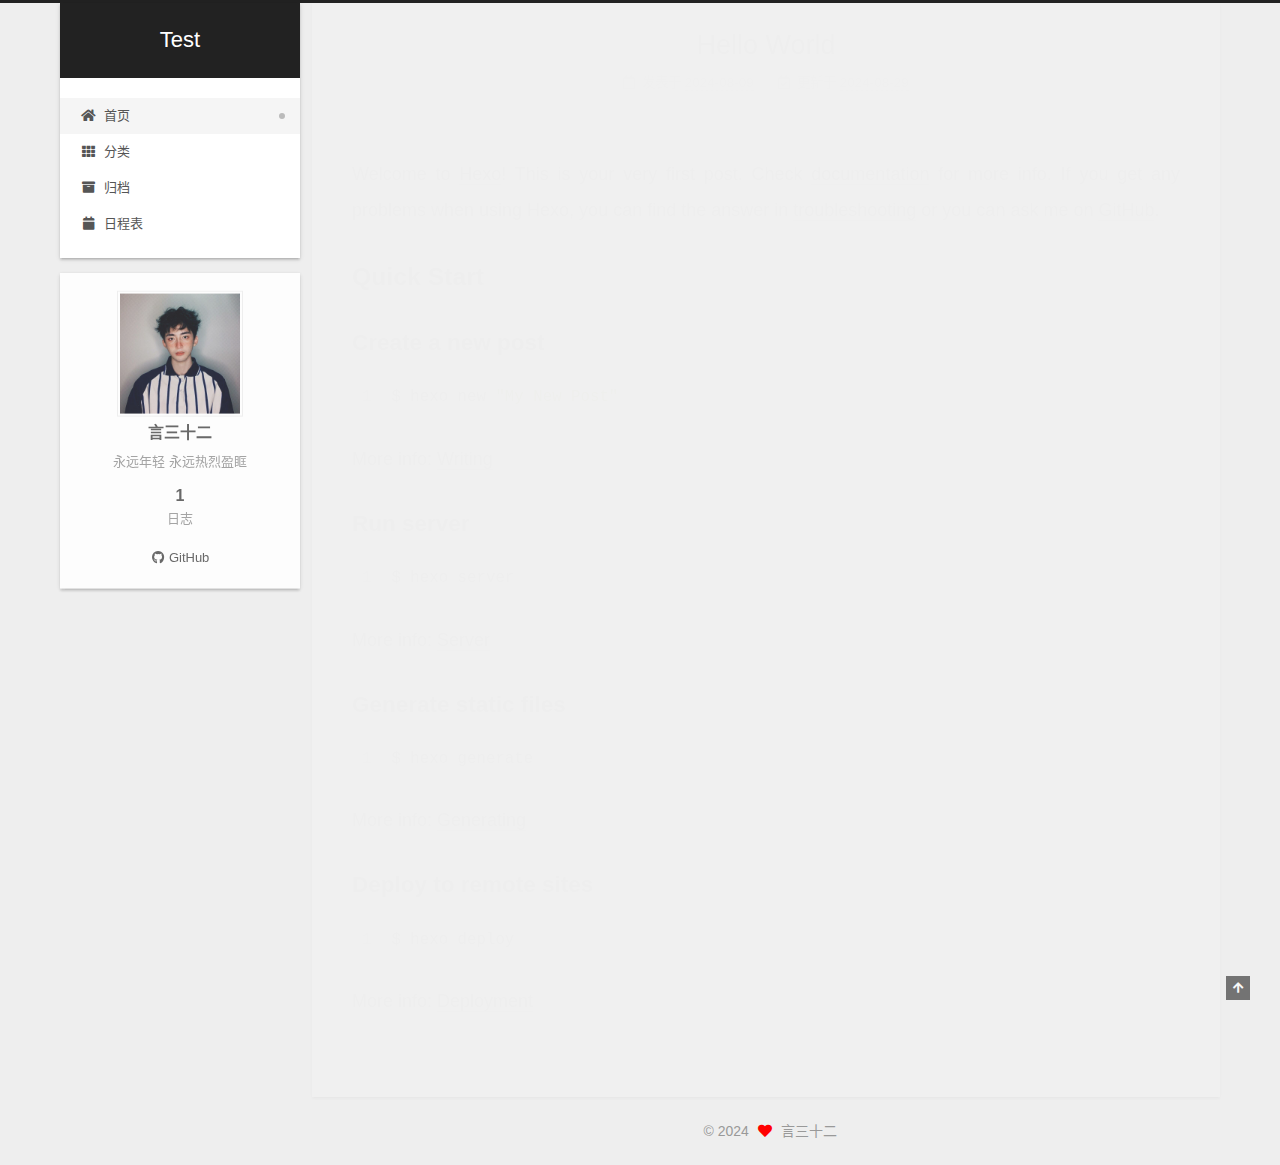
<file: index.html>
<!DOCTYPE html>
<html lang="zh-CN">
<head>
  <meta charset="UTF-8">
<meta name="viewport" content="width=device-width, initial-scale=1, maximum-scale=2">
<meta name="theme-color" content="#222">
<meta name="generator" content="Hexo 7.3.0">
  <link rel="apple-touch-icon" sizes="180x180" href="/images/apple-touch-icon-next.png">
  <link rel="icon" type="image/png" sizes="32x32" href="/images/favicon-32x32-next.png">
  <link rel="icon" type="image/png" sizes="16x16" href="/images/favicon-16x16-next.png">
  <link rel="mask-icon" href="/images/logo.svg" color="#222">

<link rel="stylesheet" href="/css/main.css">


<link rel="stylesheet" href="/lib/font-awesome/css/all.min.css">

<script id="hexo-configurations">
    var NexT = window.NexT || {};
    var CONFIG = {"hostname":"example.com","root":"/","scheme":"Gemini","version":"7.8.0","exturl":false,"sidebar":{"position":"left","display":"post","padding":18,"offset":12,"onmobile":false},"copycode":{"enable":false,"show_result":false,"style":null},"back2top":{"enable":true,"sidebar":false,"scrollpercent":false},"bookmark":{"enable":false,"color":"#222","save":"auto"},"fancybox":false,"mediumzoom":false,"lazyload":false,"pangu":false,"comments":{"style":"tabs","active":null,"storage":true,"lazyload":false,"nav":null},"algolia":{"hits":{"per_page":10},"labels":{"input_placeholder":"Search for Posts","hits_empty":"We didn't find any results for the search: ${query}","hits_stats":"${hits} results found in ${time} ms"}},"localsearch":{"enable":false,"trigger":"auto","top_n_per_article":1,"unescape":false,"preload":false},"motion":{"enable":true,"async":false,"transition":{"post_block":"fadeIn","post_header":"slideDownIn","post_body":"slideDownIn","coll_header":"slideLeftIn","sidebar":"slideUpIn"}}};
  </script>

  <meta name="description" content="永远年轻 永远热烈盈眶">
<meta property="og:type" content="website">
<meta property="og:title" content="Test">
<meta property="og:url" content="http://example.com/index.html">
<meta property="og:site_name" content="Test">
<meta property="og:description" content="永远年轻 永远热烈盈眶">
<meta property="og:locale" content="zh_CN">
<meta property="article:author" content="言三十二">
<meta name="twitter:card" content="summary">

<link rel="canonical" href="http://example.com/">


<script id="page-configurations">
  // https://hexo.io/docs/variables.html
  CONFIG.page = {
    sidebar: "",
    isHome : true,
    isPost : false,
    lang   : 'zh-CN'
  };
</script>

  <title>Test</title>
  






  <noscript>
  <style>
  .use-motion .brand,
  .use-motion .menu-item,
  .sidebar-inner,
  .use-motion .post-block,
  .use-motion .pagination,
  .use-motion .comments,
  .use-motion .post-header,
  .use-motion .post-body,
  .use-motion .collection-header { opacity: initial; }

  .use-motion .site-title,
  .use-motion .site-subtitle {
    opacity: initial;
    top: initial;
  }

  .use-motion .logo-line-before i { left: initial; }
  .use-motion .logo-line-after i { right: initial; }
  </style>
</noscript>

</head>

<body itemscope itemtype="http://schema.org/WebPage">
  <div class="container use-motion">
    <div class="headband"></div>

    <header class="header" itemscope itemtype="http://schema.org/WPHeader">
      <div class="header-inner"><div class="site-brand-container">
  <div class="site-nav-toggle">
    <div class="toggle" aria-label="切换导航栏">
      <span class="toggle-line toggle-line-first"></span>
      <span class="toggle-line toggle-line-middle"></span>
      <span class="toggle-line toggle-line-last"></span>
    </div>
  </div>

  <div class="site-meta">

    <a href="/" class="brand" rel="start">
      <span class="logo-line-before"><i></i></span>
      <h1 class="site-title">Test</h1>
      <span class="logo-line-after"><i></i></span>
    </a>
  </div>

  <div class="site-nav-right">
    <div class="toggle popup-trigger">
    </div>
  </div>
</div>




<nav class="site-nav">
  <ul id="menu" class="main-menu menu">
        <li class="menu-item menu-item-home">

    <a href="/" rel="section"><i class="fa fa-home fa-fw"></i>首页</a>

  </li>
        <li class="menu-item menu-item-categories">

    <a href="/categories/" rel="section"><i class="fa fa-th fa-fw"></i>分类</a>

  </li>
        <li class="menu-item menu-item-archives">

    <a href="/archives/" rel="section"><i class="fa fa-archive fa-fw"></i>归档</a>

  </li>
        <li class="menu-item menu-item-schedule">

    <a href="/schedule/" rel="section"><i class="fa fa-calendar fa-fw"></i>日程表</a>

  </li>
  </ul>
</nav>




</div>
    </header>

    
  <div class="back-to-top">
    <i class="fa fa-arrow-up"></i>
    <span>0%</span>
  </div>
  <div class="reading-progress-bar"></div>


    <main class="main">
      <div class="main-inner">
        <div class="content-wrap">
          

          <div class="content index posts-expand">
            
      
  
  
  <article itemscope itemtype="http://schema.org/Article" class="post-block" lang="zh-CN">
    <link itemprop="mainEntityOfPage" href="http://example.com/2024/08/09/hello-world/">

    <span hidden itemprop="author" itemscope itemtype="http://schema.org/Person">
      <meta itemprop="image" content="/images/Weeig.png">
      <meta itemprop="name" content="言三十二">
      <meta itemprop="description" content="永远年轻 永远热烈盈眶">
    </span>

    <span hidden itemprop="publisher" itemscope itemtype="http://schema.org/Organization">
      <meta itemprop="name" content="Test">
    </span>
      <header class="post-header">
        <h2 class="post-title" itemprop="name headline">
          
            <a href="/2024/08/09/hello-world/" class="post-title-link" itemprop="url">Hello World</a>
        </h2>

        <div class="post-meta">
            <span class="post-meta-item">
              <span class="post-meta-item-icon">
                <i class="far fa-calendar"></i>
              </span>
              <span class="post-meta-item-text">发表于</span>

              <time title="创建时间：2024-08-09 17:37:15" itemprop="dateCreated datePublished" datetime="2024-08-09T17:37:15+08:00">2024-08-09</time>
            </span>
              <span class="post-meta-item">
                <span class="post-meta-item-icon">
                  <i class="far fa-calendar-check"></i>
                </span>
                <span class="post-meta-item-text">更新于</span>
                <time title="修改时间：2024-08-29 13:49:35" itemprop="dateModified" datetime="2024-08-29T13:49:35+08:00">2024-08-29</time>
              </span>

          

        </div>
      </header>

    
    
    
    <div class="post-body" itemprop="articleBody">

      
          <p>Welcome to <a target="_blank" rel="noopener" href="https://hexo.io/">Hexo</a>! This is your very first post. Check <a target="_blank" rel="noopener" href="https://hexo.io/docs/">documentation</a> for more info. If you get any problems when using Hexo, you can find the answer in <a target="_blank" rel="noopener" href="https://hexo.io/docs/troubleshooting.html">troubleshooting</a> or you can ask me on <a target="_blank" rel="noopener" href="https://github.com/hexojs/hexo/issues">GitHub</a>.</p>
<h2 id="Quick-Start"><a href="#Quick-Start" class="headerlink" title="Quick Start"></a>Quick Start</h2><h3 id="Create-a-new-post"><a href="#Create-a-new-post" class="headerlink" title="Create a new post"></a>Create a new post</h3><figure class="highlight bash"><table><tr><td class="gutter"><pre><span class="line">1</span><br></pre></td><td class="code"><pre><span class="line">$ hexo new <span class="string">&quot;My New Post&quot;</span></span><br></pre></td></tr></table></figure>

<p>More info: <a target="_blank" rel="noopener" href="https://hexo.io/docs/writing.html">Writing</a></p>
<h3 id="Run-server"><a href="#Run-server" class="headerlink" title="Run server"></a>Run server</h3><figure class="highlight bash"><table><tr><td class="gutter"><pre><span class="line">1</span><br></pre></td><td class="code"><pre><span class="line">$ hexo server</span><br></pre></td></tr></table></figure>

<p>More info: <a target="_blank" rel="noopener" href="https://hexo.io/docs/server.html">Server</a></p>
<h3 id="Generate-static-files"><a href="#Generate-static-files" class="headerlink" title="Generate static files"></a>Generate static files</h3><figure class="highlight bash"><table><tr><td class="gutter"><pre><span class="line">1</span><br></pre></td><td class="code"><pre><span class="line">$ hexo generate</span><br></pre></td></tr></table></figure>

<p>More info: <a target="_blank" rel="noopener" href="https://hexo.io/docs/generating.html">Generating</a></p>
<h3 id="Deploy-to-remote-sites"><a href="#Deploy-to-remote-sites" class="headerlink" title="Deploy to remote sites"></a>Deploy to remote sites</h3><figure class="highlight bash"><table><tr><td class="gutter"><pre><span class="line">1</span><br></pre></td><td class="code"><pre><span class="line">$ hexo deploy</span><br></pre></td></tr></table></figure>

<p>More info: <a target="_blank" rel="noopener" href="https://hexo.io/docs/one-command-deployment.html">Deployment</a></p>

      
    </div>

    
    
    
      <footer class="post-footer">
        <div class="post-eof"></div>
      </footer>
  </article>
  
  
  


  



          </div>
          

<script>
  window.addEventListener('tabs:register', () => {
    let { activeClass } = CONFIG.comments;
    if (CONFIG.comments.storage) {
      activeClass = localStorage.getItem('comments_active') || activeClass;
    }
    if (activeClass) {
      let activeTab = document.querySelector(`a[href="#comment-${activeClass}"]`);
      if (activeTab) {
        activeTab.click();
      }
    }
  });
  if (CONFIG.comments.storage) {
    window.addEventListener('tabs:click', event => {
      if (!event.target.matches('.tabs-comment .tab-content .tab-pane')) return;
      let commentClass = event.target.classList[1];
      localStorage.setItem('comments_active', commentClass);
    });
  }
</script>

        </div>
          
  
  <div class="toggle sidebar-toggle">
    <span class="toggle-line toggle-line-first"></span>
    <span class="toggle-line toggle-line-middle"></span>
    <span class="toggle-line toggle-line-last"></span>
  </div>

  <aside class="sidebar">
    <div class="sidebar-inner">

      <ul class="sidebar-nav motion-element">
        <li class="sidebar-nav-toc">
          文章目录
        </li>
        <li class="sidebar-nav-overview">
          站点概览
        </li>
      </ul>

      <!--noindex-->
      <div class="post-toc-wrap sidebar-panel">
      </div>
      <!--/noindex-->

      <div class="site-overview-wrap sidebar-panel">
        <div class="site-author motion-element" itemprop="author" itemscope itemtype="http://schema.org/Person">
    <img class="site-author-image" itemprop="image" alt="言三十二"
      src="/images/Weeig.png">
  <p class="site-author-name" itemprop="name">言三十二</p>
  <div class="site-description" itemprop="description">永远年轻 永远热烈盈眶</div>
</div>
<div class="site-state-wrap motion-element">
  <nav class="site-state">
      <div class="site-state-item site-state-posts">
          <a href="/archives/">
        
          <span class="site-state-item-count">1</span>
          <span class="site-state-item-name">日志</span>
        </a>
      </div>
  </nav>
</div>
  <div class="links-of-author motion-element">
      <span class="links-of-author-item">
        <a href="https://github.com/weeig" title="GitHub → https:&#x2F;&#x2F;github.com&#x2F;weeig" rel="noopener" target="_blank"><i class="fab fa-github fa-fw"></i>GitHub</a>
      </span>
  </div>



      </div>

    </div>
  </aside>
  <div id="sidebar-dimmer"></div>


      </div>
    </main>

    <footer class="footer">
      <div class="footer-inner">
        

        

<div class="copyright">
  
  &copy; 
  <span itemprop="copyrightYear">2024</span>
  <span class="with-love">
    <i class="fa fa-heart"></i>
  </span>
  <span class="author" itemprop="copyrightHolder">言三十二</span>
</div>

        








      </div>
    </footer>
  </div>

  
  <script src="/lib/anime.min.js"></script>
  <script src="/lib/velocity/velocity.min.js"></script>
  <script src="/lib/velocity/velocity.ui.min.js"></script>

<script src="/js/utils.js"></script>

<script src="/js/motion.js"></script>


<script src="/js/schemes/pisces.js"></script>


<script src="/js/next-boot.js"></script>




  















  

  

</body>
</html>
</file>
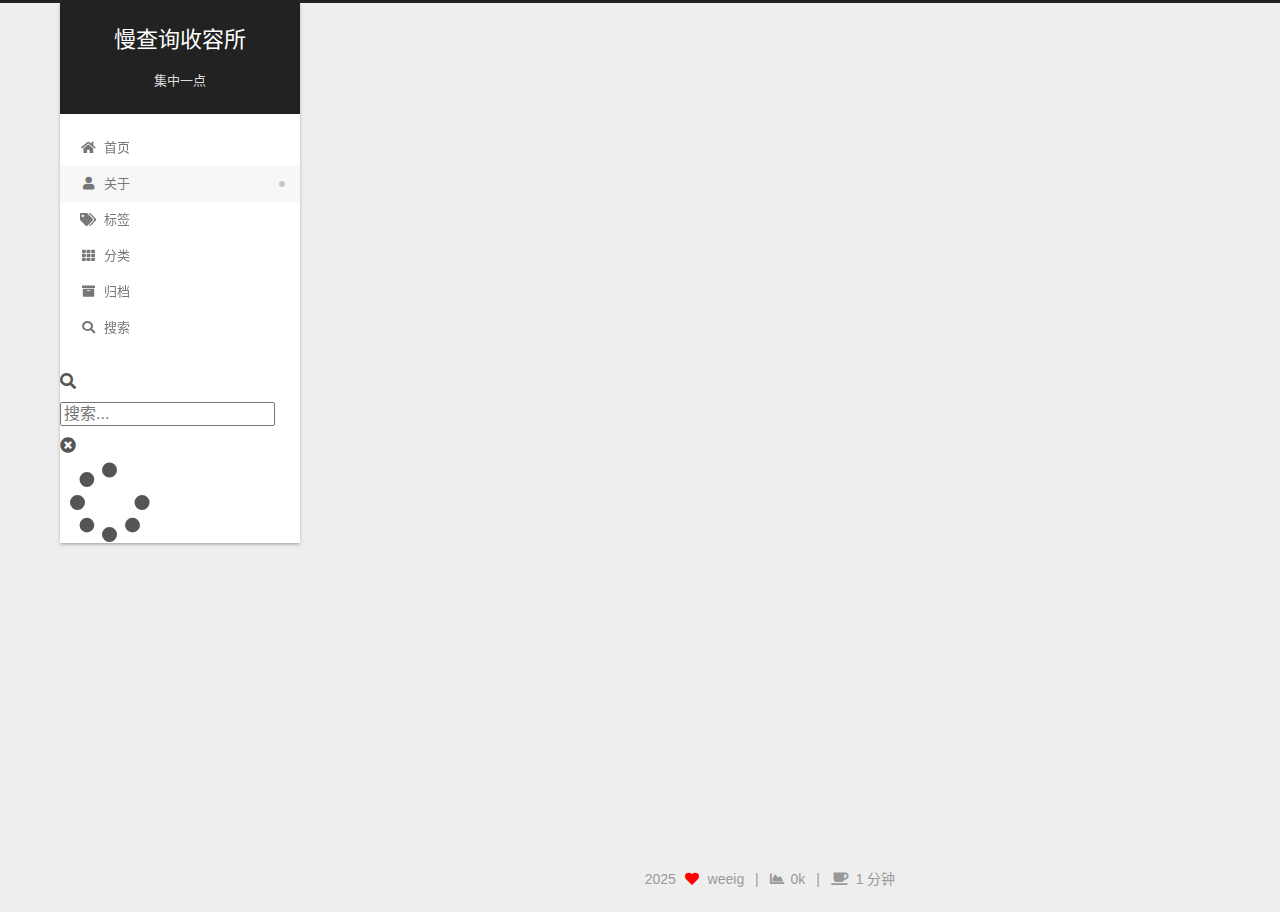
<file: about/index.html>
<!DOCTYPE html>
<html lang="zh-CN">
<head>
  <meta charset="UTF-8">
<meta name="viewport" content="width=device-width, initial-scale=1, maximum-scale=2">
<meta name="theme-color" content="#222">
<meta name="generator" content="Hexo 7.3.0">
  <link rel="apple-touch-icon" sizes="180x180" href="/images/apple-touch-icon-next.png">
  <link rel="icon" type="image/png" sizes="32x32" href="/images/favicon-32x32-next.png">
  <link rel="icon" type="image/png" sizes="16x16" href="/images/favicon-16x16-next.png">
  <link rel="mask-icon" href="/images/logo.svg" color="#222">

<link rel="stylesheet" href="/css/main.css">


<link rel="stylesheet" href="/lib/font-awesome/css/all.min.css">

<script id="hexo-configurations">
    var NexT = window.NexT || {};
    var CONFIG = {"hostname":"weeig.github.io.com","root":"/","scheme":"Gemini","version":"7.8.0","exturl":false,"sidebar":{"position":"left","display":"post","padding":18,"offset":12,"onmobile":false},"copycode":{"enable":false,"show_result":false,"style":null},"back2top":{"enable":true,"sidebar":false,"scrollpercent":true},"bookmark":{"enable":false,"color":"#222","save":"auto"},"fancybox":false,"mediumzoom":false,"lazyload":false,"pangu":false,"comments":{"style":"tabs","active":null,"storage":true,"lazyload":false,"nav":null},"algolia":{"hits":{"per_page":10},"labels":{"input_placeholder":"Search for Posts","hits_empty":"We didn't find any results for the search: ${query}","hits_stats":"${hits} results found in ${time} ms"}},"localsearch":{"enable":true,"trigger":"auto","top_n_per_article":1,"unescape":false,"preload":false},"motion":{"enable":true,"async":false,"transition":{"post_block":"fadeIn","post_header":"slideDownIn","post_body":"slideDownIn","coll_header":"slideLeftIn","sidebar":"slideUpIn"}},"path":"search.json"};
  </script>

  <meta property="og:type" content="website">
<meta property="og:title" content="关于">
<meta property="og:url" content="http://weeig.github.io.com/about/index.html">
<meta property="og:site_name" content="慢查询收容所">
<meta property="og:locale" content="zh_CN">
<meta property="article:published_time" content="2025-05-26T05:54:27.000Z">
<meta property="article:modified_time" content="2025-05-26T05:56:16.607Z">
<meta property="article:author" content="weeig">
<meta name="twitter:card" content="summary">

<link rel="canonical" href="http://weeig.github.io.com/about/">


<script id="page-configurations">
  // https://hexo.io/docs/variables.html
  CONFIG.page = {
    sidebar: "",
    isHome : false,
    isPost : false,
    lang   : 'zh-CN'
  };
</script>

  <title>关于 | 慢查询收容所
</title>
  






  <noscript>
  <style>
  .use-motion .brand,
  .use-motion .menu-item,
  .sidebar-inner,
  .use-motion .post-block,
  .use-motion .pagination,
  .use-motion .comments,
  .use-motion .post-header,
  .use-motion .post-body,
  .use-motion .collection-header { opacity: initial; }

  .use-motion .site-title,
  .use-motion .site-subtitle {
    opacity: initial;
    top: initial;
  }

  .use-motion .logo-line-before i { left: initial; }
  .use-motion .logo-line-after i { right: initial; }
  </style>
</noscript>

</head>

<body itemscope itemtype="http://schema.org/WebPage">
  <div class="container use-motion">
    <div class="headband"></div>

    <header class="header" itemscope itemtype="http://schema.org/WPHeader">
      <div class="header-inner"><div class="site-brand-container">
  <div class="site-nav-toggle">
    <div class="toggle" aria-label="切换导航栏">
      <span class="toggle-line toggle-line-first"></span>
      <span class="toggle-line toggle-line-middle"></span>
      <span class="toggle-line toggle-line-last"></span>
    </div>
  </div>

  <div class="site-meta">

    <a href="/" class="brand" rel="start">
      <span class="logo-line-before"><i></i></span>
      <h1 class="site-title">慢查询收容所</h1>
      <span class="logo-line-after"><i></i></span>
    </a>
      <p class="site-subtitle" itemprop="description">集中一点</p>
  </div>

  <div class="site-nav-right">
    <div class="toggle popup-trigger">
        <i class="fa fa-search fa-fw fa-lg"></i>
    </div>
  </div>
</div>




<nav class="site-nav">
  <ul id="menu" class="main-menu menu">
        <li class="menu-item menu-item-home">

    <a href="/" rel="section"><i class="fa fa-home fa-fw"></i>首页</a>

  </li>
        <li class="menu-item menu-item-about">

    <a href="/about/" rel="section"><i class="fa fa-user fa-fw"></i>关于</a>

  </li>
        <li class="menu-item menu-item-tags">

    <a href="/tags/" rel="section"><i class="fa fa-tags fa-fw"></i>标签</a>

  </li>
        <li class="menu-item menu-item-categories">

    <a href="/categories/" rel="section"><i class="fa fa-th fa-fw"></i>分类</a>

  </li>
        <li class="menu-item menu-item-archives">

    <a href="/archives/" rel="section"><i class="fa fa-archive fa-fw"></i>归档</a>

  </li>
      <li class="menu-item menu-item-search">
        <a role="button" class="popup-trigger"><i class="fa fa-search fa-fw"></i>搜索
        </a>
      </li>
  </ul>
</nav>



  <div class="search-pop-overlay">
    <div class="popup search-popup">
        <div class="search-header">
  <span class="search-icon">
    <i class="fa fa-search"></i>
  </span>
  <div class="search-input-container">
    <input autocomplete="off" autocapitalize="off"
           placeholder="搜索..." spellcheck="false"
           type="search" class="search-input">
  </div>
  <span class="popup-btn-close">
    <i class="fa fa-times-circle"></i>
  </span>
</div>
<div id="search-result">
  <div id="no-result">
    <i class="fa fa-spinner fa-pulse fa-5x fa-fw"></i>
  </div>
</div>

    </div>
  </div>

</div>
    </header>

    
  <div class="back-to-top">
    <i class="fa fa-arrow-up"></i>
    <span>0%</span>
  </div>


    <main class="main">
      <div class="main-inner">
        <div class="content-wrap">
          
  
  

          <div class="content page posts-expand">
            

    
    
    
    <div class="post-block" lang="zh-CN">
      <header class="post-header">

<h1 class="post-title" itemprop="name headline">关于
</h1>

<div class="post-meta">
  

</div>

</header>

      
      
      
      <div class="post-body">
          
      </div>
      
      
      
    </div>
    

    
    
    


          </div>
          

<script>
  window.addEventListener('tabs:register', () => {
    let { activeClass } = CONFIG.comments;
    if (CONFIG.comments.storage) {
      activeClass = localStorage.getItem('comments_active') || activeClass;
    }
    if (activeClass) {
      let activeTab = document.querySelector(`a[href="#comment-${activeClass}"]`);
      if (activeTab) {
        activeTab.click();
      }
    }
  });
  if (CONFIG.comments.storage) {
    window.addEventListener('tabs:click', event => {
      if (!event.target.matches('.tabs-comment .tab-content .tab-pane')) return;
      let commentClass = event.target.classList[1];
      localStorage.setItem('comments_active', commentClass);
    });
  }
</script>

        </div>
          
  
  <div class="toggle sidebar-toggle">
    <span class="toggle-line toggle-line-first"></span>
    <span class="toggle-line toggle-line-middle"></span>
    <span class="toggle-line toggle-line-last"></span>
  </div>

  <aside class="sidebar">
    <div class="sidebar-inner">

      <ul class="sidebar-nav motion-element">
        <li class="sidebar-nav-toc">
          文章目录
        </li>
        <li class="sidebar-nav-overview">
          站点概览
        </li>
      </ul>

      <!--noindex-->
      <div class="post-toc-wrap sidebar-panel">
      </div>
      <!--/noindex-->

      <div class="site-overview-wrap sidebar-panel">
        <div class="site-author motion-element" itemprop="author" itemscope itemtype="http://schema.org/Person">
    <img class="site-author-image" itemprop="image" alt="weeig"
      src="/images/Weeig.jpg">
  <p class="site-author-name" itemprop="name">weeig</p>
  <div class="site-description" itemprop="description"></div>
</div>
<div class="site-state-wrap motion-element">
  <nav class="site-state">
      <div class="site-state-item site-state-posts">
          <a href="/archives/">
        
          <span class="site-state-item-count">1</span>
          <span class="site-state-item-name">日志</span>
        </a>
      </div>
  </nav>
</div>
  <div class="links-of-author motion-element">
      <span class="links-of-author-item">
        <a href="https://github.com/Weeig" title="GitHub → https:&#x2F;&#x2F;github.com&#x2F;Weeig" rel="noopener" target="_blank"><i class="fab fa-github fa-fw"></i>GitHub</a>
      </span>
  </div>



      </div>

    </div>
  </aside>
  <div id="sidebar-dimmer"></div>


      </div>
    </main>

    <footer class="footer">
      <div class="footer-inner">
        

        


<div class="copyright">
<!--
  
  &copy; 2025-05 – 
 -->
   <span itemprop="rcopyrightYea">2025</span> 
   
  <span class="with-love">
    <i class="fa fa-heart"></i>
  </span>
  <span class="author" itemprop="copyrightHolder">weeig</span>
    <span class="post-meta-divider">|</span>
    <span class="post-meta-item-icon">
      <i class="fa fa-chart-area"></i>
    </span>
    <span title="站点总字数">0k</span>
    <span class="post-meta-divider">|</span>
    <span class="post-meta-item-icon">
      <i class="fa fa-coffee"></i>
    </span>
    <span title="站点阅读时长">1 分钟</span>
</div>

        








      </div>
    </footer>
  </div>

  
  <script src="/lib/anime.min.js"></script>
  <script src="/lib/velocity/velocity.min.js"></script>
  <script src="/lib/velocity/velocity.ui.min.js"></script>

<script src="/js/utils.js"></script>

<script src="/js/motion.js"></script>


<script src="/js/schemes/pisces.js"></script>


<script src="/js/next-boot.js"></script>




  




  
<script src="/js/local-search.js"></script>













  

  

</body>
</html>
</file>
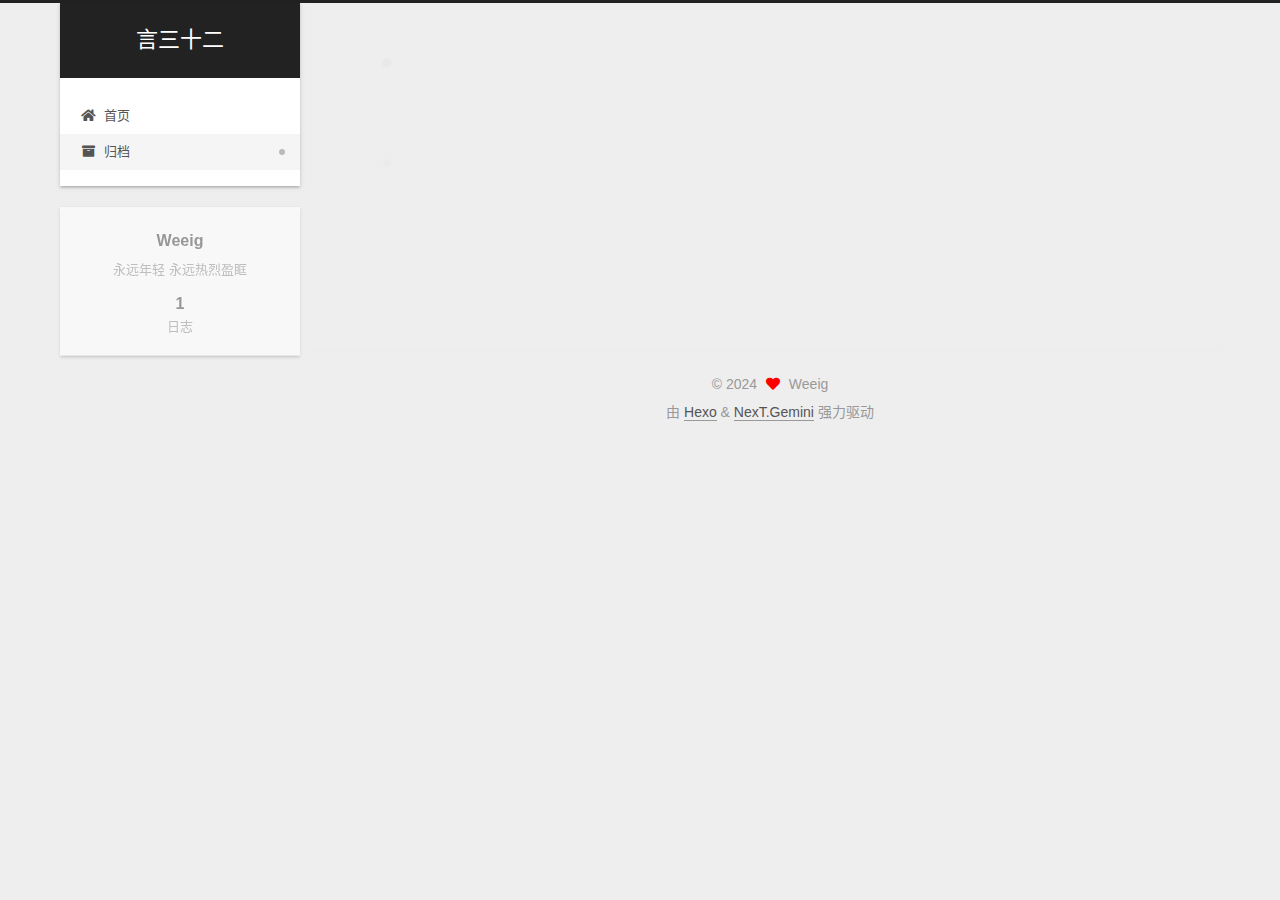
<file: archives/index.html>
<!DOCTYPE html>
<html lang="zh-CN">
<head>
  <meta charset="UTF-8">
<meta name="viewport" content="width=device-width, initial-scale=1, maximum-scale=2">
<meta name="theme-color" content="#222">
<meta name="generator" content="Hexo 7.3.0">
  <link rel="apple-touch-icon" sizes="180x180" href="/images/apple-touch-icon-next.png">
  <link rel="icon" type="image/png" sizes="32x32" href="/images/favicon-32x32-next.png">
  <link rel="icon" type="image/png" sizes="16x16" href="/images/favicon-16x16-next.png">
  <link rel="mask-icon" href="/images/logo.svg" color="#222">

<link rel="stylesheet" href="/css/main.css">


<link rel="stylesheet" href="/lib/font-awesome/css/all.min.css">

<script id="hexo-configurations">
    var NexT = window.NexT || {};
    var CONFIG = {"hostname":"example.com","root":"/","scheme":"Gemini","version":"7.8.0","exturl":false,"sidebar":{"position":"left","display":"post","padding":18,"offset":12,"onmobile":false},"copycode":{"enable":false,"show_result":false,"style":null},"back2top":{"enable":true,"sidebar":false,"scrollpercent":false},"bookmark":{"enable":false,"color":"#222","save":"auto"},"fancybox":false,"mediumzoom":false,"lazyload":false,"pangu":false,"comments":{"style":"tabs","active":null,"storage":true,"lazyload":false,"nav":null},"algolia":{"hits":{"per_page":10},"labels":{"input_placeholder":"Search for Posts","hits_empty":"We didn't find any results for the search: ${query}","hits_stats":"${hits} results found in ${time} ms"}},"localsearch":{"enable":false,"trigger":"auto","top_n_per_article":1,"unescape":false,"preload":false},"motion":{"enable":true,"async":false,"transition":{"post_block":"fadeIn","post_header":"slideDownIn","post_body":"slideDownIn","coll_header":"slideLeftIn","sidebar":"slideUpIn"}}};
  </script>

  <meta name="description" content="永远年轻 永远热烈盈眶">
<meta property="og:type" content="website">
<meta property="og:title" content="言三十二">
<meta property="og:url" content="http://example.com/archives/index.html">
<meta property="og:site_name" content="言三十二">
<meta property="og:description" content="永远年轻 永远热烈盈眶">
<meta property="og:locale" content="zh_CN">
<meta property="article:author" content="Weeig">
<meta name="twitter:card" content="summary">

<link rel="canonical" href="http://example.com/archives/">


<script id="page-configurations">
  // https://hexo.io/docs/variables.html
  CONFIG.page = {
    sidebar: "",
    isHome : false,
    isPost : false,
    lang   : 'zh-CN'
  };
</script>

  <title>归档 | 言三十二</title>
  






  <noscript>
  <style>
  .use-motion .brand,
  .use-motion .menu-item,
  .sidebar-inner,
  .use-motion .post-block,
  .use-motion .pagination,
  .use-motion .comments,
  .use-motion .post-header,
  .use-motion .post-body,
  .use-motion .collection-header { opacity: initial; }

  .use-motion .site-title,
  .use-motion .site-subtitle {
    opacity: initial;
    top: initial;
  }

  .use-motion .logo-line-before i { left: initial; }
  .use-motion .logo-line-after i { right: initial; }
  </style>
</noscript>

</head>

<body itemscope itemtype="http://schema.org/WebPage">
  <div class="container use-motion">
    <div class="headband"></div>

    <header class="header" itemscope itemtype="http://schema.org/WPHeader">
      <div class="header-inner"><div class="site-brand-container">
  <div class="site-nav-toggle">
    <div class="toggle" aria-label="切换导航栏">
      <span class="toggle-line toggle-line-first"></span>
      <span class="toggle-line toggle-line-middle"></span>
      <span class="toggle-line toggle-line-last"></span>
    </div>
  </div>

  <div class="site-meta">

    <a href="/" class="brand" rel="start">
      <span class="logo-line-before"><i></i></span>
      <h1 class="site-title">言三十二</h1>
      <span class="logo-line-after"><i></i></span>
    </a>
  </div>

  <div class="site-nav-right">
    <div class="toggle popup-trigger">
    </div>
  </div>
</div>




<nav class="site-nav">
  <ul id="menu" class="main-menu menu">
        <li class="menu-item menu-item-home">

    <a href="/" rel="section"><i class="fa fa-home fa-fw"></i>首页</a>

  </li>
        <li class="menu-item menu-item-archives">

    <a href="/archives/" rel="section"><i class="fa fa-archive fa-fw"></i>归档</a>

  </li>
  </ul>
</nav>




</div>
    </header>

    
  <div class="back-to-top">
    <i class="fa fa-arrow-up"></i>
    <span>0%</span>
  </div>


    <main class="main">
      <div class="main-inner">
        <div class="content-wrap">
          

          <div class="content archive">
            

  
  
  
  <div class="post-block">
    <div class="posts-collapse">
      <div class="collection-title">
        <span class="collection-header">嗯..! 目前共计 1 篇日志。 继续努力。</span>
      </div>

      
    <div class="collection-year">
      <span class="collection-header">2024</span>
    </div>

  <article itemscope itemtype="http://schema.org/Article">
    <header class="post-header">

      <div class="post-meta">
        <time itemprop="dateCreated"
              datetime="2024-08-09T17:37:15+08:00"
              content="2024-08-09">
          08-09
        </time>
      </div>

      <div class="post-title">
          <a class="post-title-link" href="/2024/08/09/hello-world/" itemprop="url">
            <span itemprop="name">Hello World</span>
          </a>
      </div>

    </header>
  </article>


    </div>
  </div>
  
  
  

  



          </div>
          

<script>
  window.addEventListener('tabs:register', () => {
    let { activeClass } = CONFIG.comments;
    if (CONFIG.comments.storage) {
      activeClass = localStorage.getItem('comments_active') || activeClass;
    }
    if (activeClass) {
      let activeTab = document.querySelector(`a[href="#comment-${activeClass}"]`);
      if (activeTab) {
        activeTab.click();
      }
    }
  });
  if (CONFIG.comments.storage) {
    window.addEventListener('tabs:click', event => {
      if (!event.target.matches('.tabs-comment .tab-content .tab-pane')) return;
      let commentClass = event.target.classList[1];
      localStorage.setItem('comments_active', commentClass);
    });
  }
</script>

        </div>
          
  
  <div class="toggle sidebar-toggle">
    <span class="toggle-line toggle-line-first"></span>
    <span class="toggle-line toggle-line-middle"></span>
    <span class="toggle-line toggle-line-last"></span>
  </div>

  <aside class="sidebar">
    <div class="sidebar-inner">

      <ul class="sidebar-nav motion-element">
        <li class="sidebar-nav-toc">
          文章目录
        </li>
        <li class="sidebar-nav-overview">
          站点概览
        </li>
      </ul>

      <!--noindex-->
      <div class="post-toc-wrap sidebar-panel">
      </div>
      <!--/noindex-->

      <div class="site-overview-wrap sidebar-panel">
        <div class="site-author motion-element" itemprop="author" itemscope itemtype="http://schema.org/Person">
  <p class="site-author-name" itemprop="name">Weeig</p>
  <div class="site-description" itemprop="description">永远年轻 永远热烈盈眶</div>
</div>
<div class="site-state-wrap motion-element">
  <nav class="site-state">
      <div class="site-state-item site-state-posts">
          <a href="/archives/">
        
          <span class="site-state-item-count">1</span>
          <span class="site-state-item-name">日志</span>
        </a>
      </div>
  </nav>
</div>



      </div>

    </div>
  </aside>
  <div id="sidebar-dimmer"></div>


      </div>
    </main>

    <footer class="footer">
      <div class="footer-inner">
        

        

<div class="copyright">
  
  &copy; 
  <span itemprop="copyrightYear">2024</span>
  <span class="with-love">
    <i class="fa fa-heart"></i>
  </span>
  <span class="author" itemprop="copyrightHolder">Weeig</span>
</div>
  <div class="powered-by">由 <a href="https://hexo.io/" class="theme-link" rel="noopener" target="_blank">Hexo</a> & <a href="https://theme-next.org/" class="theme-link" rel="noopener" target="_blank">NexT.Gemini</a> 强力驱动
  </div>

        








      </div>
    </footer>
  </div>

  
  <script src="/lib/anime.min.js"></script>
  <script src="/lib/velocity/velocity.min.js"></script>
  <script src="/lib/velocity/velocity.ui.min.js"></script>

<script src="/js/utils.js"></script>

<script src="/js/motion.js"></script>


<script src="/js/schemes/pisces.js"></script>


<script src="/js/next-boot.js"></script>




  















  

  

</body>
</html>
</file>
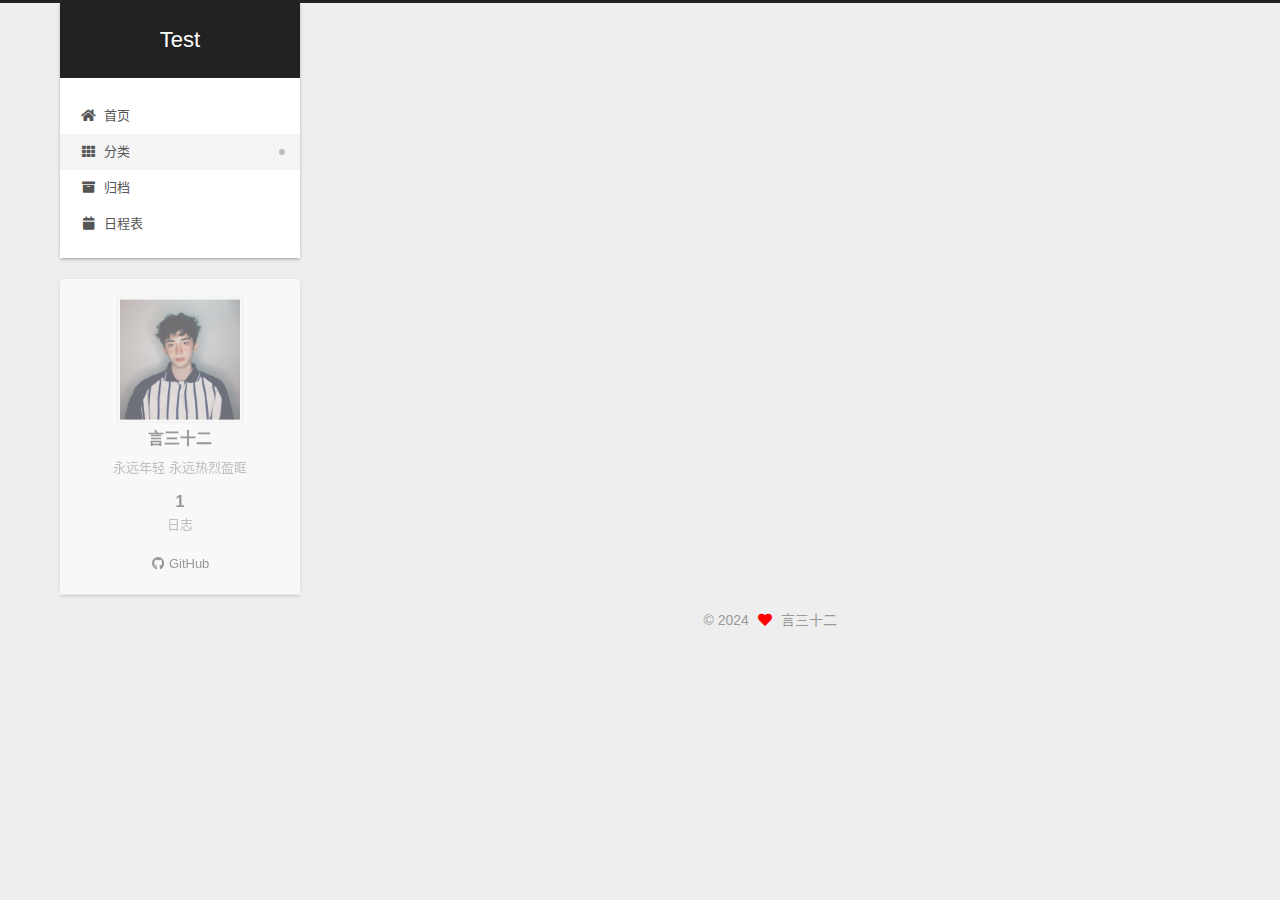
<file: categories/index.html>
<!DOCTYPE html>
<html lang="zh-CN">
<head>
  <meta charset="UTF-8">
<meta name="viewport" content="width=device-width, initial-scale=1, maximum-scale=2">
<meta name="theme-color" content="#222">
<meta name="generator" content="Hexo 7.3.0">
  <link rel="apple-touch-icon" sizes="180x180" href="/images/apple-touch-icon-next.png">
  <link rel="icon" type="image/png" sizes="32x32" href="/images/favicon-32x32-next.png">
  <link rel="icon" type="image/png" sizes="16x16" href="/images/favicon-16x16-next.png">
  <link rel="mask-icon" href="/images/logo.svg" color="#222">

<link rel="stylesheet" href="/css/main.css">


<link rel="stylesheet" href="/lib/font-awesome/css/all.min.css">

<script id="hexo-configurations">
    var NexT = window.NexT || {};
    var CONFIG = {"hostname":"example.com","root":"/","scheme":"Gemini","version":"7.8.0","exturl":false,"sidebar":{"position":"left","display":"post","padding":18,"offset":12,"onmobile":false},"copycode":{"enable":false,"show_result":false,"style":null},"back2top":{"enable":true,"sidebar":false,"scrollpercent":false},"bookmark":{"enable":false,"color":"#222","save":"auto"},"fancybox":false,"mediumzoom":false,"lazyload":false,"pangu":false,"comments":{"style":"tabs","active":null,"storage":true,"lazyload":false,"nav":null},"algolia":{"hits":{"per_page":10},"labels":{"input_placeholder":"Search for Posts","hits_empty":"We didn't find any results for the search: ${query}","hits_stats":"${hits} results found in ${time} ms"}},"localsearch":{"enable":false,"trigger":"auto","top_n_per_article":1,"unescape":false,"preload":false},"motion":{"enable":true,"async":false,"transition":{"post_block":"fadeIn","post_header":"slideDownIn","post_body":"slideDownIn","coll_header":"slideLeftIn","sidebar":"slideUpIn"}}};
  </script>

  <meta name="description" content="永远年轻 永远热烈盈眶">
<meta property="og:type" content="website">
<meta property="og:title" content="分类">
<meta property="og:url" content="http://example.com/categories/index.html">
<meta property="og:site_name" content="Test">
<meta property="og:description" content="永远年轻 永远热烈盈眶">
<meta property="og:locale" content="zh_CN">
<meta property="article:published_time" content="2024-08-29T06:43:58.000Z">
<meta property="article:modified_time" content="2024-08-29T07:05:12.449Z">
<meta property="article:author" content="言三十二">
<meta name="twitter:card" content="summary">

<link rel="canonical" href="http://example.com/categories/">


<script id="page-configurations">
  // https://hexo.io/docs/variables.html
  CONFIG.page = {
    sidebar: "",
    isHome : false,
    isPost : false,
    lang   : 'zh-CN'
  };
</script>

  <title>分类 | Test
</title>
  






  <noscript>
  <style>
  .use-motion .brand,
  .use-motion .menu-item,
  .sidebar-inner,
  .use-motion .post-block,
  .use-motion .pagination,
  .use-motion .comments,
  .use-motion .post-header,
  .use-motion .post-body,
  .use-motion .collection-header { opacity: initial; }

  .use-motion .site-title,
  .use-motion .site-subtitle {
    opacity: initial;
    top: initial;
  }

  .use-motion .logo-line-before i { left: initial; }
  .use-motion .logo-line-after i { right: initial; }
  </style>
</noscript>

</head>

<body itemscope itemtype="http://schema.org/WebPage">
  <div class="container use-motion">
    <div class="headband"></div>

    <header class="header" itemscope itemtype="http://schema.org/WPHeader">
      <div class="header-inner"><div class="site-brand-container">
  <div class="site-nav-toggle">
    <div class="toggle" aria-label="切换导航栏">
      <span class="toggle-line toggle-line-first"></span>
      <span class="toggle-line toggle-line-middle"></span>
      <span class="toggle-line toggle-line-last"></span>
    </div>
  </div>

  <div class="site-meta">

    <a href="/" class="brand" rel="start">
      <span class="logo-line-before"><i></i></span>
      <h1 class="site-title">Test</h1>
      <span class="logo-line-after"><i></i></span>
    </a>
  </div>

  <div class="site-nav-right">
    <div class="toggle popup-trigger">
    </div>
  </div>
</div>




<nav class="site-nav">
  <ul id="menu" class="main-menu menu">
        <li class="menu-item menu-item-home">

    <a href="/" rel="section"><i class="fa fa-home fa-fw"></i>首页</a>

  </li>
        <li class="menu-item menu-item-categories">

    <a href="/categories/" rel="section"><i class="fa fa-th fa-fw"></i>分类</a>

  </li>
        <li class="menu-item menu-item-archives">

    <a href="/archives/" rel="section"><i class="fa fa-archive fa-fw"></i>归档</a>

  </li>
        <li class="menu-item menu-item-schedule">

    <a href="/schedule/" rel="section"><i class="fa fa-calendar fa-fw"></i>日程表</a>

  </li>
  </ul>
</nav>




</div>
    </header>

    
  <div class="back-to-top">
    <i class="fa fa-arrow-up"></i>
    <span>0%</span>
  </div>
  <div class="reading-progress-bar"></div>


    <main class="main">
      <div class="main-inner">
        <div class="content-wrap">
          
  
  

          <div class="content page posts-expand">
            

    
    
    
    <div class="post-block" lang="zh-CN">
      <header class="post-header">

<h1 class="post-title" itemprop="name headline">分类
</h1>

<div class="post-meta">
  

</div>

</header>

      
      
      
      <div class="post-body">
          
      </div>
      
      
      
    </div>
    

    
    
    


          </div>
          

<script>
  window.addEventListener('tabs:register', () => {
    let { activeClass } = CONFIG.comments;
    if (CONFIG.comments.storage) {
      activeClass = localStorage.getItem('comments_active') || activeClass;
    }
    if (activeClass) {
      let activeTab = document.querySelector(`a[href="#comment-${activeClass}"]`);
      if (activeTab) {
        activeTab.click();
      }
    }
  });
  if (CONFIG.comments.storage) {
    window.addEventListener('tabs:click', event => {
      if (!event.target.matches('.tabs-comment .tab-content .tab-pane')) return;
      let commentClass = event.target.classList[1];
      localStorage.setItem('comments_active', commentClass);
    });
  }
</script>

        </div>
          
  
  <div class="toggle sidebar-toggle">
    <span class="toggle-line toggle-line-first"></span>
    <span class="toggle-line toggle-line-middle"></span>
    <span class="toggle-line toggle-line-last"></span>
  </div>

  <aside class="sidebar">
    <div class="sidebar-inner">

      <ul class="sidebar-nav motion-element">
        <li class="sidebar-nav-toc">
          文章目录
        </li>
        <li class="sidebar-nav-overview">
          站点概览
        </li>
      </ul>

      <!--noindex-->
      <div class="post-toc-wrap sidebar-panel">
      </div>
      <!--/noindex-->

      <div class="site-overview-wrap sidebar-panel">
        <div class="site-author motion-element" itemprop="author" itemscope itemtype="http://schema.org/Person">
    <img class="site-author-image" itemprop="image" alt="言三十二"
      src="/images/Weeig.png">
  <p class="site-author-name" itemprop="name">言三十二</p>
  <div class="site-description" itemprop="description">永远年轻 永远热烈盈眶</div>
</div>
<div class="site-state-wrap motion-element">
  <nav class="site-state">
      <div class="site-state-item site-state-posts">
          <a href="/archives/">
        
          <span class="site-state-item-count">1</span>
          <span class="site-state-item-name">日志</span>
        </a>
      </div>
  </nav>
</div>
  <div class="links-of-author motion-element">
      <span class="links-of-author-item">
        <a href="https://github.com/weeig" title="GitHub → https:&#x2F;&#x2F;github.com&#x2F;weeig" rel="noopener" target="_blank"><i class="fab fa-github fa-fw"></i>GitHub</a>
      </span>
  </div>



      </div>

    </div>
  </aside>
  <div id="sidebar-dimmer"></div>


      </div>
    </main>

    <footer class="footer">
      <div class="footer-inner">
        

        

<div class="copyright">
  
  &copy; 
  <span itemprop="copyrightYear">2024</span>
  <span class="with-love">
    <i class="fa fa-heart"></i>
  </span>
  <span class="author" itemprop="copyrightHolder">言三十二</span>
</div>

        








      </div>
    </footer>
  </div>

  
  <script src="/lib/anime.min.js"></script>
  <script src="/lib/velocity/velocity.min.js"></script>
  <script src="/lib/velocity/velocity.ui.min.js"></script>

<script src="/js/utils.js"></script>

<script src="/js/motion.js"></script>


<script src="/js/schemes/pisces.js"></script>


<script src="/js/next-boot.js"></script>




  















  

  

</body>
</html>
</file>
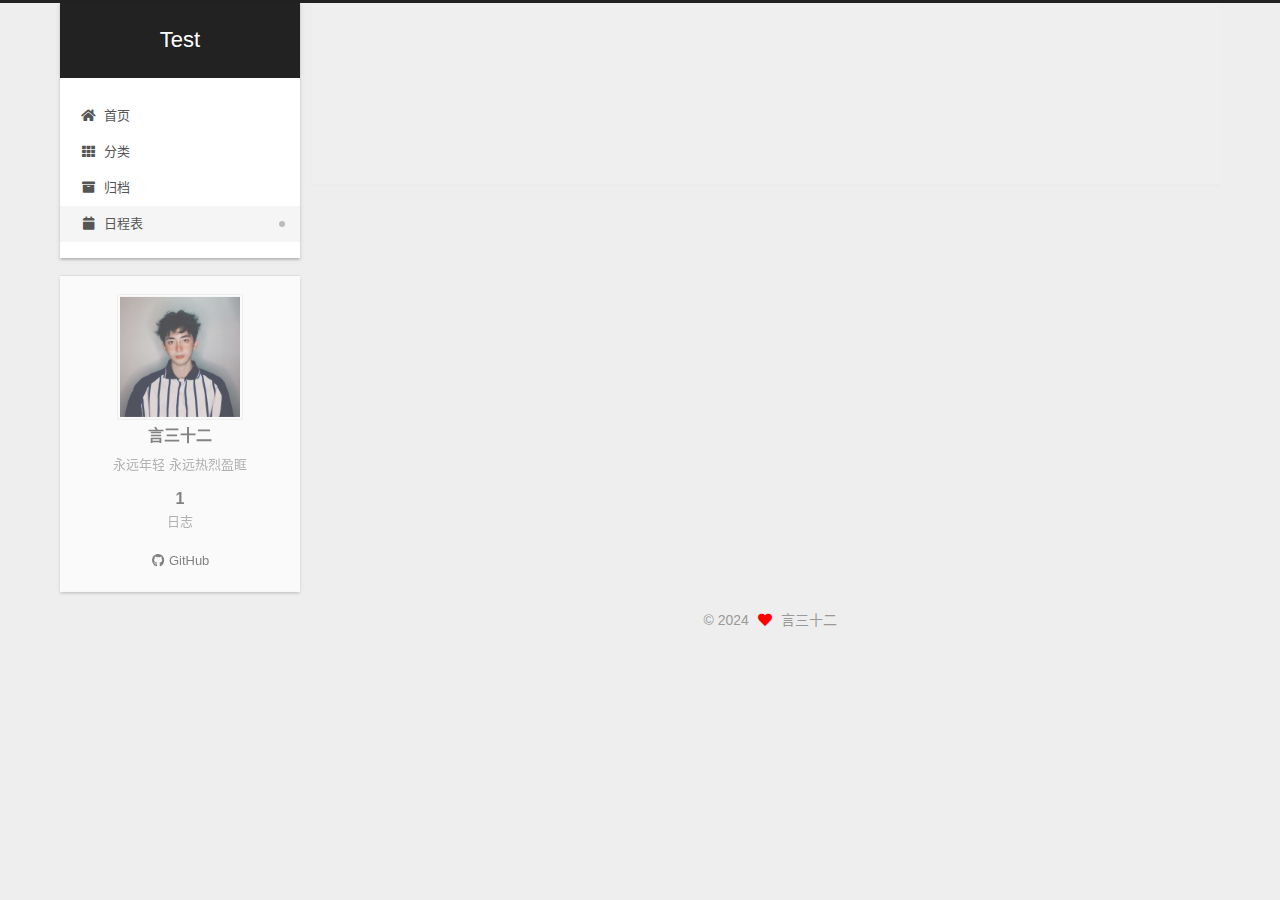
<file: schedule/index.html>
<!DOCTYPE html>
<html lang="zh-CN">
<head>
  <meta charset="UTF-8">
<meta name="viewport" content="width=device-width, initial-scale=1, maximum-scale=2">
<meta name="theme-color" content="#222">
<meta name="generator" content="Hexo 7.3.0">
  <link rel="apple-touch-icon" sizes="180x180" href="/images/apple-touch-icon-next.png">
  <link rel="icon" type="image/png" sizes="32x32" href="/images/favicon-32x32-next.png">
  <link rel="icon" type="image/png" sizes="16x16" href="/images/favicon-16x16-next.png">
  <link rel="mask-icon" href="/images/logo.svg" color="#222">

<link rel="stylesheet" href="/css/main.css">


<link rel="stylesheet" href="/lib/font-awesome/css/all.min.css">

<script id="hexo-configurations">
    var NexT = window.NexT || {};
    var CONFIG = {"hostname":"example.com","root":"/","scheme":"Gemini","version":"7.8.0","exturl":false,"sidebar":{"position":"left","display":"post","padding":18,"offset":12,"onmobile":false},"copycode":{"enable":false,"show_result":false,"style":null},"back2top":{"enable":true,"sidebar":false,"scrollpercent":false},"bookmark":{"enable":false,"color":"#222","save":"auto"},"fancybox":false,"mediumzoom":false,"lazyload":false,"pangu":false,"comments":{"style":"tabs","active":null,"storage":true,"lazyload":false,"nav":null},"algolia":{"hits":{"per_page":10},"labels":{"input_placeholder":"Search for Posts","hits_empty":"We didn't find any results for the search: ${query}","hits_stats":"${hits} results found in ${time} ms"}},"localsearch":{"enable":false,"trigger":"auto","top_n_per_article":1,"unescape":false,"preload":false},"motion":{"enable":true,"async":false,"transition":{"post_block":"fadeIn","post_header":"slideDownIn","post_body":"slideDownIn","coll_header":"slideLeftIn","sidebar":"slideUpIn"}}};
  </script>

  <meta name="description" content="永远年轻 永远热烈盈眶">
<meta property="og:type" content="website">
<meta property="og:title" content="日程表">
<meta property="og:url" content="http://example.com/schedule/index.html">
<meta property="og:site_name" content="Test">
<meta property="og:description" content="永远年轻 永远热烈盈眶">
<meta property="og:locale" content="zh_CN">
<meta property="article:published_time" content="2024-08-29T06:46:26.000Z">
<meta property="article:modified_time" content="2024-08-29T07:05:38.883Z">
<meta property="article:author" content="言三十二">
<meta name="twitter:card" content="summary">

<link rel="canonical" href="http://example.com/schedule/">


<script id="page-configurations">
  // https://hexo.io/docs/variables.html
  CONFIG.page = {
    sidebar: "",
    isHome : false,
    isPost : false,
    lang   : 'zh-CN'
  };
</script>

  <title>日程表 | Test
</title>
  






  <noscript>
  <style>
  .use-motion .brand,
  .use-motion .menu-item,
  .sidebar-inner,
  .use-motion .post-block,
  .use-motion .pagination,
  .use-motion .comments,
  .use-motion .post-header,
  .use-motion .post-body,
  .use-motion .collection-header { opacity: initial; }

  .use-motion .site-title,
  .use-motion .site-subtitle {
    opacity: initial;
    top: initial;
  }

  .use-motion .logo-line-before i { left: initial; }
  .use-motion .logo-line-after i { right: initial; }
  </style>
</noscript>

</head>

<body itemscope itemtype="http://schema.org/WebPage">
  <div class="container use-motion">
    <div class="headband"></div>

    <header class="header" itemscope itemtype="http://schema.org/WPHeader">
      <div class="header-inner"><div class="site-brand-container">
  <div class="site-nav-toggle">
    <div class="toggle" aria-label="切换导航栏">
      <span class="toggle-line toggle-line-first"></span>
      <span class="toggle-line toggle-line-middle"></span>
      <span class="toggle-line toggle-line-last"></span>
    </div>
  </div>

  <div class="site-meta">

    <a href="/" class="brand" rel="start">
      <span class="logo-line-before"><i></i></span>
      <h1 class="site-title">Test</h1>
      <span class="logo-line-after"><i></i></span>
    </a>
  </div>

  <div class="site-nav-right">
    <div class="toggle popup-trigger">
    </div>
  </div>
</div>




<nav class="site-nav">
  <ul id="menu" class="main-menu menu">
        <li class="menu-item menu-item-home">

    <a href="/" rel="section"><i class="fa fa-home fa-fw"></i>首页</a>

  </li>
        <li class="menu-item menu-item-categories">

    <a href="/categories/" rel="section"><i class="fa fa-th fa-fw"></i>分类</a>

  </li>
        <li class="menu-item menu-item-archives">

    <a href="/archives/" rel="section"><i class="fa fa-archive fa-fw"></i>归档</a>

  </li>
        <li class="menu-item menu-item-schedule">

    <a href="/schedule/" rel="section"><i class="fa fa-calendar fa-fw"></i>日程表</a>

  </li>
  </ul>
</nav>




</div>
    </header>

    
  <div class="back-to-top">
    <i class="fa fa-arrow-up"></i>
    <span>0%</span>
  </div>
  <div class="reading-progress-bar"></div>


    <main class="main">
      <div class="main-inner">
        <div class="content-wrap">
          
  
  

          <div class="content page posts-expand">
            

    
    
    
    <div class="post-block" lang="zh-CN">
      <header class="post-header">

<h1 class="post-title" itemprop="name headline">日程表
</h1>

<div class="post-meta">
  

</div>

</header>

      
      
      
      <div class="post-body">
          
      </div>
      
      
      
    </div>
    

    
    
    


          </div>
          

<script>
  window.addEventListener('tabs:register', () => {
    let { activeClass } = CONFIG.comments;
    if (CONFIG.comments.storage) {
      activeClass = localStorage.getItem('comments_active') || activeClass;
    }
    if (activeClass) {
      let activeTab = document.querySelector(`a[href="#comment-${activeClass}"]`);
      if (activeTab) {
        activeTab.click();
      }
    }
  });
  if (CONFIG.comments.storage) {
    window.addEventListener('tabs:click', event => {
      if (!event.target.matches('.tabs-comment .tab-content .tab-pane')) return;
      let commentClass = event.target.classList[1];
      localStorage.setItem('comments_active', commentClass);
    });
  }
</script>

        </div>
          
  
  <div class="toggle sidebar-toggle">
    <span class="toggle-line toggle-line-first"></span>
    <span class="toggle-line toggle-line-middle"></span>
    <span class="toggle-line toggle-line-last"></span>
  </div>

  <aside class="sidebar">
    <div class="sidebar-inner">

      <ul class="sidebar-nav motion-element">
        <li class="sidebar-nav-toc">
          文章目录
        </li>
        <li class="sidebar-nav-overview">
          站点概览
        </li>
      </ul>

      <!--noindex-->
      <div class="post-toc-wrap sidebar-panel">
      </div>
      <!--/noindex-->

      <div class="site-overview-wrap sidebar-panel">
        <div class="site-author motion-element" itemprop="author" itemscope itemtype="http://schema.org/Person">
    <img class="site-author-image" itemprop="image" alt="言三十二"
      src="/images/Weeig.png">
  <p class="site-author-name" itemprop="name">言三十二</p>
  <div class="site-description" itemprop="description">永远年轻 永远热烈盈眶</div>
</div>
<div class="site-state-wrap motion-element">
  <nav class="site-state">
      <div class="site-state-item site-state-posts">
          <a href="/archives/">
        
          <span class="site-state-item-count">1</span>
          <span class="site-state-item-name">日志</span>
        </a>
      </div>
  </nav>
</div>
  <div class="links-of-author motion-element">
      <span class="links-of-author-item">
        <a href="https://github.com/weeig" title="GitHub → https:&#x2F;&#x2F;github.com&#x2F;weeig" rel="noopener" target="_blank"><i class="fab fa-github fa-fw"></i>GitHub</a>
      </span>
  </div>



      </div>

    </div>
  </aside>
  <div id="sidebar-dimmer"></div>


      </div>
    </main>

    <footer class="footer">
      <div class="footer-inner">
        

        

<div class="copyright">
  
  &copy; 
  <span itemprop="copyrightYear">2024</span>
  <span class="with-love">
    <i class="fa fa-heart"></i>
  </span>
  <span class="author" itemprop="copyrightHolder">言三十二</span>
</div>

        








      </div>
    </footer>
  </div>

  
  <script src="/lib/anime.min.js"></script>
  <script src="/lib/velocity/velocity.min.js"></script>
  <script src="/lib/velocity/velocity.ui.min.js"></script>

<script src="/js/utils.js"></script>

<script src="/js/motion.js"></script>


<script src="/js/schemes/pisces.js"></script>


<script src="/js/next-boot.js"></script>




  















  

  

</body>
</html>
</file>
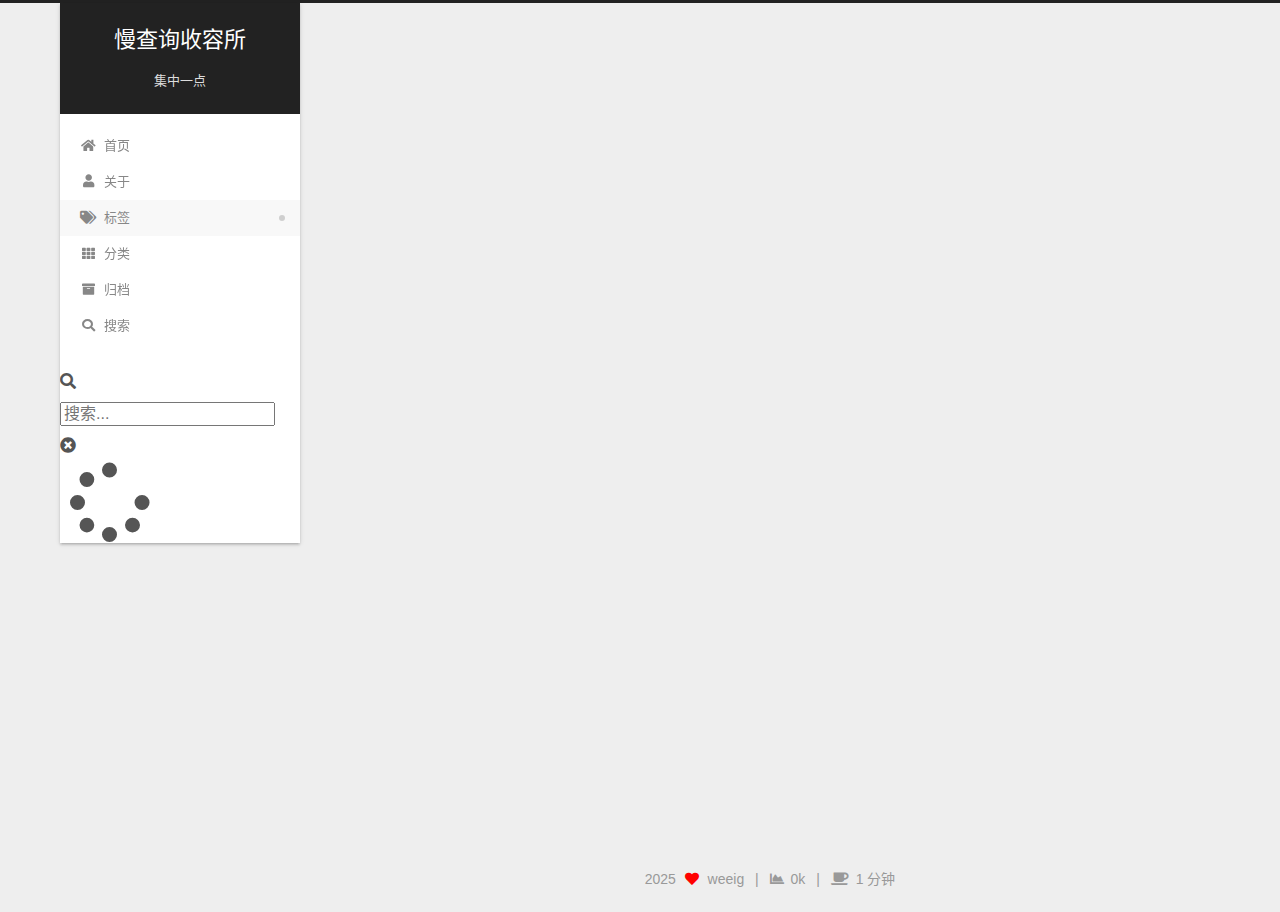
<file: tags/index.html>
<!DOCTYPE html>
<html lang="zh-CN">
<head>
  <meta charset="UTF-8">
<meta name="viewport" content="width=device-width, initial-scale=1, maximum-scale=2">
<meta name="theme-color" content="#222">
<meta name="generator" content="Hexo 7.3.0">
  <link rel="apple-touch-icon" sizes="180x180" href="/images/apple-touch-icon-next.png">
  <link rel="icon" type="image/png" sizes="32x32" href="/images/favicon-32x32-next.png">
  <link rel="icon" type="image/png" sizes="16x16" href="/images/favicon-16x16-next.png">
  <link rel="mask-icon" href="/images/logo.svg" color="#222">

<link rel="stylesheet" href="/css/main.css">


<link rel="stylesheet" href="/lib/font-awesome/css/all.min.css">

<script id="hexo-configurations">
    var NexT = window.NexT || {};
    var CONFIG = {"hostname":"weeig.github.io.com","root":"/","scheme":"Gemini","version":"7.8.0","exturl":false,"sidebar":{"position":"left","display":"post","padding":18,"offset":12,"onmobile":false},"copycode":{"enable":false,"show_result":false,"style":null},"back2top":{"enable":true,"sidebar":false,"scrollpercent":true},"bookmark":{"enable":false,"color":"#222","save":"auto"},"fancybox":false,"mediumzoom":false,"lazyload":false,"pangu":false,"comments":{"style":"tabs","active":null,"storage":true,"lazyload":false,"nav":null},"algolia":{"hits":{"per_page":10},"labels":{"input_placeholder":"Search for Posts","hits_empty":"We didn't find any results for the search: ${query}","hits_stats":"${hits} results found in ${time} ms"}},"localsearch":{"enable":true,"trigger":"auto","top_n_per_article":1,"unescape":false,"preload":false},"motion":{"enable":true,"async":false,"transition":{"post_block":"fadeIn","post_header":"slideDownIn","post_body":"slideDownIn","coll_header":"slideLeftIn","sidebar":"slideUpIn"}},"path":"search.json"};
  </script>

  <meta property="og:type" content="website">
<meta property="og:title" content="标签">
<meta property="og:url" content="http://weeig.github.io.com/tags/index.html">
<meta property="og:site_name" content="慢查询收容所">
<meta property="og:locale" content="zh_CN">
<meta property="article:published_time" content="2025-05-26T05:54:11.000Z">
<meta property="article:modified_time" content="2025-05-26T05:59:15.063Z">
<meta property="article:author" content="weeig">
<meta name="twitter:card" content="summary">

<link rel="canonical" href="http://weeig.github.io.com/tags/">


<script id="page-configurations">
  // https://hexo.io/docs/variables.html
  CONFIG.page = {
    sidebar: "",
    isHome : false,
    isPost : false,
    lang   : 'zh-CN'
  };
</script>

  <title>标签 | 慢查询收容所
</title>
  






  <noscript>
  <style>
  .use-motion .brand,
  .use-motion .menu-item,
  .sidebar-inner,
  .use-motion .post-block,
  .use-motion .pagination,
  .use-motion .comments,
  .use-motion .post-header,
  .use-motion .post-body,
  .use-motion .collection-header { opacity: initial; }

  .use-motion .site-title,
  .use-motion .site-subtitle {
    opacity: initial;
    top: initial;
  }

  .use-motion .logo-line-before i { left: initial; }
  .use-motion .logo-line-after i { right: initial; }
  </style>
</noscript>

</head>

<body itemscope itemtype="http://schema.org/WebPage">
  <div class="container use-motion">
    <div class="headband"></div>

    <header class="header" itemscope itemtype="http://schema.org/WPHeader">
      <div class="header-inner"><div class="site-brand-container">
  <div class="site-nav-toggle">
    <div class="toggle" aria-label="切换导航栏">
      <span class="toggle-line toggle-line-first"></span>
      <span class="toggle-line toggle-line-middle"></span>
      <span class="toggle-line toggle-line-last"></span>
    </div>
  </div>

  <div class="site-meta">

    <a href="/" class="brand" rel="start">
      <span class="logo-line-before"><i></i></span>
      <h1 class="site-title">慢查询收容所</h1>
      <span class="logo-line-after"><i></i></span>
    </a>
      <p class="site-subtitle" itemprop="description">集中一点</p>
  </div>

  <div class="site-nav-right">
    <div class="toggle popup-trigger">
        <i class="fa fa-search fa-fw fa-lg"></i>
    </div>
  </div>
</div>




<nav class="site-nav">
  <ul id="menu" class="main-menu menu">
        <li class="menu-item menu-item-home">

    <a href="/" rel="section"><i class="fa fa-home fa-fw"></i>首页</a>

  </li>
        <li class="menu-item menu-item-about">

    <a href="/about/" rel="section"><i class="fa fa-user fa-fw"></i>关于</a>

  </li>
        <li class="menu-item menu-item-tags">

    <a href="/tags/" rel="section"><i class="fa fa-tags fa-fw"></i>标签</a>

  </li>
        <li class="menu-item menu-item-categories">

    <a href="/categories/" rel="section"><i class="fa fa-th fa-fw"></i>分类</a>

  </li>
        <li class="menu-item menu-item-archives">

    <a href="/archives/" rel="section"><i class="fa fa-archive fa-fw"></i>归档</a>

  </li>
      <li class="menu-item menu-item-search">
        <a role="button" class="popup-trigger"><i class="fa fa-search fa-fw"></i>搜索
        </a>
      </li>
  </ul>
</nav>



  <div class="search-pop-overlay">
    <div class="popup search-popup">
        <div class="search-header">
  <span class="search-icon">
    <i class="fa fa-search"></i>
  </span>
  <div class="search-input-container">
    <input autocomplete="off" autocapitalize="off"
           placeholder="搜索..." spellcheck="false"
           type="search" class="search-input">
  </div>
  <span class="popup-btn-close">
    <i class="fa fa-times-circle"></i>
  </span>
</div>
<div id="search-result">
  <div id="no-result">
    <i class="fa fa-spinner fa-pulse fa-5x fa-fw"></i>
  </div>
</div>

    </div>
  </div>

</div>
    </header>

    
  <div class="back-to-top">
    <i class="fa fa-arrow-up"></i>
    <span>0%</span>
  </div>


    <main class="main">
      <div class="main-inner">
        <div class="content-wrap">
          
  
  

          <div class="content page posts-expand">
            

    
    
    
    <div class="post-block" lang="zh-CN">
      <header class="post-header">

<h1 class="post-title" itemprop="name headline">标签
</h1>

<div class="post-meta">
  

</div>

</header>

      
      
      
      <div class="post-body">
          <div class="tag-cloud">
            <div class="tag-cloud-title">
              暂无标签
            </div>
            <div class="tag-cloud-tags">
              
            </div>
          </div>
        
      </div>
      
      
      
    </div>
    

    
    
    


          </div>
          

<script>
  window.addEventListener('tabs:register', () => {
    let { activeClass } = CONFIG.comments;
    if (CONFIG.comments.storage) {
      activeClass = localStorage.getItem('comments_active') || activeClass;
    }
    if (activeClass) {
      let activeTab = document.querySelector(`a[href="#comment-${activeClass}"]`);
      if (activeTab) {
        activeTab.click();
      }
    }
  });
  if (CONFIG.comments.storage) {
    window.addEventListener('tabs:click', event => {
      if (!event.target.matches('.tabs-comment .tab-content .tab-pane')) return;
      let commentClass = event.target.classList[1];
      localStorage.setItem('comments_active', commentClass);
    });
  }
</script>

        </div>
          
  
  <div class="toggle sidebar-toggle">
    <span class="toggle-line toggle-line-first"></span>
    <span class="toggle-line toggle-line-middle"></span>
    <span class="toggle-line toggle-line-last"></span>
  </div>

  <aside class="sidebar">
    <div class="sidebar-inner">

      <ul class="sidebar-nav motion-element">
        <li class="sidebar-nav-toc">
          文章目录
        </li>
        <li class="sidebar-nav-overview">
          站点概览
        </li>
      </ul>

      <!--noindex-->
      <div class="post-toc-wrap sidebar-panel">
      </div>
      <!--/noindex-->

      <div class="site-overview-wrap sidebar-panel">
        <div class="site-author motion-element" itemprop="author" itemscope itemtype="http://schema.org/Person">
    <img class="site-author-image" itemprop="image" alt="weeig"
      src="/images/Weeig.jpg">
  <p class="site-author-name" itemprop="name">weeig</p>
  <div class="site-description" itemprop="description"></div>
</div>
<div class="site-state-wrap motion-element">
  <nav class="site-state">
      <div class="site-state-item site-state-posts">
          <a href="/archives/">
        
          <span class="site-state-item-count">1</span>
          <span class="site-state-item-name">日志</span>
        </a>
      </div>
  </nav>
</div>
  <div class="links-of-author motion-element">
      <span class="links-of-author-item">
        <a href="https://github.com/Weeig" title="GitHub → https:&#x2F;&#x2F;github.com&#x2F;Weeig" rel="noopener" target="_blank"><i class="fab fa-github fa-fw"></i>GitHub</a>
      </span>
  </div>



      </div>

    </div>
  </aside>
  <div id="sidebar-dimmer"></div>


      </div>
    </main>

    <footer class="footer">
      <div class="footer-inner">
        

        


<div class="copyright">
<!--
  
  &copy; 2025-05 – 
 -->
   <span itemprop="rcopyrightYea">2025</span> 
   
  <span class="with-love">
    <i class="fa fa-heart"></i>
  </span>
  <span class="author" itemprop="copyrightHolder">weeig</span>
    <span class="post-meta-divider">|</span>
    <span class="post-meta-item-icon">
      <i class="fa fa-chart-area"></i>
    </span>
    <span title="站点总字数">0k</span>
    <span class="post-meta-divider">|</span>
    <span class="post-meta-item-icon">
      <i class="fa fa-coffee"></i>
    </span>
    <span title="站点阅读时长">1 分钟</span>
</div>

        








      </div>
    </footer>
  </div>

  
  <script src="/lib/anime.min.js"></script>
  <script src="/lib/velocity/velocity.min.js"></script>
  <script src="/lib/velocity/velocity.ui.min.js"></script>

<script src="/js/utils.js"></script>

<script src="/js/motion.js"></script>


<script src="/js/schemes/pisces.js"></script>


<script src="/js/next-boot.js"></script>




  




  
<script src="/js/local-search.js"></script>













  

  

</body>
</html>
</file>
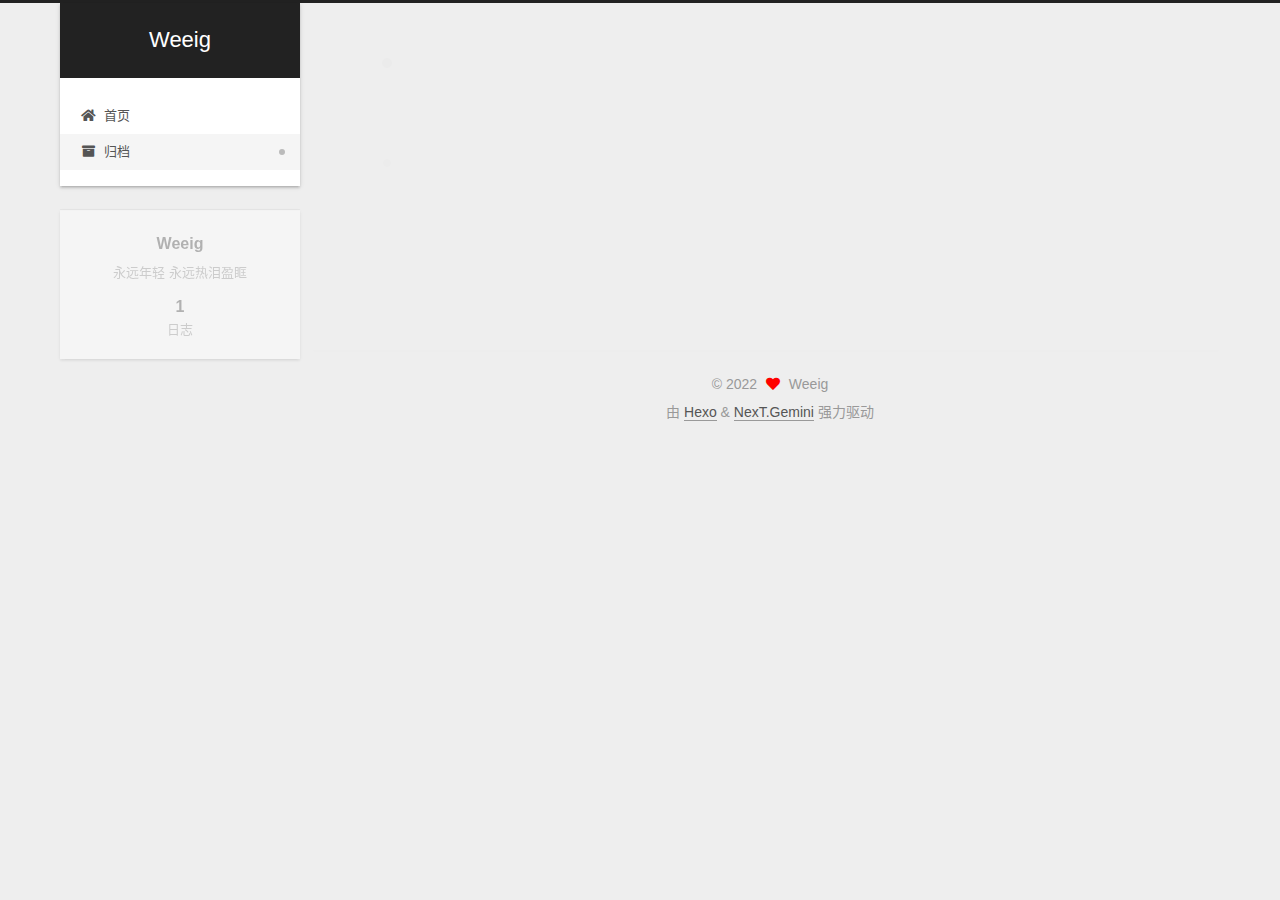
<file: archives/2022/index.html>
<!DOCTYPE html>
<html lang="zh-CN">
<head>
  <meta charset="UTF-8">
<meta name="viewport" content="width=device-width, initial-scale=1, maximum-scale=2">
<meta name="theme-color" content="#222">
<meta name="generator" content="Hexo 6.2.0">
  <link rel="apple-touch-icon" sizes="180x180" href="/images/apple-touch-icon-next.png">
  <link rel="icon" type="image/png" sizes="32x32" href="/images/favicon-32x32-next.png">
  <link rel="icon" type="image/png" sizes="16x16" href="/images/favicon-16x16-next.png">
  <link rel="mask-icon" href="/images/logo.svg" color="#222">

<link rel="stylesheet" href="/css/main.css">


<link rel="stylesheet" href="/lib/font-awesome/css/all.min.css">

<script id="hexo-configurations">
    var NexT = window.NexT || {};
    var CONFIG = {"hostname":"example.com","root":"/","scheme":"Gemini","version":"7.8.0","exturl":false,"sidebar":{"position":"left","display":"post","padding":18,"offset":12,"onmobile":false},"copycode":{"enable":false,"show_result":false,"style":null},"back2top":{"enable":true,"sidebar":false,"scrollpercent":false},"bookmark":{"enable":false,"color":"#222","save":"auto"},"fancybox":false,"mediumzoom":false,"lazyload":false,"pangu":false,"comments":{"style":"tabs","active":null,"storage":true,"lazyload":false,"nav":null},"algolia":{"hits":{"per_page":10},"labels":{"input_placeholder":"Search for Posts","hits_empty":"We didn't find any results for the search: ${query}","hits_stats":"${hits} results found in ${time} ms"}},"localsearch":{"enable":false,"trigger":"auto","top_n_per_article":1,"unescape":false,"preload":false},"motion":{"enable":true,"async":false,"transition":{"post_block":"fadeIn","post_header":"slideDownIn","post_body":"slideDownIn","coll_header":"slideLeftIn","sidebar":"slideUpIn"}}};
  </script>

  <meta name="description" content="永远年轻 永远热泪盈眶">
<meta property="og:type" content="website">
<meta property="og:title" content="Weeig">
<meta property="og:url" content="http://example.com/archives/2022/index.html">
<meta property="og:site_name" content="Weeig">
<meta property="og:description" content="永远年轻 永远热泪盈眶">
<meta property="og:locale" content="zh_CN">
<meta property="article:author" content="Weeig">
<meta name="twitter:card" content="summary">

<link rel="canonical" href="http://example.com/archives/2022/">


<script id="page-configurations">
  // https://hexo.io/docs/variables.html
  CONFIG.page = {
    sidebar: "",
    isHome : false,
    isPost : false,
    lang   : 'zh-CN'
  };
</script>

  <title>归档 | Weeig</title>
  






  <noscript>
  <style>
  .use-motion .brand,
  .use-motion .menu-item,
  .sidebar-inner,
  .use-motion .post-block,
  .use-motion .pagination,
  .use-motion .comments,
  .use-motion .post-header,
  .use-motion .post-body,
  .use-motion .collection-header { opacity: initial; }

  .use-motion .site-title,
  .use-motion .site-subtitle {
    opacity: initial;
    top: initial;
  }

  .use-motion .logo-line-before i { left: initial; }
  .use-motion .logo-line-after i { right: initial; }
  </style>
</noscript>

</head>

<body itemscope itemtype="http://schema.org/WebPage">
  <div class="container use-motion">
    <div class="headband"></div>

    <header class="header" itemscope itemtype="http://schema.org/WPHeader">
      <div class="header-inner"><div class="site-brand-container">
  <div class="site-nav-toggle">
    <div class="toggle" aria-label="切换导航栏">
      <span class="toggle-line toggle-line-first"></span>
      <span class="toggle-line toggle-line-middle"></span>
      <span class="toggle-line toggle-line-last"></span>
    </div>
  </div>

  <div class="site-meta">

    <a href="/" class="brand" rel="start">
      <span class="logo-line-before"><i></i></span>
      <h1 class="site-title">Weeig</h1>
      <span class="logo-line-after"><i></i></span>
    </a>
  </div>

  <div class="site-nav-right">
    <div class="toggle popup-trigger">
    </div>
  </div>
</div>




<nav class="site-nav">
  <ul id="menu" class="main-menu menu">
        <li class="menu-item menu-item-home">

    <a href="/" rel="section"><i class="fa fa-home fa-fw"></i>首页</a>

  </li>
        <li class="menu-item menu-item-archives">

    <a href="/archives/" rel="section"><i class="fa fa-archive fa-fw"></i>归档</a>

  </li>
  </ul>
</nav>




</div>
    </header>

    
  <div class="back-to-top">
    <i class="fa fa-arrow-up"></i>
    <span>0%</span>
  </div>


    <main class="main">
      <div class="main-inner">
        <div class="content-wrap">
          

          <div class="content archive">
            

  
  
  
  <div class="post-block">
    <div class="posts-collapse">
      <div class="collection-title">
        <span class="collection-header">嗯..! 目前共计 1 篇日志。 继续努力。</span>
      </div>

      
    <div class="collection-year">
      <span class="collection-header">2022</span>
    </div>

  <article itemscope itemtype="http://schema.org/Article">
    <header class="post-header">

      <div class="post-meta">
        <time itemprop="dateCreated"
              datetime="2022-08-16T14:40:07+08:00"
              content="2022-08-16">
          08-16
        </time>
      </div>

      <div class="post-title">
          <a class="post-title-link" href="/2022/08/16/hello-world/" itemprop="url">
            <span itemprop="name">Hello World</span>
          </a>
      </div>

    </header>
  </article>


    </div>
  </div>
  
  
  

  



          </div>
          

<script>
  window.addEventListener('tabs:register', () => {
    let { activeClass } = CONFIG.comments;
    if (CONFIG.comments.storage) {
      activeClass = localStorage.getItem('comments_active') || activeClass;
    }
    if (activeClass) {
      let activeTab = document.querySelector(`a[href="#comment-${activeClass}"]`);
      if (activeTab) {
        activeTab.click();
      }
    }
  });
  if (CONFIG.comments.storage) {
    window.addEventListener('tabs:click', event => {
      if (!event.target.matches('.tabs-comment .tab-content .tab-pane')) return;
      let commentClass = event.target.classList[1];
      localStorage.setItem('comments_active', commentClass);
    });
  }
</script>

        </div>
          
  
  <div class="toggle sidebar-toggle">
    <span class="toggle-line toggle-line-first"></span>
    <span class="toggle-line toggle-line-middle"></span>
    <span class="toggle-line toggle-line-last"></span>
  </div>

  <aside class="sidebar">
    <div class="sidebar-inner">

      <ul class="sidebar-nav motion-element">
        <li class="sidebar-nav-toc">
          文章目录
        </li>
        <li class="sidebar-nav-overview">
          站点概览
        </li>
      </ul>

      <!--noindex-->
      <div class="post-toc-wrap sidebar-panel">
      </div>
      <!--/noindex-->

      <div class="site-overview-wrap sidebar-panel">
        <div class="site-author motion-element" itemprop="author" itemscope itemtype="http://schema.org/Person">
  <p class="site-author-name" itemprop="name">Weeig</p>
  <div class="site-description" itemprop="description">永远年轻 永远热泪盈眶</div>
</div>
<div class="site-state-wrap motion-element">
  <nav class="site-state">
      <div class="site-state-item site-state-posts">
          <a href="/archives/">
        
          <span class="site-state-item-count">1</span>
          <span class="site-state-item-name">日志</span>
        </a>
      </div>
  </nav>
</div>



      </div>

    </div>
  </aside>
  <div id="sidebar-dimmer"></div>


      </div>
    </main>

    <footer class="footer">
      <div class="footer-inner">
        

        

<div class="copyright">
  
  &copy; 
  <span itemprop="copyrightYear">2022</span>
  <span class="with-love">
    <i class="fa fa-heart"></i>
  </span>
  <span class="author" itemprop="copyrightHolder">Weeig</span>
</div>
  <div class="powered-by">由 <a href="https://hexo.io/" class="theme-link" rel="noopener" target="_blank">Hexo</a> & <a href="https://theme-next.org/" class="theme-link" rel="noopener" target="_blank">NexT.Gemini</a> 强力驱动
  </div>

        








      </div>
    </footer>
  </div>

  
  <script src="/lib/anime.min.js"></script>
  <script src="/lib/velocity/velocity.min.js"></script>
  <script src="/lib/velocity/velocity.ui.min.js"></script>

<script src="/js/utils.js"></script>

<script src="/js/motion.js"></script>


<script src="/js/schemes/pisces.js"></script>


<script src="/js/next-boot.js"></script>




  















  

  

</body>
</html>
</file>
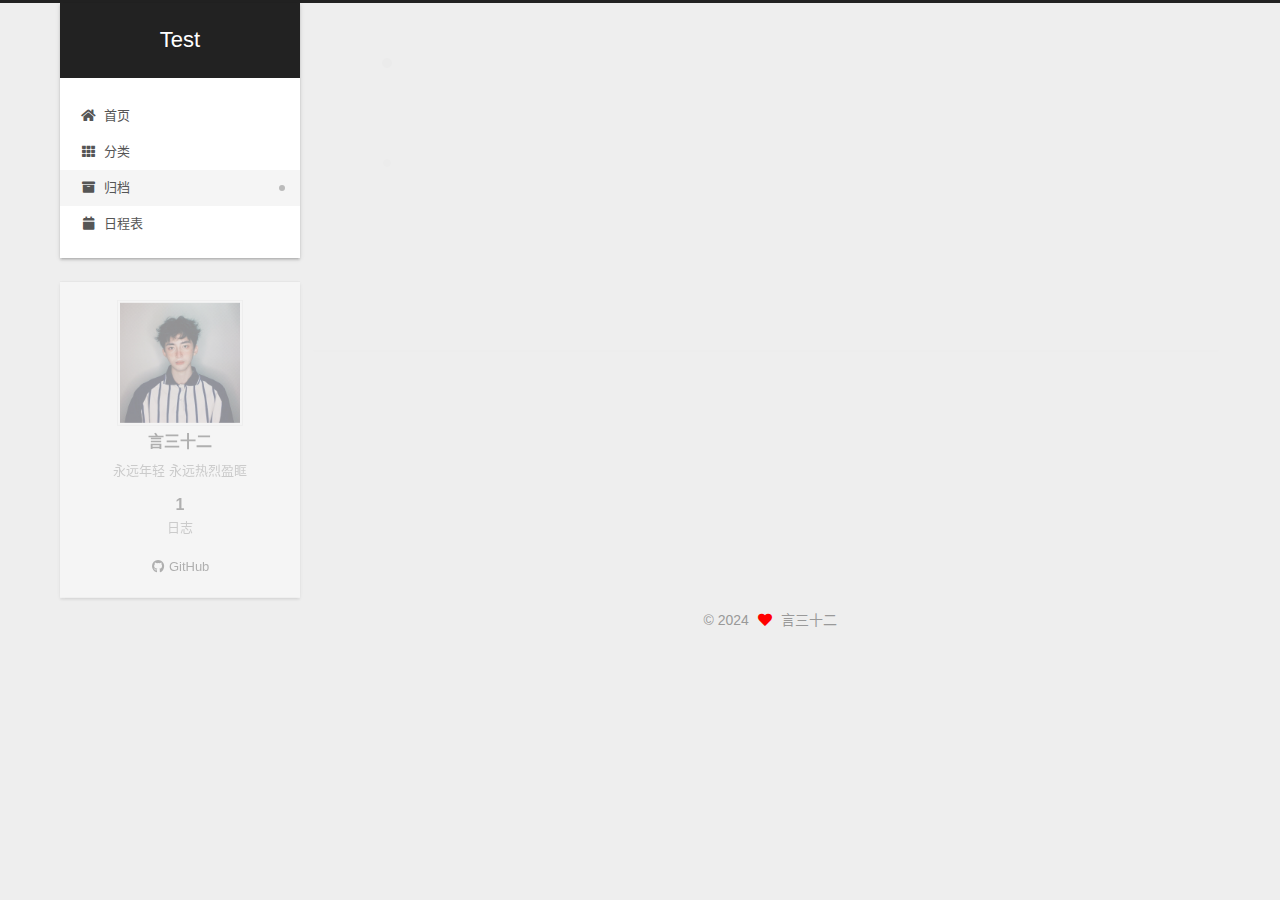
<file: archives/2024/index.html>
<!DOCTYPE html>
<html lang="zh-CN">
<head>
  <meta charset="UTF-8">
<meta name="viewport" content="width=device-width, initial-scale=1, maximum-scale=2">
<meta name="theme-color" content="#222">
<meta name="generator" content="Hexo 7.3.0">
  <link rel="apple-touch-icon" sizes="180x180" href="/images/apple-touch-icon-next.png">
  <link rel="icon" type="image/png" sizes="32x32" href="/images/favicon-32x32-next.png">
  <link rel="icon" type="image/png" sizes="16x16" href="/images/favicon-16x16-next.png">
  <link rel="mask-icon" href="/images/logo.svg" color="#222">

<link rel="stylesheet" href="/css/main.css">


<link rel="stylesheet" href="/lib/font-awesome/css/all.min.css">

<script id="hexo-configurations">
    var NexT = window.NexT || {};
    var CONFIG = {"hostname":"example.com","root":"/","scheme":"Gemini","version":"7.8.0","exturl":false,"sidebar":{"position":"left","display":"post","padding":18,"offset":12,"onmobile":false},"copycode":{"enable":false,"show_result":false,"style":null},"back2top":{"enable":true,"sidebar":false,"scrollpercent":false},"bookmark":{"enable":false,"color":"#222","save":"auto"},"fancybox":false,"mediumzoom":false,"lazyload":false,"pangu":false,"comments":{"style":"tabs","active":null,"storage":true,"lazyload":false,"nav":null},"algolia":{"hits":{"per_page":10},"labels":{"input_placeholder":"Search for Posts","hits_empty":"We didn't find any results for the search: ${query}","hits_stats":"${hits} results found in ${time} ms"}},"localsearch":{"enable":false,"trigger":"auto","top_n_per_article":1,"unescape":false,"preload":false},"motion":{"enable":true,"async":false,"transition":{"post_block":"fadeIn","post_header":"slideDownIn","post_body":"slideDownIn","coll_header":"slideLeftIn","sidebar":"slideUpIn"}}};
  </script>

  <meta name="description" content="永远年轻 永远热烈盈眶">
<meta property="og:type" content="website">
<meta property="og:title" content="Test">
<meta property="og:url" content="http://example.com/archives/2024/index.html">
<meta property="og:site_name" content="Test">
<meta property="og:description" content="永远年轻 永远热烈盈眶">
<meta property="og:locale" content="zh_CN">
<meta property="article:author" content="言三十二">
<meta name="twitter:card" content="summary">

<link rel="canonical" href="http://example.com/archives/2024/">


<script id="page-configurations">
  // https://hexo.io/docs/variables.html
  CONFIG.page = {
    sidebar: "",
    isHome : false,
    isPost : false,
    lang   : 'zh-CN'
  };
</script>

  <title>归档 | Test</title>
  






  <noscript>
  <style>
  .use-motion .brand,
  .use-motion .menu-item,
  .sidebar-inner,
  .use-motion .post-block,
  .use-motion .pagination,
  .use-motion .comments,
  .use-motion .post-header,
  .use-motion .post-body,
  .use-motion .collection-header { opacity: initial; }

  .use-motion .site-title,
  .use-motion .site-subtitle {
    opacity: initial;
    top: initial;
  }

  .use-motion .logo-line-before i { left: initial; }
  .use-motion .logo-line-after i { right: initial; }
  </style>
</noscript>

</head>

<body itemscope itemtype="http://schema.org/WebPage">
  <div class="container use-motion">
    <div class="headband"></div>

    <header class="header" itemscope itemtype="http://schema.org/WPHeader">
      <div class="header-inner"><div class="site-brand-container">
  <div class="site-nav-toggle">
    <div class="toggle" aria-label="切换导航栏">
      <span class="toggle-line toggle-line-first"></span>
      <span class="toggle-line toggle-line-middle"></span>
      <span class="toggle-line toggle-line-last"></span>
    </div>
  </div>

  <div class="site-meta">

    <a href="/" class="brand" rel="start">
      <span class="logo-line-before"><i></i></span>
      <h1 class="site-title">Test</h1>
      <span class="logo-line-after"><i></i></span>
    </a>
  </div>

  <div class="site-nav-right">
    <div class="toggle popup-trigger">
    </div>
  </div>
</div>




<nav class="site-nav">
  <ul id="menu" class="main-menu menu">
        <li class="menu-item menu-item-home">

    <a href="/" rel="section"><i class="fa fa-home fa-fw"></i>首页</a>

  </li>
        <li class="menu-item menu-item-categories">

    <a href="/categories/" rel="section"><i class="fa fa-th fa-fw"></i>分类</a>

  </li>
        <li class="menu-item menu-item-archives">

    <a href="/archives/" rel="section"><i class="fa fa-archive fa-fw"></i>归档</a>

  </li>
        <li class="menu-item menu-item-schedule">

    <a href="/schedule/" rel="section"><i class="fa fa-calendar fa-fw"></i>日程表</a>

  </li>
  </ul>
</nav>




</div>
    </header>

    
  <div class="back-to-top">
    <i class="fa fa-arrow-up"></i>
    <span>0%</span>
  </div>
  <div class="reading-progress-bar"></div>


    <main class="main">
      <div class="main-inner">
        <div class="content-wrap">
          

          <div class="content archive">
            

  
  
  
  <div class="post-block">
    <div class="posts-collapse">
      <div class="collection-title">
        <span class="collection-header">嗯..! 目前共计 1 篇日志。 继续努力。</span>
      </div>

      
    <div class="collection-year">
      <span class="collection-header">2024</span>
    </div>

  <article itemscope itemtype="http://schema.org/Article">
    <header class="post-header">

      <div class="post-meta">
        <time itemprop="dateCreated"
              datetime="2024-08-09T17:37:15+08:00"
              content="2024-08-09">
          08-09
        </time>
      </div>

      <div class="post-title">
          <a class="post-title-link" href="/2024/08/09/hello-world/" itemprop="url">
            <span itemprop="name">Hello World</span>
          </a>
      </div>

    </header>
  </article>


    </div>
  </div>
  
  
  

  



          </div>
          

<script>
  window.addEventListener('tabs:register', () => {
    let { activeClass } = CONFIG.comments;
    if (CONFIG.comments.storage) {
      activeClass = localStorage.getItem('comments_active') || activeClass;
    }
    if (activeClass) {
      let activeTab = document.querySelector(`a[href="#comment-${activeClass}"]`);
      if (activeTab) {
        activeTab.click();
      }
    }
  });
  if (CONFIG.comments.storage) {
    window.addEventListener('tabs:click', event => {
      if (!event.target.matches('.tabs-comment .tab-content .tab-pane')) return;
      let commentClass = event.target.classList[1];
      localStorage.setItem('comments_active', commentClass);
    });
  }
</script>

        </div>
          
  
  <div class="toggle sidebar-toggle">
    <span class="toggle-line toggle-line-first"></span>
    <span class="toggle-line toggle-line-middle"></span>
    <span class="toggle-line toggle-line-last"></span>
  </div>

  <aside class="sidebar">
    <div class="sidebar-inner">

      <ul class="sidebar-nav motion-element">
        <li class="sidebar-nav-toc">
          文章目录
        </li>
        <li class="sidebar-nav-overview">
          站点概览
        </li>
      </ul>

      <!--noindex-->
      <div class="post-toc-wrap sidebar-panel">
      </div>
      <!--/noindex-->

      <div class="site-overview-wrap sidebar-panel">
        <div class="site-author motion-element" itemprop="author" itemscope itemtype="http://schema.org/Person">
    <img class="site-author-image" itemprop="image" alt="言三十二"
      src="/images/Weeig.png">
  <p class="site-author-name" itemprop="name">言三十二</p>
  <div class="site-description" itemprop="description">永远年轻 永远热烈盈眶</div>
</div>
<div class="site-state-wrap motion-element">
  <nav class="site-state">
      <div class="site-state-item site-state-posts">
          <a href="/archives/">
        
          <span class="site-state-item-count">1</span>
          <span class="site-state-item-name">日志</span>
        </a>
      </div>
  </nav>
</div>
  <div class="links-of-author motion-element">
      <span class="links-of-author-item">
        <a href="https://github.com/weeig" title="GitHub → https:&#x2F;&#x2F;github.com&#x2F;weeig" rel="noopener" target="_blank"><i class="fab fa-github fa-fw"></i>GitHub</a>
      </span>
  </div>



      </div>

    </div>
  </aside>
  <div id="sidebar-dimmer"></div>


      </div>
    </main>

    <footer class="footer">
      <div class="footer-inner">
        

        

<div class="copyright">
  
  &copy; 
  <span itemprop="copyrightYear">2024</span>
  <span class="with-love">
    <i class="fa fa-heart"></i>
  </span>
  <span class="author" itemprop="copyrightHolder">言三十二</span>
</div>

        








      </div>
    </footer>
  </div>

  
  <script src="/lib/anime.min.js"></script>
  <script src="/lib/velocity/velocity.min.js"></script>
  <script src="/lib/velocity/velocity.ui.min.js"></script>

<script src="/js/utils.js"></script>

<script src="/js/motion.js"></script>


<script src="/js/schemes/pisces.js"></script>


<script src="/js/next-boot.js"></script>




  















  

  

</body>
</html>
</file>
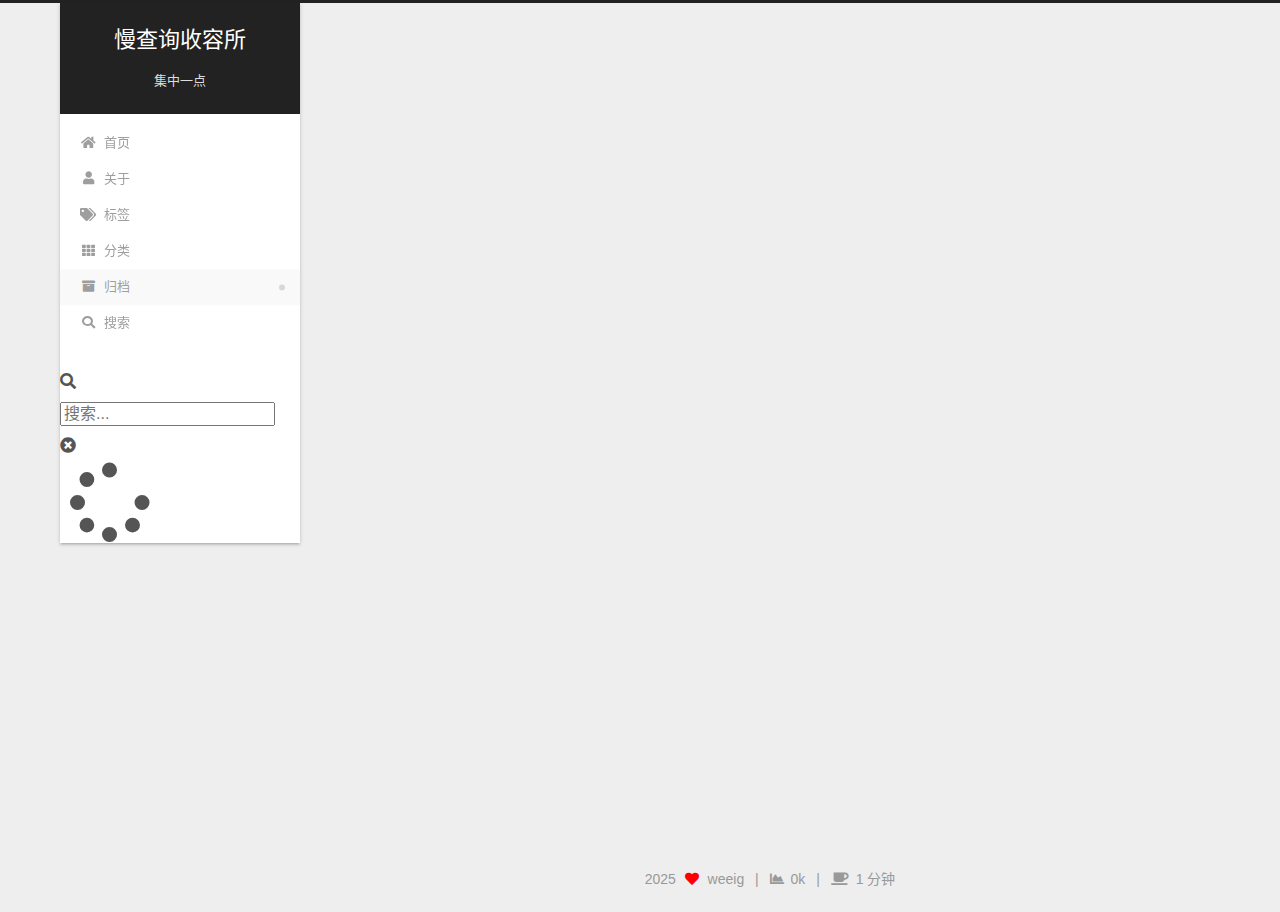
<file: archives/2025/index.html>
<!DOCTYPE html>
<html lang="zh-CN">
<head>
  <meta charset="UTF-8">
<meta name="viewport" content="width=device-width, initial-scale=1, maximum-scale=2">
<meta name="theme-color" content="#222">
<meta name="generator" content="Hexo 7.3.0">
  <link rel="apple-touch-icon" sizes="180x180" href="/images/apple-touch-icon-next.png">
  <link rel="icon" type="image/png" sizes="32x32" href="/images/favicon-32x32-next.png">
  <link rel="icon" type="image/png" sizes="16x16" href="/images/favicon-16x16-next.png">
  <link rel="mask-icon" href="/images/logo.svg" color="#222">

<link rel="stylesheet" href="/css/main.css">


<link rel="stylesheet" href="/lib/font-awesome/css/all.min.css">

<script id="hexo-configurations">
    var NexT = window.NexT || {};
    var CONFIG = {"hostname":"weeig.github.io.com","root":"/","scheme":"Gemini","version":"7.8.0","exturl":false,"sidebar":{"position":"left","display":"post","padding":18,"offset":12,"onmobile":false},"copycode":{"enable":false,"show_result":false,"style":null},"back2top":{"enable":true,"sidebar":false,"scrollpercent":true},"bookmark":{"enable":false,"color":"#222","save":"auto"},"fancybox":false,"mediumzoom":false,"lazyload":false,"pangu":false,"comments":{"style":"tabs","active":null,"storage":true,"lazyload":false,"nav":null},"algolia":{"hits":{"per_page":10},"labels":{"input_placeholder":"Search for Posts","hits_empty":"We didn't find any results for the search: ${query}","hits_stats":"${hits} results found in ${time} ms"}},"localsearch":{"enable":true,"trigger":"auto","top_n_per_article":1,"unescape":false,"preload":false},"motion":{"enable":true,"async":false,"transition":{"post_block":"fadeIn","post_header":"slideDownIn","post_body":"slideDownIn","coll_header":"slideLeftIn","sidebar":"slideUpIn"}},"path":"search.json"};
  </script>

  <meta property="og:type" content="website">
<meta property="og:title" content="慢查询收容所">
<meta property="og:url" content="http://weeig.github.io.com/archives/2025/index.html">
<meta property="og:site_name" content="慢查询收容所">
<meta property="og:locale" content="zh_CN">
<meta property="article:author" content="weeig">
<meta name="twitter:card" content="summary">

<link rel="canonical" href="http://weeig.github.io.com/archives/2025/">


<script id="page-configurations">
  // https://hexo.io/docs/variables.html
  CONFIG.page = {
    sidebar: "",
    isHome : false,
    isPost : false,
    lang   : 'zh-CN'
  };
</script>

  <title>归档 | 慢查询收容所</title>
  






  <noscript>
  <style>
  .use-motion .brand,
  .use-motion .menu-item,
  .sidebar-inner,
  .use-motion .post-block,
  .use-motion .pagination,
  .use-motion .comments,
  .use-motion .post-header,
  .use-motion .post-body,
  .use-motion .collection-header { opacity: initial; }

  .use-motion .site-title,
  .use-motion .site-subtitle {
    opacity: initial;
    top: initial;
  }

  .use-motion .logo-line-before i { left: initial; }
  .use-motion .logo-line-after i { right: initial; }
  </style>
</noscript>

</head>

<body itemscope itemtype="http://schema.org/WebPage">
  <div class="container use-motion">
    <div class="headband"></div>

    <header class="header" itemscope itemtype="http://schema.org/WPHeader">
      <div class="header-inner"><div class="site-brand-container">
  <div class="site-nav-toggle">
    <div class="toggle" aria-label="切换导航栏">
      <span class="toggle-line toggle-line-first"></span>
      <span class="toggle-line toggle-line-middle"></span>
      <span class="toggle-line toggle-line-last"></span>
    </div>
  </div>

  <div class="site-meta">

    <a href="/" class="brand" rel="start">
      <span class="logo-line-before"><i></i></span>
      <h1 class="site-title">慢查询收容所</h1>
      <span class="logo-line-after"><i></i></span>
    </a>
      <p class="site-subtitle" itemprop="description">集中一点</p>
  </div>

  <div class="site-nav-right">
    <div class="toggle popup-trigger">
        <i class="fa fa-search fa-fw fa-lg"></i>
    </div>
  </div>
</div>




<nav class="site-nav">
  <ul id="menu" class="main-menu menu">
        <li class="menu-item menu-item-home">

    <a href="/" rel="section"><i class="fa fa-home fa-fw"></i>首页</a>

  </li>
        <li class="menu-item menu-item-about">

    <a href="/about/" rel="section"><i class="fa fa-user fa-fw"></i>关于</a>

  </li>
        <li class="menu-item menu-item-tags">

    <a href="/tags/" rel="section"><i class="fa fa-tags fa-fw"></i>标签</a>

  </li>
        <li class="menu-item menu-item-categories">

    <a href="/categories/" rel="section"><i class="fa fa-th fa-fw"></i>分类</a>

  </li>
        <li class="menu-item menu-item-archives">

    <a href="/archives/" rel="section"><i class="fa fa-archive fa-fw"></i>归档</a>

  </li>
      <li class="menu-item menu-item-search">
        <a role="button" class="popup-trigger"><i class="fa fa-search fa-fw"></i>搜索
        </a>
      </li>
  </ul>
</nav>



  <div class="search-pop-overlay">
    <div class="popup search-popup">
        <div class="search-header">
  <span class="search-icon">
    <i class="fa fa-search"></i>
  </span>
  <div class="search-input-container">
    <input autocomplete="off" autocapitalize="off"
           placeholder="搜索..." spellcheck="false"
           type="search" class="search-input">
  </div>
  <span class="popup-btn-close">
    <i class="fa fa-times-circle"></i>
  </span>
</div>
<div id="search-result">
  <div id="no-result">
    <i class="fa fa-spinner fa-pulse fa-5x fa-fw"></i>
  </div>
</div>

    </div>
  </div>

</div>
    </header>

    
  <div class="back-to-top">
    <i class="fa fa-arrow-up"></i>
    <span>0%</span>
  </div>


    <main class="main">
      <div class="main-inner">
        <div class="content-wrap">
          

          <div class="content archive">
            

  
  
  
  <div class="post-block">
    <div class="posts-collapse">
      <div class="collection-title">
        <span class="collection-header">嗯..! 目前共计 1 篇日志。 继续努力。</span>
      </div>

      
    <div class="collection-year">
      <span class="collection-header">2025</span>
    </div>

  <article itemscope itemtype="http://schema.org/Article">
    <header class="post-header">

      <div class="post-meta">
        <time itemprop="dateCreated"
              datetime="2025-05-26T11:32:40+08:00"
              content="2025-05-26">
          05-26
        </time>
      </div>

      <div class="post-title">
          <a class="post-title-link" href="/2025/05/26/hello-world/" itemprop="url">
            <span itemprop="name">Hello World</span>
          </a>
      </div>

    </header>
  </article>


    </div>
  </div>
  
  
  

  



          </div>
          

<script>
  window.addEventListener('tabs:register', () => {
    let { activeClass } = CONFIG.comments;
    if (CONFIG.comments.storage) {
      activeClass = localStorage.getItem('comments_active') || activeClass;
    }
    if (activeClass) {
      let activeTab = document.querySelector(`a[href="#comment-${activeClass}"]`);
      if (activeTab) {
        activeTab.click();
      }
    }
  });
  if (CONFIG.comments.storage) {
    window.addEventListener('tabs:click', event => {
      if (!event.target.matches('.tabs-comment .tab-content .tab-pane')) return;
      let commentClass = event.target.classList[1];
      localStorage.setItem('comments_active', commentClass);
    });
  }
</script>

        </div>
          
  
  <div class="toggle sidebar-toggle">
    <span class="toggle-line toggle-line-first"></span>
    <span class="toggle-line toggle-line-middle"></span>
    <span class="toggle-line toggle-line-last"></span>
  </div>

  <aside class="sidebar">
    <div class="sidebar-inner">

      <ul class="sidebar-nav motion-element">
        <li class="sidebar-nav-toc">
          文章目录
        </li>
        <li class="sidebar-nav-overview">
          站点概览
        </li>
      </ul>

      <!--noindex-->
      <div class="post-toc-wrap sidebar-panel">
      </div>
      <!--/noindex-->

      <div class="site-overview-wrap sidebar-panel">
        <div class="site-author motion-element" itemprop="author" itemscope itemtype="http://schema.org/Person">
    <img class="site-author-image" itemprop="image" alt="weeig"
      src="/images/Weeig.jpg">
  <p class="site-author-name" itemprop="name">weeig</p>
  <div class="site-description" itemprop="description"></div>
</div>
<div class="site-state-wrap motion-element">
  <nav class="site-state">
      <div class="site-state-item site-state-posts">
          <a href="/archives/">
        
          <span class="site-state-item-count">1</span>
          <span class="site-state-item-name">日志</span>
        </a>
      </div>
  </nav>
</div>
  <div class="links-of-author motion-element">
      <span class="links-of-author-item">
        <a href="https://github.com/Weeig" title="GitHub → https:&#x2F;&#x2F;github.com&#x2F;Weeig" rel="noopener" target="_blank"><i class="fab fa-github fa-fw"></i>GitHub</a>
      </span>
  </div>



      </div>

    </div>
  </aside>
  <div id="sidebar-dimmer"></div>


      </div>
    </main>

    <footer class="footer">
      <div class="footer-inner">
        

        


<div class="copyright">
<!--
  
  &copy; 2025-05 – 
 -->
   <span itemprop="rcopyrightYea">2025</span> 
   
  <span class="with-love">
    <i class="fa fa-heart"></i>
  </span>
  <span class="author" itemprop="copyrightHolder">weeig</span>
    <span class="post-meta-divider">|</span>
    <span class="post-meta-item-icon">
      <i class="fa fa-chart-area"></i>
    </span>
    <span title="站点总字数">0k</span>
    <span class="post-meta-divider">|</span>
    <span class="post-meta-item-icon">
      <i class="fa fa-coffee"></i>
    </span>
    <span title="站点阅读时长">1 分钟</span>
</div>

        








      </div>
    </footer>
  </div>

  
  <script src="/lib/anime.min.js"></script>
  <script src="/lib/velocity/velocity.min.js"></script>
  <script src="/lib/velocity/velocity.ui.min.js"></script>

<script src="/js/utils.js"></script>

<script src="/js/motion.js"></script>


<script src="/js/schemes/pisces.js"></script>


<script src="/js/next-boot.js"></script>




  




  
<script src="/js/local-search.js"></script>













  

  

</body>
</html>
</file>
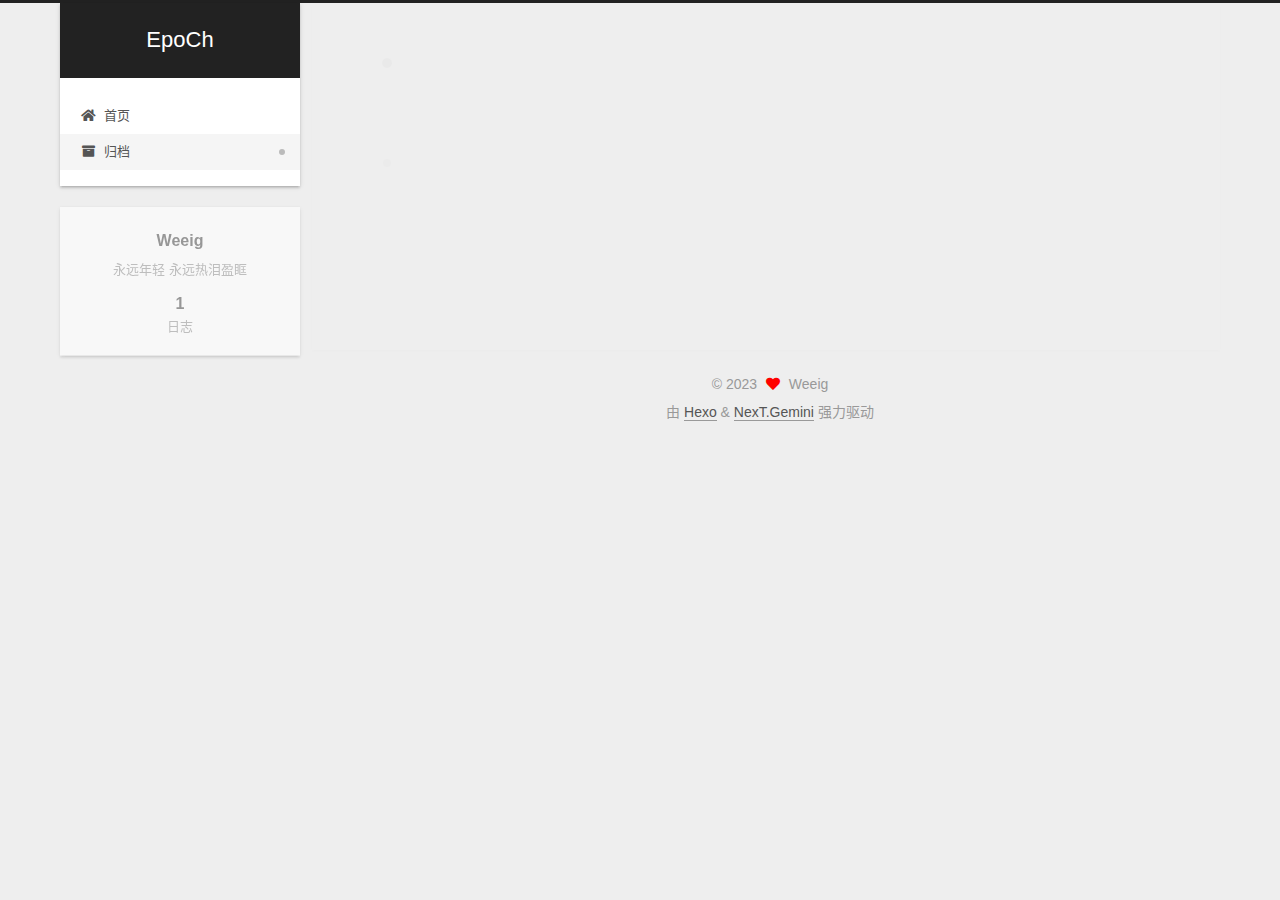
<file: archives/2023/12/index.html>
<!DOCTYPE html>
<html lang="zh-CN">
<head>
  <meta charset="UTF-8">
<meta name="viewport" content="width=device-width, initial-scale=1, maximum-scale=2">
<meta name="theme-color" content="#222">
<meta name="generator" content="Hexo 7.0.0">
  <link rel="apple-touch-icon" sizes="180x180" href="/images/apple-touch-icon-next.png">
  <link rel="icon" type="image/png" sizes="32x32" href="/images/favicon-32x32-next.png">
  <link rel="icon" type="image/png" sizes="16x16" href="/images/favicon-16x16-next.png">
  <link rel="mask-icon" href="/images/logo.svg" color="#222">

<link rel="stylesheet" href="/css/main.css">


<link rel="stylesheet" href="/lib/font-awesome/css/all.min.css">

<script id="hexo-configurations">
    var NexT = window.NexT || {};
    var CONFIG = {"hostname":"example.com","root":"/","scheme":"Gemini","version":"7.8.0","exturl":false,"sidebar":{"position":"left","display":"post","padding":18,"offset":12,"onmobile":false},"copycode":{"enable":false,"show_result":false,"style":null},"back2top":{"enable":true,"sidebar":false,"scrollpercent":false},"bookmark":{"enable":false,"color":"#222","save":"auto"},"fancybox":false,"mediumzoom":false,"lazyload":false,"pangu":false,"comments":{"style":"tabs","active":null,"storage":true,"lazyload":false,"nav":null},"algolia":{"hits":{"per_page":10},"labels":{"input_placeholder":"Search for Posts","hits_empty":"We didn't find any results for the search: ${query}","hits_stats":"${hits} results found in ${time} ms"}},"localsearch":{"enable":false,"trigger":"auto","top_n_per_article":1,"unescape":false,"preload":false},"motion":{"enable":true,"async":false,"transition":{"post_block":"fadeIn","post_header":"slideDownIn","post_body":"slideDownIn","coll_header":"slideLeftIn","sidebar":"slideUpIn"}}};
  </script>

  <meta name="description" content="永远年轻 永远热泪盈眶">
<meta property="og:type" content="website">
<meta property="og:title" content="EpoCh">
<meta property="og:url" content="http://example.com/archives/2023/12/index.html">
<meta property="og:site_name" content="EpoCh">
<meta property="og:description" content="永远年轻 永远热泪盈眶">
<meta property="og:locale" content="zh_CN">
<meta property="article:author" content="Weeig">
<meta name="twitter:card" content="summary">

<link rel="canonical" href="http://example.com/archives/2023/12/">


<script id="page-configurations">
  // https://hexo.io/docs/variables.html
  CONFIG.page = {
    sidebar: "",
    isHome : false,
    isPost : false,
    lang   : 'zh-CN'
  };
</script>

  <title>归档 | EpoCh</title>
  






  <noscript>
  <style>
  .use-motion .brand,
  .use-motion .menu-item,
  .sidebar-inner,
  .use-motion .post-block,
  .use-motion .pagination,
  .use-motion .comments,
  .use-motion .post-header,
  .use-motion .post-body,
  .use-motion .collection-header { opacity: initial; }

  .use-motion .site-title,
  .use-motion .site-subtitle {
    opacity: initial;
    top: initial;
  }

  .use-motion .logo-line-before i { left: initial; }
  .use-motion .logo-line-after i { right: initial; }
  </style>
</noscript>

</head>

<body itemscope itemtype="http://schema.org/WebPage">
  <div class="container use-motion">
    <div class="headband"></div>

    <header class="header" itemscope itemtype="http://schema.org/WPHeader">
      <div class="header-inner"><div class="site-brand-container">
  <div class="site-nav-toggle">
    <div class="toggle" aria-label="切换导航栏">
      <span class="toggle-line toggle-line-first"></span>
      <span class="toggle-line toggle-line-middle"></span>
      <span class="toggle-line toggle-line-last"></span>
    </div>
  </div>

  <div class="site-meta">

    <a href="/" class="brand" rel="start">
      <span class="logo-line-before"><i></i></span>
      <h1 class="site-title">EpoCh</h1>
      <span class="logo-line-after"><i></i></span>
    </a>
  </div>

  <div class="site-nav-right">
    <div class="toggle popup-trigger">
    </div>
  </div>
</div>




<nav class="site-nav">
  <ul id="menu" class="main-menu menu">
        <li class="menu-item menu-item-home">

    <a href="/" rel="section"><i class="fa fa-home fa-fw"></i>首页</a>

  </li>
        <li class="menu-item menu-item-archives">

    <a href="/archives/" rel="section"><i class="fa fa-archive fa-fw"></i>归档</a>

  </li>
  </ul>
</nav>




</div>
    </header>

    
  <div class="back-to-top">
    <i class="fa fa-arrow-up"></i>
    <span>0%</span>
  </div>


    <main class="main">
      <div class="main-inner">
        <div class="content-wrap">
          

          <div class="content archive">
            

  
  
  
  <div class="post-block">
    <div class="posts-collapse">
      <div class="collection-title">
        <span class="collection-header">嗯..! 目前共计 1 篇日志。 继续努力。</span>
      </div>

      
    <div class="collection-year">
      <span class="collection-header">2023</span>
    </div>

  <article itemscope itemtype="http://schema.org/Article">
    <header class="post-header">

      <div class="post-meta">
        <time itemprop="dateCreated"
              datetime="2023-12-03T10:58:33+08:00"
              content="2023-12-03">
          12-03
        </time>
      </div>

      <div class="post-title">
          <a class="post-title-link" href="/2023/12/03/hello-world/" itemprop="url">
            <span itemprop="name">Hello World</span>
          </a>
      </div>

    </header>
  </article>


    </div>
  </div>
  
  
  

  



          </div>
          

<script>
  window.addEventListener('tabs:register', () => {
    let { activeClass } = CONFIG.comments;
    if (CONFIG.comments.storage) {
      activeClass = localStorage.getItem('comments_active') || activeClass;
    }
    if (activeClass) {
      let activeTab = document.querySelector(`a[href="#comment-${activeClass}"]`);
      if (activeTab) {
        activeTab.click();
      }
    }
  });
  if (CONFIG.comments.storage) {
    window.addEventListener('tabs:click', event => {
      if (!event.target.matches('.tabs-comment .tab-content .tab-pane')) return;
      let commentClass = event.target.classList[1];
      localStorage.setItem('comments_active', commentClass);
    });
  }
</script>

        </div>
          
  
  <div class="toggle sidebar-toggle">
    <span class="toggle-line toggle-line-first"></span>
    <span class="toggle-line toggle-line-middle"></span>
    <span class="toggle-line toggle-line-last"></span>
  </div>

  <aside class="sidebar">
    <div class="sidebar-inner">

      <ul class="sidebar-nav motion-element">
        <li class="sidebar-nav-toc">
          文章目录
        </li>
        <li class="sidebar-nav-overview">
          站点概览
        </li>
      </ul>

      <!--noindex-->
      <div class="post-toc-wrap sidebar-panel">
      </div>
      <!--/noindex-->

      <div class="site-overview-wrap sidebar-panel">
        <div class="site-author motion-element" itemprop="author" itemscope itemtype="http://schema.org/Person">
  <p class="site-author-name" itemprop="name">Weeig</p>
  <div class="site-description" itemprop="description">永远年轻 永远热泪盈眶</div>
</div>
<div class="site-state-wrap motion-element">
  <nav class="site-state">
      <div class="site-state-item site-state-posts">
          <a href="/archives/">
        
          <span class="site-state-item-count">1</span>
          <span class="site-state-item-name">日志</span>
        </a>
      </div>
  </nav>
</div>



      </div>

    </div>
  </aside>
  <div id="sidebar-dimmer"></div>


      </div>
    </main>

    <footer class="footer">
      <div class="footer-inner">
        

        

<div class="copyright">
  
  &copy; 
  <span itemprop="copyrightYear">2023</span>
  <span class="with-love">
    <i class="fa fa-heart"></i>
  </span>
  <span class="author" itemprop="copyrightHolder">Weeig</span>
</div>
  <div class="powered-by">由 <a href="https://hexo.io/" class="theme-link" rel="noopener" target="_blank">Hexo</a> & <a href="https://theme-next.org/" class="theme-link" rel="noopener" target="_blank">NexT.Gemini</a> 强力驱动
  </div>

        








      </div>
    </footer>
  </div>

  
  <script src="/lib/anime.min.js"></script>
  <script src="/lib/velocity/velocity.min.js"></script>
  <script src="/lib/velocity/velocity.ui.min.js"></script>

<script src="/js/utils.js"></script>

<script src="/js/motion.js"></script>


<script src="/js/schemes/pisces.js"></script>


<script src="/js/next-boot.js"></script>




  















  

  

</body>
</html>
</file>
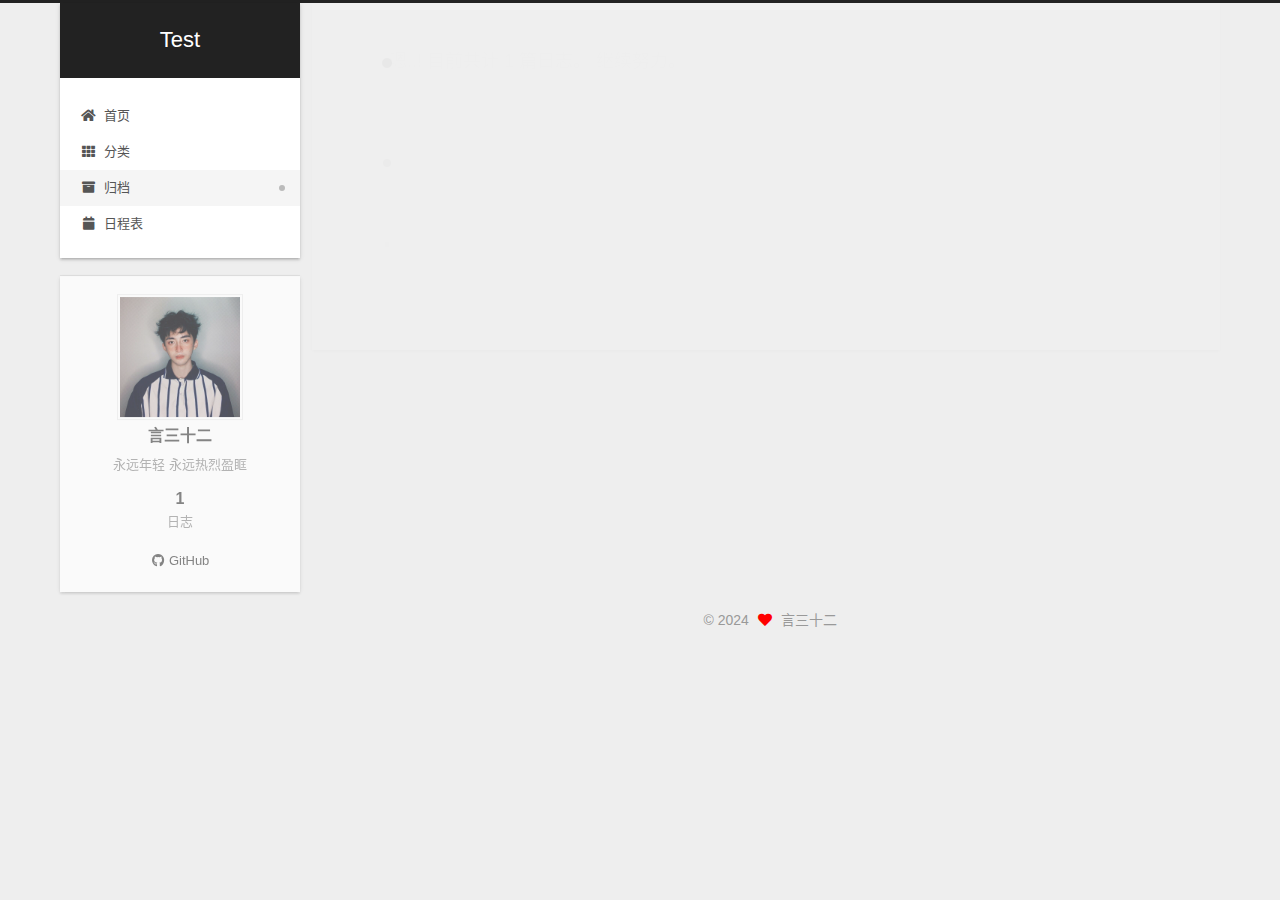
<file: archives/2024/08/index.html>
<!DOCTYPE html>
<html lang="zh-CN">
<head>
  <meta charset="UTF-8">
<meta name="viewport" content="width=device-width, initial-scale=1, maximum-scale=2">
<meta name="theme-color" content="#222">
<meta name="generator" content="Hexo 7.3.0">
  <link rel="apple-touch-icon" sizes="180x180" href="/images/apple-touch-icon-next.png">
  <link rel="icon" type="image/png" sizes="32x32" href="/images/favicon-32x32-next.png">
  <link rel="icon" type="image/png" sizes="16x16" href="/images/favicon-16x16-next.png">
  <link rel="mask-icon" href="/images/logo.svg" color="#222">

<link rel="stylesheet" href="/css/main.css">


<link rel="stylesheet" href="/lib/font-awesome/css/all.min.css">

<script id="hexo-configurations">
    var NexT = window.NexT || {};
    var CONFIG = {"hostname":"example.com","root":"/","scheme":"Gemini","version":"7.8.0","exturl":false,"sidebar":{"position":"left","display":"post","padding":18,"offset":12,"onmobile":false},"copycode":{"enable":false,"show_result":false,"style":null},"back2top":{"enable":true,"sidebar":false,"scrollpercent":false},"bookmark":{"enable":false,"color":"#222","save":"auto"},"fancybox":false,"mediumzoom":false,"lazyload":false,"pangu":false,"comments":{"style":"tabs","active":null,"storage":true,"lazyload":false,"nav":null},"algolia":{"hits":{"per_page":10},"labels":{"input_placeholder":"Search for Posts","hits_empty":"We didn't find any results for the search: ${query}","hits_stats":"${hits} results found in ${time} ms"}},"localsearch":{"enable":false,"trigger":"auto","top_n_per_article":1,"unescape":false,"preload":false},"motion":{"enable":true,"async":false,"transition":{"post_block":"fadeIn","post_header":"slideDownIn","post_body":"slideDownIn","coll_header":"slideLeftIn","sidebar":"slideUpIn"}}};
  </script>

  <meta name="description" content="永远年轻 永远热烈盈眶">
<meta property="og:type" content="website">
<meta property="og:title" content="Test">
<meta property="og:url" content="http://example.com/archives/2024/08/index.html">
<meta property="og:site_name" content="Test">
<meta property="og:description" content="永远年轻 永远热烈盈眶">
<meta property="og:locale" content="zh_CN">
<meta property="article:author" content="言三十二">
<meta name="twitter:card" content="summary">

<link rel="canonical" href="http://example.com/archives/2024/08/">


<script id="page-configurations">
  // https://hexo.io/docs/variables.html
  CONFIG.page = {
    sidebar: "",
    isHome : false,
    isPost : false,
    lang   : 'zh-CN'
  };
</script>

  <title>归档 | Test</title>
  






  <noscript>
  <style>
  .use-motion .brand,
  .use-motion .menu-item,
  .sidebar-inner,
  .use-motion .post-block,
  .use-motion .pagination,
  .use-motion .comments,
  .use-motion .post-header,
  .use-motion .post-body,
  .use-motion .collection-header { opacity: initial; }

  .use-motion .site-title,
  .use-motion .site-subtitle {
    opacity: initial;
    top: initial;
  }

  .use-motion .logo-line-before i { left: initial; }
  .use-motion .logo-line-after i { right: initial; }
  </style>
</noscript>

</head>

<body itemscope itemtype="http://schema.org/WebPage">
  <div class="container use-motion">
    <div class="headband"></div>

    <header class="header" itemscope itemtype="http://schema.org/WPHeader">
      <div class="header-inner"><div class="site-brand-container">
  <div class="site-nav-toggle">
    <div class="toggle" aria-label="切换导航栏">
      <span class="toggle-line toggle-line-first"></span>
      <span class="toggle-line toggle-line-middle"></span>
      <span class="toggle-line toggle-line-last"></span>
    </div>
  </div>

  <div class="site-meta">

    <a href="/" class="brand" rel="start">
      <span class="logo-line-before"><i></i></span>
      <h1 class="site-title">Test</h1>
      <span class="logo-line-after"><i></i></span>
    </a>
  </div>

  <div class="site-nav-right">
    <div class="toggle popup-trigger">
    </div>
  </div>
</div>




<nav class="site-nav">
  <ul id="menu" class="main-menu menu">
        <li class="menu-item menu-item-home">

    <a href="/" rel="section"><i class="fa fa-home fa-fw"></i>首页</a>

  </li>
        <li class="menu-item menu-item-categories">

    <a href="/categories/" rel="section"><i class="fa fa-th fa-fw"></i>分类</a>

  </li>
        <li class="menu-item menu-item-archives">

    <a href="/archives/" rel="section"><i class="fa fa-archive fa-fw"></i>归档</a>

  </li>
        <li class="menu-item menu-item-schedule">

    <a href="/schedule/" rel="section"><i class="fa fa-calendar fa-fw"></i>日程表</a>

  </li>
  </ul>
</nav>




</div>
    </header>

    
  <div class="back-to-top">
    <i class="fa fa-arrow-up"></i>
    <span>0%</span>
  </div>
  <div class="reading-progress-bar"></div>


    <main class="main">
      <div class="main-inner">
        <div class="content-wrap">
          

          <div class="content archive">
            

  
  
  
  <div class="post-block">
    <div class="posts-collapse">
      <div class="collection-title">
        <span class="collection-header">嗯..! 目前共计 1 篇日志。 继续努力。</span>
      </div>

      
    <div class="collection-year">
      <span class="collection-header">2024</span>
    </div>

  <article itemscope itemtype="http://schema.org/Article">
    <header class="post-header">

      <div class="post-meta">
        <time itemprop="dateCreated"
              datetime="2024-08-09T17:37:15+08:00"
              content="2024-08-09">
          08-09
        </time>
      </div>

      <div class="post-title">
          <a class="post-title-link" href="/2024/08/09/hello-world/" itemprop="url">
            <span itemprop="name">Hello World</span>
          </a>
      </div>

    </header>
  </article>


    </div>
  </div>
  
  
  

  



          </div>
          

<script>
  window.addEventListener('tabs:register', () => {
    let { activeClass } = CONFIG.comments;
    if (CONFIG.comments.storage) {
      activeClass = localStorage.getItem('comments_active') || activeClass;
    }
    if (activeClass) {
      let activeTab = document.querySelector(`a[href="#comment-${activeClass}"]`);
      if (activeTab) {
        activeTab.click();
      }
    }
  });
  if (CONFIG.comments.storage) {
    window.addEventListener('tabs:click', event => {
      if (!event.target.matches('.tabs-comment .tab-content .tab-pane')) return;
      let commentClass = event.target.classList[1];
      localStorage.setItem('comments_active', commentClass);
    });
  }
</script>

        </div>
          
  
  <div class="toggle sidebar-toggle">
    <span class="toggle-line toggle-line-first"></span>
    <span class="toggle-line toggle-line-middle"></span>
    <span class="toggle-line toggle-line-last"></span>
  </div>

  <aside class="sidebar">
    <div class="sidebar-inner">

      <ul class="sidebar-nav motion-element">
        <li class="sidebar-nav-toc">
          文章目录
        </li>
        <li class="sidebar-nav-overview">
          站点概览
        </li>
      </ul>

      <!--noindex-->
      <div class="post-toc-wrap sidebar-panel">
      </div>
      <!--/noindex-->

      <div class="site-overview-wrap sidebar-panel">
        <div class="site-author motion-element" itemprop="author" itemscope itemtype="http://schema.org/Person">
    <img class="site-author-image" itemprop="image" alt="言三十二"
      src="/images/Weeig.png">
  <p class="site-author-name" itemprop="name">言三十二</p>
  <div class="site-description" itemprop="description">永远年轻 永远热烈盈眶</div>
</div>
<div class="site-state-wrap motion-element">
  <nav class="site-state">
      <div class="site-state-item site-state-posts">
          <a href="/archives/">
        
          <span class="site-state-item-count">1</span>
          <span class="site-state-item-name">日志</span>
        </a>
      </div>
  </nav>
</div>
  <div class="links-of-author motion-element">
      <span class="links-of-author-item">
        <a href="https://github.com/weeig" title="GitHub → https:&#x2F;&#x2F;github.com&#x2F;weeig" rel="noopener" target="_blank"><i class="fab fa-github fa-fw"></i>GitHub</a>
      </span>
  </div>



      </div>

    </div>
  </aside>
  <div id="sidebar-dimmer"></div>


      </div>
    </main>

    <footer class="footer">
      <div class="footer-inner">
        

        

<div class="copyright">
  
  &copy; 
  <span itemprop="copyrightYear">2024</span>
  <span class="with-love">
    <i class="fa fa-heart"></i>
  </span>
  <span class="author" itemprop="copyrightHolder">言三十二</span>
</div>

        








      </div>
    </footer>
  </div>

  
  <script src="/lib/anime.min.js"></script>
  <script src="/lib/velocity/velocity.min.js"></script>
  <script src="/lib/velocity/velocity.ui.min.js"></script>

<script src="/js/utils.js"></script>

<script src="/js/motion.js"></script>


<script src="/js/schemes/pisces.js"></script>


<script src="/js/next-boot.js"></script>




  















  

  

</body>
</html>
</file>
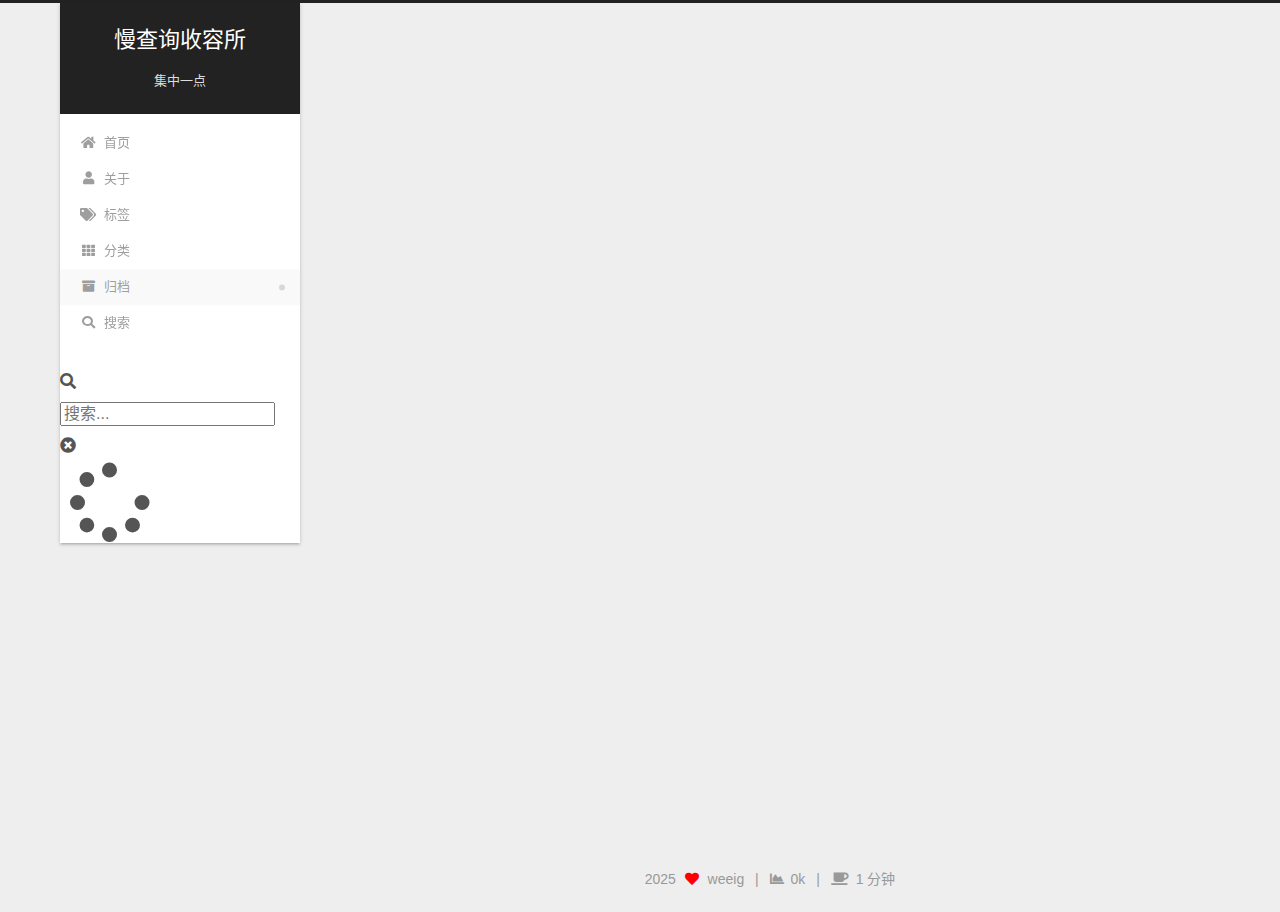
<file: archives/2025/05/index.html>
<!DOCTYPE html>
<html lang="zh-CN">
<head>
  <meta charset="UTF-8">
<meta name="viewport" content="width=device-width, initial-scale=1, maximum-scale=2">
<meta name="theme-color" content="#222">
<meta name="generator" content="Hexo 7.3.0">
  <link rel="apple-touch-icon" sizes="180x180" href="/images/apple-touch-icon-next.png">
  <link rel="icon" type="image/png" sizes="32x32" href="/images/favicon-32x32-next.png">
  <link rel="icon" type="image/png" sizes="16x16" href="/images/favicon-16x16-next.png">
  <link rel="mask-icon" href="/images/logo.svg" color="#222">

<link rel="stylesheet" href="/css/main.css">


<link rel="stylesheet" href="/lib/font-awesome/css/all.min.css">

<script id="hexo-configurations">
    var NexT = window.NexT || {};
    var CONFIG = {"hostname":"weeig.github.io.com","root":"/","scheme":"Gemini","version":"7.8.0","exturl":false,"sidebar":{"position":"left","display":"post","padding":18,"offset":12,"onmobile":false},"copycode":{"enable":false,"show_result":false,"style":null},"back2top":{"enable":true,"sidebar":false,"scrollpercent":true},"bookmark":{"enable":false,"color":"#222","save":"auto"},"fancybox":false,"mediumzoom":false,"lazyload":false,"pangu":false,"comments":{"style":"tabs","active":null,"storage":true,"lazyload":false,"nav":null},"algolia":{"hits":{"per_page":10},"labels":{"input_placeholder":"Search for Posts","hits_empty":"We didn't find any results for the search: ${query}","hits_stats":"${hits} results found in ${time} ms"}},"localsearch":{"enable":true,"trigger":"auto","top_n_per_article":1,"unescape":false,"preload":false},"motion":{"enable":true,"async":false,"transition":{"post_block":"fadeIn","post_header":"slideDownIn","post_body":"slideDownIn","coll_header":"slideLeftIn","sidebar":"slideUpIn"}},"path":"search.json"};
  </script>

  <meta property="og:type" content="website">
<meta property="og:title" content="慢查询收容所">
<meta property="og:url" content="http://weeig.github.io.com/archives/2025/05/index.html">
<meta property="og:site_name" content="慢查询收容所">
<meta property="og:locale" content="zh_CN">
<meta property="article:author" content="weeig">
<meta name="twitter:card" content="summary">

<link rel="canonical" href="http://weeig.github.io.com/archives/2025/05/">


<script id="page-configurations">
  // https://hexo.io/docs/variables.html
  CONFIG.page = {
    sidebar: "",
    isHome : false,
    isPost : false,
    lang   : 'zh-CN'
  };
</script>

  <title>归档 | 慢查询收容所</title>
  






  <noscript>
  <style>
  .use-motion .brand,
  .use-motion .menu-item,
  .sidebar-inner,
  .use-motion .post-block,
  .use-motion .pagination,
  .use-motion .comments,
  .use-motion .post-header,
  .use-motion .post-body,
  .use-motion .collection-header { opacity: initial; }

  .use-motion .site-title,
  .use-motion .site-subtitle {
    opacity: initial;
    top: initial;
  }

  .use-motion .logo-line-before i { left: initial; }
  .use-motion .logo-line-after i { right: initial; }
  </style>
</noscript>

</head>

<body itemscope itemtype="http://schema.org/WebPage">
  <div class="container use-motion">
    <div class="headband"></div>

    <header class="header" itemscope itemtype="http://schema.org/WPHeader">
      <div class="header-inner"><div class="site-brand-container">
  <div class="site-nav-toggle">
    <div class="toggle" aria-label="切换导航栏">
      <span class="toggle-line toggle-line-first"></span>
      <span class="toggle-line toggle-line-middle"></span>
      <span class="toggle-line toggle-line-last"></span>
    </div>
  </div>

  <div class="site-meta">

    <a href="/" class="brand" rel="start">
      <span class="logo-line-before"><i></i></span>
      <h1 class="site-title">慢查询收容所</h1>
      <span class="logo-line-after"><i></i></span>
    </a>
      <p class="site-subtitle" itemprop="description">集中一点</p>
  </div>

  <div class="site-nav-right">
    <div class="toggle popup-trigger">
        <i class="fa fa-search fa-fw fa-lg"></i>
    </div>
  </div>
</div>




<nav class="site-nav">
  <ul id="menu" class="main-menu menu">
        <li class="menu-item menu-item-home">

    <a href="/" rel="section"><i class="fa fa-home fa-fw"></i>首页</a>

  </li>
        <li class="menu-item menu-item-about">

    <a href="/about/" rel="section"><i class="fa fa-user fa-fw"></i>关于</a>

  </li>
        <li class="menu-item menu-item-tags">

    <a href="/tags/" rel="section"><i class="fa fa-tags fa-fw"></i>标签</a>

  </li>
        <li class="menu-item menu-item-categories">

    <a href="/categories/" rel="section"><i class="fa fa-th fa-fw"></i>分类</a>

  </li>
        <li class="menu-item menu-item-archives">

    <a href="/archives/" rel="section"><i class="fa fa-archive fa-fw"></i>归档</a>

  </li>
      <li class="menu-item menu-item-search">
        <a role="button" class="popup-trigger"><i class="fa fa-search fa-fw"></i>搜索
        </a>
      </li>
  </ul>
</nav>



  <div class="search-pop-overlay">
    <div class="popup search-popup">
        <div class="search-header">
  <span class="search-icon">
    <i class="fa fa-search"></i>
  </span>
  <div class="search-input-container">
    <input autocomplete="off" autocapitalize="off"
           placeholder="搜索..." spellcheck="false"
           type="search" class="search-input">
  </div>
  <span class="popup-btn-close">
    <i class="fa fa-times-circle"></i>
  </span>
</div>
<div id="search-result">
  <div id="no-result">
    <i class="fa fa-spinner fa-pulse fa-5x fa-fw"></i>
  </div>
</div>

    </div>
  </div>

</div>
    </header>

    
  <div class="back-to-top">
    <i class="fa fa-arrow-up"></i>
    <span>0%</span>
  </div>


    <main class="main">
      <div class="main-inner">
        <div class="content-wrap">
          

          <div class="content archive">
            

  
  
  
  <div class="post-block">
    <div class="posts-collapse">
      <div class="collection-title">
        <span class="collection-header">嗯..! 目前共计 1 篇日志。 继续努力。</span>
      </div>

      
    <div class="collection-year">
      <span class="collection-header">2025</span>
    </div>

  <article itemscope itemtype="http://schema.org/Article">
    <header class="post-header">

      <div class="post-meta">
        <time itemprop="dateCreated"
              datetime="2025-05-26T11:32:40+08:00"
              content="2025-05-26">
          05-26
        </time>
      </div>

      <div class="post-title">
          <a class="post-title-link" href="/2025/05/26/hello-world/" itemprop="url">
            <span itemprop="name">Hello World</span>
          </a>
      </div>

    </header>
  </article>


    </div>
  </div>
  
  
  

  



          </div>
          

<script>
  window.addEventListener('tabs:register', () => {
    let { activeClass } = CONFIG.comments;
    if (CONFIG.comments.storage) {
      activeClass = localStorage.getItem('comments_active') || activeClass;
    }
    if (activeClass) {
      let activeTab = document.querySelector(`a[href="#comment-${activeClass}"]`);
      if (activeTab) {
        activeTab.click();
      }
    }
  });
  if (CONFIG.comments.storage) {
    window.addEventListener('tabs:click', event => {
      if (!event.target.matches('.tabs-comment .tab-content .tab-pane')) return;
      let commentClass = event.target.classList[1];
      localStorage.setItem('comments_active', commentClass);
    });
  }
</script>

        </div>
          
  
  <div class="toggle sidebar-toggle">
    <span class="toggle-line toggle-line-first"></span>
    <span class="toggle-line toggle-line-middle"></span>
    <span class="toggle-line toggle-line-last"></span>
  </div>

  <aside class="sidebar">
    <div class="sidebar-inner">

      <ul class="sidebar-nav motion-element">
        <li class="sidebar-nav-toc">
          文章目录
        </li>
        <li class="sidebar-nav-overview">
          站点概览
        </li>
      </ul>

      <!--noindex-->
      <div class="post-toc-wrap sidebar-panel">
      </div>
      <!--/noindex-->

      <div class="site-overview-wrap sidebar-panel">
        <div class="site-author motion-element" itemprop="author" itemscope itemtype="http://schema.org/Person">
    <img class="site-author-image" itemprop="image" alt="weeig"
      src="/images/Weeig.jpg">
  <p class="site-author-name" itemprop="name">weeig</p>
  <div class="site-description" itemprop="description"></div>
</div>
<div class="site-state-wrap motion-element">
  <nav class="site-state">
      <div class="site-state-item site-state-posts">
          <a href="/archives/">
        
          <span class="site-state-item-count">1</span>
          <span class="site-state-item-name">日志</span>
        </a>
      </div>
  </nav>
</div>
  <div class="links-of-author motion-element">
      <span class="links-of-author-item">
        <a href="https://github.com/Weeig" title="GitHub → https:&#x2F;&#x2F;github.com&#x2F;Weeig" rel="noopener" target="_blank"><i class="fab fa-github fa-fw"></i>GitHub</a>
      </span>
  </div>



      </div>

    </div>
  </aside>
  <div id="sidebar-dimmer"></div>


      </div>
    </main>

    <footer class="footer">
      <div class="footer-inner">
        

        


<div class="copyright">
<!--
  
  &copy; 2025-05 – 
 -->
   <span itemprop="rcopyrightYea">2025</span> 
   
  <span class="with-love">
    <i class="fa fa-heart"></i>
  </span>
  <span class="author" itemprop="copyrightHolder">weeig</span>
    <span class="post-meta-divider">|</span>
    <span class="post-meta-item-icon">
      <i class="fa fa-chart-area"></i>
    </span>
    <span title="站点总字数">0k</span>
    <span class="post-meta-divider">|</span>
    <span class="post-meta-item-icon">
      <i class="fa fa-coffee"></i>
    </span>
    <span title="站点阅读时长">1 分钟</span>
</div>

        








      </div>
    </footer>
  </div>

  
  <script src="/lib/anime.min.js"></script>
  <script src="/lib/velocity/velocity.min.js"></script>
  <script src="/lib/velocity/velocity.ui.min.js"></script>

<script src="/js/utils.js"></script>

<script src="/js/motion.js"></script>


<script src="/js/schemes/pisces.js"></script>


<script src="/js/next-boot.js"></script>




  




  
<script src="/js/local-search.js"></script>













  

  

</body>
</html>
</file>
<file: css/main.css>
:root {
  --body-bg-color: #eee;
  --content-bg-color: #fff;
  --card-bg-color: #f5f5f5;
  --text-color: #555;
  --blockquote-color: #666;
  --link-color: #555;
  --link-hover-color: #222;
  --brand-color: #fff;
  --brand-hover-color: #fff;
  --table-row-odd-bg-color: #f9f9f9;
  --table-row-hover-bg-color: #f5f5f5;
  --menu-item-bg-color: #f5f5f5;
  --btn-default-bg: #fff;
  --btn-default-color: #555;
  --btn-default-border-color: #555;
  --btn-default-hover-bg: #222;
  --btn-default-hover-color: #fff;
  --btn-default-hover-border-color: #222;
}
@media (prefers-color-scheme: dark) {
  :root {
    --body-bg-color: #282828;
    --content-bg-color: #333;
    --card-bg-color: #555;
    --text-color: #ccc;
    --blockquote-color: #bbb;
    --link-color: #ccc;
    --link-hover-color: #eee;
    --brand-color: #ddd;
    --brand-hover-color: #ddd;
    --table-row-odd-bg-color: #282828;
    --table-row-hover-bg-color: #363636;
    --menu-item-bg-color: #555;
    --btn-default-bg: #222;
    --btn-default-color: #ccc;
    --btn-default-border-color: #555;
    --btn-default-hover-bg: #666;
    --btn-default-hover-color: #ccc;
    --btn-default-hover-border-color: #666;
  }
  img {
    opacity: 0.75;
  }
  img:hover {
    opacity: 0.9;
  }
}
html {
  line-height: 1.15; /* 1 */
  -webkit-text-size-adjust: 100%; /* 2 */
}
body {
  margin: 0;
}
main {
  display: block;
}
h1 {
  font-size: 2em;
  margin: 0.67em 0;
}
hr {
  box-sizing: content-box; /* 1 */
  height: 0; /* 1 */
  overflow: visible; /* 2 */
}
pre {
  font-family: monospace, monospace; /* 1 */
  font-size: 1em; /* 2 */
}
a {
  background: transparent;
}
abbr[title] {
  border-bottom: none; /* 1 */
  text-decoration: underline; /* 2 */
  text-decoration: underline dotted; /* 2 */
}
b,
strong {
  font-weight: bolder;
}
code,
kbd,
samp {
  font-family: monospace, monospace; /* 1 */
  font-size: 1em; /* 2 */
}
small {
  font-size: 80%;
}
sub,
sup {
  font-size: 75%;
  line-height: 0;
  position: relative;
  vertical-align: baseline;
}
sub {
  bottom: -0.25em;
}
sup {
  top: -0.5em;
}
img {
  border-style: none;
}
button,
input,
optgroup,
select,
textarea {
  font-family: inherit; /* 1 */
  font-size: 100%; /* 1 */
  line-height: 1.15; /* 1 */
  margin: 0; /* 2 */
}
button,
input {
/* 1 */
  overflow: visible;
}
button,
select {
/* 1 */
  text-transform: none;
}
button,
[type='button'],
[type='reset'],
[type='submit'] {
  -webkit-appearance: button;
}
button::-moz-focus-inner,
[type='button']::-moz-focus-inner,
[type='reset']::-moz-focus-inner,
[type='submit']::-moz-focus-inner {
  border-style: none;
  padding: 0;
}
button:-moz-focusring,
[type='button']:-moz-focusring,
[type='reset']:-moz-focusring,
[type='submit']:-moz-focusring {
  outline: 1px dotted ButtonText;
}
fieldset {
  padding: 0.35em 0.75em 0.625em;
}
legend {
  box-sizing: border-box; /* 1 */
  color: inherit; /* 2 */
  display: table; /* 1 */
  max-width: 100%; /* 1 */
  padding: 0; /* 3 */
  white-space: normal; /* 1 */
}
progress {
  vertical-align: baseline;
}
textarea {
  overflow: auto;
}
[type='checkbox'],
[type='radio'] {
  box-sizing: border-box; /* 1 */
  padding: 0; /* 2 */
}
[type='number']::-webkit-inner-spin-button,
[type='number']::-webkit-outer-spin-button {
  height: auto;
}
[type='search'] {
  outline-offset: -2px; /* 2 */
  -webkit-appearance: textfield; /* 1 */
}
[type='search']::-webkit-search-decoration {
  -webkit-appearance: none;
}
::-webkit-file-upload-button {
  font: inherit; /* 2 */
  -webkit-appearance: button; /* 1 */
}
details {
  display: block;
}
summary {
  display: list-item;
}
template {
  display: none;
}
[hidden] {
  display: none;
}
::selection {
  background: #262a30;
  color: #eee;
}
html,
body {
  height: 100%;
}
body {
  background: var(--body-bg-color);
  color: var(--text-color);
  font-family: 'Lato', "PingFang SC", "Microsoft YaHei", sans-serif;
  font-size: 1em;
  line-height: 2;
}
@media (max-width: 991px) {
  body {
    padding-left: 0 !important;
    padding-right: 0 !important;
  }
}
h1,
h2,
h3,
h4,
h5,
h6 {
  font-family: 'Lato', "PingFang SC", "Microsoft YaHei", sans-serif;
  font-weight: bold;
  line-height: 1.5;
  margin: 20px 0 15px;
}
h1 {
  font-size: 1.5em;
}
h2 {
  font-size: 1.375em;
}
h3 {
  font-size: 1.25em;
}
h4 {
  font-size: 1.125em;
}
h5 {
  font-size: 1em;
}
h6 {
  font-size: 0.875em;
}
p {
  margin: 0 0 20px 0;
}
a,
span.exturl {
  border-bottom: 1px solid #999;
  color: var(--link-color);
  outline: 0;
  text-decoration: none;
  overflow-wrap: break-word;
  word-wrap: break-word;
  cursor: pointer;
}
a:hover,
span.exturl:hover {
  border-bottom-color: var(--link-hover-color);
  color: var(--link-hover-color);
}
iframe,
img,
video {
  display: block;
  margin-left: auto;
  margin-right: auto;
  max-width: 100%;
}
hr {
  background-image: repeating-linear-gradient(-45deg, #ddd, #ddd 4px, transparent 4px, transparent 8px);
  border: 0;
  height: 3px;
  margin: 40px 0;
}
blockquote {
  border-left: 4px solid #ddd;
  color: var(--blockquote-color);
  margin: 0;
  padding: 0 15px;
}
blockquote cite::before {
  content: '-';
  padding: 0 5px;
}
dt {
  font-weight: bold;
}
dd {
  margin: 0;
  padding: 0;
}
kbd {
  background-color: #f5f5f5;
  background-image: linear-gradient(#eee, #fff, #eee);
  border: 1px solid #ccc;
  border-radius: 0.2em;
  box-shadow: 0.1em 0.1em 0.2em rgba(0,0,0,0.1);
  color: #555;
  font-family: inherit;
  padding: 0.1em 0.3em;
  white-space: nowrap;
}
.table-container {
  overflow: auto;
}
table {
  border-collapse: collapse;
  border-spacing: 0;
  font-size: 0.875em;
  margin: 0 0 20px 0;
  width: 100%;
}
tbody tr:nth-of-type(odd) {
  background: var(--table-row-odd-bg-color);
}
tbody tr:hover {
  background: var(--table-row-hover-bg-color);
}
caption,
th,
td {
  font-weight: normal;
  padding: 8px;
  vertical-align: middle;
}
th,
td {
  border: 1px solid #ddd;
  border-bottom: 3px solid #ddd;
}
th {
  font-weight: 700;
  padding-bottom: 10px;
}
td {
  border-bottom-width: 1px;
}
.btn {
  background: var(--btn-default-bg);
  border: 2px solid var(--btn-default-border-color);
  border-radius: 2px;
  color: var(--btn-default-color);
  display: inline-block;
  font-size: 0.875em;
  line-height: 2;
  padding: 0 20px;
  text-decoration: none;
  transition-property: background-color;
  transition-delay: 0s;
  transition-duration: 0.2s;
  transition-timing-function: ease-in-out;
}
.btn:hover {
  background: var(--btn-default-hover-bg);
  border-color: var(--btn-default-hover-border-color);
  color: var(--btn-default-hover-color);
}
.btn + .btn {
  margin: 0 0 8px 8px;
}
.btn .fa-fw {
  text-align: left;
  width: 1.285714285714286em;
}
.toggle {
  line-height: 0;
}
.toggle .toggle-line {
  background: #fff;
  display: inline-block;
  height: 2px;
  left: 0;
  position: relative;
  top: 0;
  transition: all 0.4s;
  vertical-align: top;
  width: 100%;
}
.toggle .toggle-line:not(:first-child) {
  margin-top: 3px;
}
.toggle.toggle-arrow .toggle-line-first {
  left: 50%;
  top: 2px;
  transform: rotate(45deg);
  width: 50%;
}
.toggle.toggle-arrow .toggle-line-middle {
  left: 2px;
  width: 90%;
}
.toggle.toggle-arrow .toggle-line-last {
  left: 50%;
  top: -2px;
  transform: rotate(-45deg);
  width: 50%;
}
.toggle.toggle-close .toggle-line-first {
  transform: rotate(-45deg);
  top: 5px;
}
.toggle.toggle-close .toggle-line-middle {
  opacity: 0;
}
.toggle.toggle-close .toggle-line-last {
  transform: rotate(45deg);
  top: -5px;
}
.highlight,
pre {
  background: #f7f7f7;
  color: #4d4d4c;
  line-height: 1.6;
  margin: 0 auto 20px;
}
pre,
code {
  font-family: consolas, Menlo, monospace, "PingFang SC", "Microsoft YaHei";
}
code {
  background: #eee;
  border-radius: 3px;
  color: #555;
  padding: 2px 4px;
  overflow-wrap: break-word;
  word-wrap: break-word;
}
.highlight *::selection {
  background: #d6d6d6;
}
.highlight pre {
  border: 0;
  margin: 0;
  padding: 10px 0;
}
.highlight table {
  border: 0;
  margin: 0;
  width: auto;
}
.highlight td {
  border: 0;
  padding: 0;
}
.highlight figcaption {
  background: #eff2f3;
  color: #4d4d4c;
  display: flex;
  font-size: 0.875em;
  justify-content: space-between;
  line-height: 1.2;
  padding: 0.5em;
}
.highlight figcaption a {
  color: #4d4d4c;
}
.highlight figcaption a:hover {
  border-bottom-color: #4d4d4c;
}
.highlight .gutter {
  -moz-user-select: none;
  -ms-user-select: none;
  -webkit-user-select: none;
  user-select: none;
}
.highlight .gutter pre {
  background: #eff2f3;
  color: #869194;
  padding-left: 10px;
  padding-right: 10px;
  text-align: right;
}
.highlight .code pre {
  background: #f7f7f7;
  padding-left: 10px;
  width: 100%;
}
.gist table {
  width: auto;
}
.gist table td {
  border: 0;
}
pre {
  overflow: auto;
  padding: 10px;
}
pre code {
  background: none;
  color: #4d4d4c;
  font-size: 0.875em;
  padding: 0;
  text-shadow: none;
}
pre .deletion {
  background: #fdd;
}
pre .addition {
  background: #dfd;
}
pre .meta {
  color: #eab700;
  -moz-user-select: none;
  -ms-user-select: none;
  -webkit-user-select: none;
  user-select: none;
}
pre .comment {
  color: #8e908c;
}
pre .variable,
pre .attribute,
pre .tag,
pre .name,
pre .regexp,
pre .ruby .constant,
pre .xml .tag .title,
pre .xml .pi,
pre .xml .doctype,
pre .html .doctype,
pre .css .id,
pre .css .class,
pre .css .pseudo {
  color: #c82829;
}
pre .number,
pre .preprocessor,
pre .built_in,
pre .builtin-name,
pre .literal,
pre .params,
pre .constant,
pre .command {
  color: #f5871f;
}
pre .ruby .class .title,
pre .css .rules .attribute,
pre .string,
pre .symbol,
pre .value,
pre .inheritance,
pre .header,
pre .ruby .symbol,
pre .xml .cdata,
pre .special,
pre .formula {
  color: #718c00;
}
pre .title,
pre .css .hexcolor {
  color: #3e999f;
}
pre .function,
pre .python .decorator,
pre .python .title,
pre .ruby .function .title,
pre .ruby .title .keyword,
pre .perl .sub,
pre .javascript .title,
pre .coffeescript .title {
  color: #4271ae;
}
pre .keyword,
pre .javascript .function {
  color: #8959a8;
}
.blockquote-center {
  border-left: none;
  margin: 40px 0;
  padding: 0;
  position: relative;
  text-align: center;
}
.blockquote-center .fa {
  display: block;
  opacity: 0.6;
  position: absolute;
  width: 100%;
}
.blockquote-center .fa-quote-left {
  border-top: 1px solid #ccc;
  text-align: left;
  top: -20px;
}
.blockquote-center .fa-quote-right {
  border-bottom: 1px solid #ccc;
  text-align: right;
  bottom: -20px;
}
.blockquote-center p,
.blockquote-center div {
  text-align: center;
}
.post-body .group-picture img {
  margin: 0 auto;
  padding: 0 3px;
}
.group-picture-row {
  margin-bottom: 6px;
  overflow: hidden;
}
.group-picture-column {
  float: left;
  margin-bottom: 10px;
}
.post-body .label {
  color: #555;
  display: inline;
  padding: 0 2px;
}
.post-body .label.default {
  background: #f0f0f0;
}
.post-body .label.primary {
  background: #efe6f7;
}
.post-body .label.info {
  background: #e5f2f8;
}
.post-body .label.success {
  background: #e7f4e9;
}
.post-body .label.warning {
  background: #fcf6e1;
}
.post-body .label.danger {
  background: #fae8eb;
}
.post-body .tabs {
  margin-bottom: 20px;
}
.post-body .tabs,
.tabs-comment {
  display: block;
  padding-top: 10px;
  position: relative;
}
.post-body .tabs ul.nav-tabs,
.tabs-comment ul.nav-tabs {
  display: flex;
  flex-wrap: wrap;
  margin: 0;
  margin-bottom: -1px;
  padding: 0;
}
@media (max-width: 413px) {
  .post-body .tabs ul.nav-tabs,
  .tabs-comment ul.nav-tabs {
    display: block;
    margin-bottom: 5px;
  }
}
.post-body .tabs ul.nav-tabs li.tab,
.tabs-comment ul.nav-tabs li.tab {
  border-bottom: 1px solid #ddd;
  border-left: 1px solid transparent;
  border-right: 1px solid transparent;
  border-top: 3px solid transparent;
  flex-grow: 1;
  list-style-type: none;
  border-radius: 0 0 0 0;
}
@media (max-width: 413px) {
  .post-body .tabs ul.nav-tabs li.tab,
  .tabs-comment ul.nav-tabs li.tab {
    border-bottom: 1px solid transparent;
    border-left: 3px solid transparent;
    border-right: 1px solid transparent;
    border-top: 1px solid transparent;
  }
}
@media (max-width: 413px) {
  .post-body .tabs ul.nav-tabs li.tab,
  .tabs-comment ul.nav-tabs li.tab {
    border-radius: 0;
  }
}
.post-body .tabs ul.nav-tabs li.tab a,
.tabs-comment ul.nav-tabs li.tab a {
  border-bottom: initial;
  display: block;
  line-height: 1.8;
  outline: 0;
  padding: 0.25em 0.75em;
  text-align: center;
  transition-delay: 0s;
  transition-duration: 0.2s;
  transition-timing-function: ease-out;
}
.post-body .tabs ul.nav-tabs li.tab a i,
.tabs-comment ul.nav-tabs li.tab a i {
  width: 1.285714285714286em;
}
.post-body .tabs ul.nav-tabs li.tab.active,
.tabs-comment ul.nav-tabs li.tab.active {
  border-bottom: 1px solid transparent;
  border-left: 1px solid #ddd;
  border-right: 1px solid #ddd;
  border-top: 3px solid #fc6423;
}
@media (max-width: 413px) {
  .post-body .tabs ul.nav-tabs li.tab.active,
  .tabs-comment ul.nav-tabs li.tab.active {
    border-bottom: 1px solid #ddd;
    border-left: 3px solid #fc6423;
    border-right: 1px solid #ddd;
    border-top: 1px solid #ddd;
  }
}
.post-body .tabs ul.nav-tabs li.tab.active a,
.tabs-comment ul.nav-tabs li.tab.active a {
  color: var(--link-color);
  cursor: default;
}
.post-body .tabs .tab-content .tab-pane,
.tabs-comment .tab-content .tab-pane {
  border: 1px solid #ddd;
  border-top: 0;
  padding: 20px 20px 0 20px;
  border-radius: 0;
}
.post-body .tabs .tab-content .tab-pane:not(.active),
.tabs-comment .tab-content .tab-pane:not(.active) {
  display: none;
}
.post-body .tabs .tab-content .tab-pane.active,
.tabs-comment .tab-content .tab-pane.active {
  display: block;
}
.post-body .tabs .tab-content .tab-pane.active:nth-of-type(1),
.tabs-comment .tab-content .tab-pane.active:nth-of-type(1) {
  border-radius: 0 0 0 0;
}
@media (max-width: 413px) {
  .post-body .tabs .tab-content .tab-pane.active:nth-of-type(1),
  .tabs-comment .tab-content .tab-pane.active:nth-of-type(1) {
    border-radius: 0;
  }
}
.post-body .note {
  border-radius: 3px;
  margin-bottom: 20px;
  padding: 1em;
  position: relative;
  border: 1px solid #eee;
  border-left-width: 5px;
}
.post-body .note h2,
.post-body .note h3,
.post-body .note h4,
.post-body .note h5,
.post-body .note h6 {
  margin-top: 0;
  border-bottom: initial;
  margin-bottom: 0;
  padding-top: 0;
}
.post-body .note p:first-child,
.post-body .note ul:first-child,
.post-body .note ol:first-child,
.post-body .note table:first-child,
.post-body .note pre:first-child,
.post-body .note blockquote:first-child,
.post-body .note img:first-child {
  margin-top: 0;
}
.post-body .note p:last-child,
.post-body .note ul:last-child,
.post-body .note ol:last-child,
.post-body .note table:last-child,
.post-body .note pre:last-child,
.post-body .note blockquote:last-child,
.post-body .note img:last-child {
  margin-bottom: 0;
}
.post-body .note.default {
  border-left-color: #777;
}
.post-body .note.default h2,
.post-body .note.default h3,
.post-body .note.default h4,
.post-body .note.default h5,
.post-body .note.default h6 {
  color: #777;
}
.post-body .note.primary {
  border-left-color: #6f42c1;
}
.post-body .note.primary h2,
.post-body .note.primary h3,
.post-body .note.primary h4,
.post-body .note.primary h5,
.post-body .note.primary h6 {
  color: #6f42c1;
}
.post-body .note.info {
  border-left-color: #428bca;
}
.post-body .note.info h2,
.post-body .note.info h3,
.post-body .note.info h4,
.post-body .note.info h5,
.post-body .note.info h6 {
  color: #428bca;
}
.post-body .note.success {
  border-left-color: #5cb85c;
}
.post-body .note.success h2,
.post-body .note.success h3,
.post-body .note.success h4,
.post-body .note.success h5,
.post-body .note.success h6 {
  color: #5cb85c;
}
.post-body .note.warning {
  border-left-color: #f0ad4e;
}
.post-body .note.warning h2,
.post-body .note.warning h3,
.post-body .note.warning h4,
.post-body .note.warning h5,
.post-body .note.warning h6 {
  color: #f0ad4e;
}
.post-body .note.danger {
  border-left-color: #d9534f;
}
.post-body .note.danger h2,
.post-body .note.danger h3,
.post-body .note.danger h4,
.post-body .note.danger h5,
.post-body .note.danger h6 {
  color: #d9534f;
}
.pagination .prev,
.pagination .next,
.pagination .page-number,
.pagination .space {
  display: inline-block;
  margin: 0 10px;
  padding: 0 11px;
  position: relative;
  top: -1px;
}
@media (max-width: 767px) {
  .pagination .prev,
  .pagination .next,
  .pagination .page-number,
  .pagination .space {
    margin: 0 5px;
  }
}
.pagination {
  border-top: 1px solid #eee;
  margin: 120px 0 0;
  text-align: center;
}
.pagination .prev,
.pagination .next,
.pagination .page-number {
  border-bottom: 0;
  border-top: 1px solid #eee;
  transition-property: border-color;
  transition-delay: 0s;
  transition-duration: 0.2s;
  transition-timing-function: ease-in-out;
}
.pagination .prev:hover,
.pagination .next:hover,
.pagination .page-number:hover {
  border-top-color: #222;
}
.pagination .space {
  margin: 0;
  padding: 0;
}
.pagination .prev {
  margin-left: 0;
}
.pagination .next {
  margin-right: 0;
}
.pagination .page-number.current {
  background: #ccc;
  border-top-color: #ccc;
  color: #fff;
}
@media (max-width: 767px) {
  .pagination {
    border-top: none;
  }
  .pagination .prev,
  .pagination .next,
  .pagination .page-number {
    border-bottom: 1px solid #eee;
    border-top: 0;
    margin-bottom: 10px;
    padding: 0 10px;
  }
  .pagination .prev:hover,
  .pagination .next:hover,
  .pagination .page-number:hover {
    border-bottom-color: #222;
  }
}
.comments {
  margin-top: 60px;
  overflow: hidden;
}
.comment-button-group {
  display: flex;
  flex-wrap: wrap-reverse;
  justify-content: center;
  margin: 1em 0;
}
.comment-button-group .comment-button {
  margin: 0.1em 0.2em;
}
.comment-button-group .comment-button.active {
  background: var(--btn-default-hover-bg);
  border-color: var(--btn-default-hover-border-color);
  color: var(--btn-default-hover-color);
}
.comment-position {
  display: none;
}
.comment-position.active {
  display: block;
}
.tabs-comment {
  background: var(--content-bg-color);
  margin-top: 4em;
  padding-top: 0;
}
.tabs-comment .comments {
  border: 0;
  box-shadow: none;
  margin-top: 0;
  padding-top: 0;
}
.container {
  min-height: 100%;
  position: relative;
}
.main-inner {
  margin: 0 auto;
  width: calc(100% - 20px);
}
@media (min-width: 1200px) {
  .main-inner {
    width: 1160px;
  }
}
@media (min-width: 1600px) {
  .main-inner {
    width: 73%;
  }
}
@media (max-width: 767px) {
  .content-wrap {
    padding: 0 20px;
  }
}
.header {
  background: transparent;
}
.header-inner {
  margin: 0 auto;
  width: calc(100% - 20px);
}
@media (min-width: 1200px) {
  .header-inner {
    width: 1160px;
  }
}
@media (min-width: 1600px) {
  .header-inner {
    width: 73%;
  }
}
.site-brand-container {
  display: flex;
  flex-shrink: 0;
  padding: 0 10px;
}
.headband {
  background: #222;
  height: 3px;
}
.site-meta {
  flex-grow: 1;
  text-align: center;
}
@media (max-width: 767px) {
  .site-meta {
    text-align: center;
  }
}
.brand {
  border-bottom: none;
  color: var(--brand-color);
  display: inline-block;
  line-height: 1.375em;
  padding: 0 40px;
  position: relative;
}
.brand:hover {
  color: var(--brand-hover-color);
}
.site-title {
  font-family: 'Lato', "PingFang SC", "Microsoft YaHei", sans-serif;
  font-size: 1.375em;
  font-weight: normal;
  margin: 0;
}
.site-subtitle {
  color: #ddd;
  font-size: 0.8125em;
  margin: 10px 0;
}
.use-motion .brand {
  opacity: 0;
}
.use-motion .site-title,
.use-motion .site-subtitle,
.use-motion .custom-logo-image {
  opacity: 0;
  position: relative;
  top: -10px;
}
.site-nav-toggle,
.site-nav-right {
  display: none;
}
@media (max-width: 767px) {
  .site-nav-toggle,
  .site-nav-right {
    display: flex;
    flex-direction: column;
    justify-content: center;
  }
}
.site-nav-toggle .toggle,
.site-nav-right .toggle {
  color: var(--text-color);
  padding: 10px;
  width: 22px;
}
.site-nav-toggle .toggle .toggle-line,
.site-nav-right .toggle .toggle-line {
  background: var(--text-color);
  border-radius: 1px;
}
.site-nav {
  display: block;
}
@media (max-width: 767px) {
  .site-nav {
    clear: both;
    display: none;
  }
}
.site-nav.site-nav-on {
  display: block;
}
.menu {
  margin-top: 20px;
  padding-left: 0;
  text-align: center;
}
.menu-item {
  display: inline-block;
  list-style: none;
  margin: 0 10px;
}
@media (max-width: 767px) {
  .menu-item {
    display: block;
    margin-top: 10px;
  }
  .menu-item.menu-item-search {
    display: none;
  }
}
.menu-item a,
.menu-item span.exturl {
  border-bottom: 0;
  display: block;
  font-size: 0.8125em;
  transition-property: border-color;
  transition-delay: 0s;
  transition-duration: 0.2s;
  transition-timing-function: ease-in-out;
}
@media (hover: none) {
  .menu-item a:hover,
  .menu-item span.exturl:hover {
    border-bottom-color: transparent !important;
  }
}
.menu-item .fa,
.menu-item .fab,
.menu-item .far,
.menu-item .fas {
  margin-right: 8px;
}
.menu-item .badge {
  display: inline-block;
  font-weight: bold;
  line-height: 1;
  margin-left: 0.35em;
  margin-top: 0.35em;
  text-align: center;
  white-space: nowrap;
}
@media (max-width: 767px) {
  .menu-item .badge {
    float: right;
    margin-left: 0;
  }
}
.menu-item-active a,
.menu .menu-item a:hover,
.menu .menu-item span.exturl:hover {
  background: var(--menu-item-bg-color);
}
.use-motion .menu-item {
  opacity: 0;
}
.sidebar {
  background: #222;
  bottom: 0;
  box-shadow: inset 0 2px 6px #000;
  position: fixed;
  top: 0;
}
@media (max-width: 991px) {
  .sidebar {
    display: none;
  }
}
.sidebar-inner {
  color: #999;
  padding: 18px 10px;
  text-align: center;
}
.cc-license {
  margin-top: 10px;
  text-align: center;
}
.cc-license .cc-opacity {
  border-bottom: none;
  opacity: 0.7;
}
.cc-license .cc-opacity:hover {
  opacity: 0.9;
}
.cc-license img {
  display: inline-block;
}
.site-author-image {
  border: 1px solid #eee;
  display: block;
  margin: 0 auto;
  max-width: 120px;
  padding: 2px;
}
.site-author-name {
  color: var(--text-color);
  font-weight: 600;
  margin: 0;
  text-align: center;
}
.site-description {
  color: #999;
  font-size: 0.8125em;
  margin-top: 0;
  text-align: center;
}
.links-of-author {
  margin-top: 15px;
}
.links-of-author a,
.links-of-author span.exturl {
  border-bottom-color: #555;
  display: inline-block;
  font-size: 0.8125em;
  margin-bottom: 10px;
  margin-right: 10px;
  vertical-align: middle;
}
.links-of-author a::before,
.links-of-author span.exturl::before {
  background: #7ad982;
  border-radius: 50%;
  content: ' ';
  display: inline-block;
  height: 4px;
  margin-right: 3px;
  vertical-align: middle;
  width: 4px;
}
.sidebar-button {
  margin-top: 15px;
}
.sidebar-button a {
  border: 1px solid #fc6423;
  border-radius: 4px;
  color: #fc6423;
  display: inline-block;
  padding: 0 15px;
}
.sidebar-button a .fa,
.sidebar-button a .fab,
.sidebar-button a .far,
.sidebar-button a .fas {
  margin-right: 5px;
}
.sidebar-button a:hover {
  background: #fc6423;
  border: 1px solid #fc6423;
  color: #fff;
}
.sidebar-button a:hover .fa,
.sidebar-button a:hover .fab,
.sidebar-button a:hover .far,
.sidebar-button a:hover .fas {
  color: #fff;
}
.links-of-blogroll {
  font-size: 0.8125em;
  margin-top: 10px;
}
.links-of-blogroll-title {
  font-size: 0.875em;
  font-weight: 600;
  margin-top: 0;
}
.links-of-blogroll-list {
  list-style: none;
  margin: 0;
  padding: 0;
}
#sidebar-dimmer {
  display: none;
}
@media (max-width: 767px) {
  #sidebar-dimmer {
    background: #000;
    display: block;
    height: 100%;
    left: 100%;
    opacity: 0;
    position: fixed;
    top: 0;
    width: 100%;
    z-index: 1100;
  }
  .sidebar-active + #sidebar-dimmer {
    opacity: 0.7;
    transform: translateX(-100%);
    transition: opacity 0.5s;
  }
}
.sidebar-nav {
  margin: 0;
  padding-bottom: 20px;
  padding-left: 0;
}
.sidebar-nav li {
  border-bottom: 1px solid transparent;
  color: var(--text-color);
  cursor: pointer;
  display: inline-block;
  font-size: 0.875em;
}
.sidebar-nav li.sidebar-nav-overview {
  margin-left: 10px;
}
.sidebar-nav li:hover {
  color: #fc6423;
}
.sidebar-nav .sidebar-nav-active {
  border-bottom-color: #fc6423;
  color: #fc6423;
}
.sidebar-nav .sidebar-nav-active:hover {
  color: #fc6423;
}
.sidebar-panel {
  display: none;
  overflow-x: hidden;
  overflow-y: auto;
}
.sidebar-panel-active {
  display: block;
}
.sidebar-toggle {
  background: #222;
  bottom: 45px;
  cursor: pointer;
  height: 14px;
  left: 30px;
  padding: 5px;
  position: fixed;
  width: 14px;
  z-index: 1300;
}
@media (max-width: 991px) {
  .sidebar-toggle {
    left: 20px;
    opacity: 0.8;
    display: none;
  }
}
.sidebar-toggle:hover .toggle-line {
  background: #fc6423;
}
.post-toc {
  font-size: 0.875em;
}
.post-toc ol {
  list-style: none;
  margin: 0;
  padding: 0 2px 5px 10px;
  text-align: left;
}
.post-toc ol > ol {
  padding-left: 0;
}
.post-toc ol a {
  transition-property: all;
  transition-delay: 0s;
  transition-duration: 0.2s;
  transition-timing-function: ease-in-out;
}
.post-toc .nav-item {
  line-height: 1.8;
  overflow: hidden;
  text-overflow: ellipsis;
  white-space: nowrap;
}
.post-toc .nav .nav-child {
  display: none;
}
.post-toc .nav .active > .nav-child {
  display: block;
}
.post-toc .nav .active-current > .nav-child {
  display: block;
}
.post-toc .nav .active-current > .nav-child > .nav-item {
  display: block;
}
.post-toc .nav .active > a {
  border-bottom-color: #fc6423;
  color: #fc6423;
}
.post-toc .nav .active-current > a {
  color: #fc6423;
}
.post-toc .nav .active-current > a:hover {
  color: #fc6423;
}
.site-state {
  display: flex;
  justify-content: center;
  line-height: 1.4;
  margin-top: 10px;
  overflow: hidden;
  text-align: center;
  white-space: nowrap;
}
.site-state-item {
  padding: 0 15px;
}
.site-state-item:not(:first-child) {
  border-left: 1px solid #eee;
}
.site-state-item a {
  border-bottom: none;
}
.site-state-item-count {
  display: block;
  font-size: 1em;
  font-weight: 600;
  text-align: center;
}
.site-state-item-name {
  color: #999;
  font-size: 0.8125em;
}
.footer {
  color: #999;
  font-size: 0.875em;
  padding: 20px 0;
}
.footer.footer-fixed {
  bottom: 0;
  left: 0;
  position: absolute;
  right: 0;
}
.footer-inner {
  box-sizing: border-box;
  margin: 0 auto;
  text-align: center;
  width: calc(100% - 20px);
}
@media (min-width: 1200px) {
  .footer-inner {
    width: 1160px;
  }
}
@media (min-width: 1600px) {
  .footer-inner {
    width: 73%;
  }
}
.languages {
  display: inline-block;
  font-size: 1.125em;
  position: relative;
}
.languages .lang-select-label span {
  margin: 0 0.5em;
}
.languages .lang-select {
  height: 100%;
  left: 0;
  opacity: 0;
  position: absolute;
  top: 0;
  width: 100%;
}
.with-love {
  color: #ff0000;
  display: inline-block;
  margin: 0 5px;
}
.powered-by,
.theme-info {
  display: inline-block;
}
@-moz-keyframes iconAnimate {
  0%, 100% {
    transform: scale(1);
  }
  10%, 30% {
    transform: scale(0.9);
  }
  20%, 40%, 60%, 80% {
    transform: scale(1.1);
  }
  50%, 70% {
    transform: scale(1.1);
  }
}
@-webkit-keyframes iconAnimate {
  0%, 100% {
    transform: scale(1);
  }
  10%, 30% {
    transform: scale(0.9);
  }
  20%, 40%, 60%, 80% {
    transform: scale(1.1);
  }
  50%, 70% {
    transform: scale(1.1);
  }
}
@-o-keyframes iconAnimate {
  0%, 100% {
    transform: scale(1);
  }
  10%, 30% {
    transform: scale(0.9);
  }
  20%, 40%, 60%, 80% {
    transform: scale(1.1);
  }
  50%, 70% {
    transform: scale(1.1);
  }
}
@keyframes iconAnimate {
  0%, 100% {
    transform: scale(1);
  }
  10%, 30% {
    transform: scale(0.9);
  }
  20%, 40%, 60%, 80% {
    transform: scale(1.1);
  }
  50%, 70% {
    transform: scale(1.1);
  }
}
.back-to-top {
  font-size: 12px;
  text-align: center;
  transition-delay: 0s;
  transition-duration: 0.2s;
  transition-timing-function: ease-in-out;
}
.back-to-top {
  background: #222;
  bottom: -100px;
  box-sizing: border-box;
  color: #fff;
  cursor: pointer;
  left: 30px;
  opacity: 0.6;
  padding: 0 6px;
  position: fixed;
  transition-property: bottom;
  z-index: 1300;
  width: 24px;
}
.back-to-top span {
  display: none;
}
.back-to-top:hover {
  color: #fc6423;
}
.back-to-top.back-to-top-on {
  bottom: 30px;
}
@media (max-width: 991px) {
  .back-to-top {
    left: 20px;
    opacity: 0.8;
  }
}
.reading-progress-bar {
  background: #37c6c0;
  display: block;
  height: 3px;
  left: 0;
  position: fixed;
  width: 0;
  z-index: 1500;
  top: 0;
}
.post-body {
  font-family: 'Lato', "PingFang SC", "Microsoft YaHei", sans-serif;
  overflow-wrap: break-word;
  word-wrap: break-word;
}
@media (min-width: 1200px) {
  .post-body {
    font-size: 1.125em;
  }
}
.post-body .exturl .fa {
  font-size: 0.875em;
  margin-left: 4px;
}
.post-body .image-caption,
.post-body .figure .caption {
  color: #999;
  font-size: 0.875em;
  font-weight: bold;
  line-height: 1;
  margin: -20px auto 15px;
  text-align: center;
}
.post-sticky-flag {
  display: inline-block;
  transform: rotate(30deg);
}
.post-button {
  margin-top: 40px;
  text-align: center;
}
.use-motion .post-block,
.use-motion .pagination,
.use-motion .comments {
  opacity: 0;
}
.use-motion .post-header {
  opacity: 0;
}
.use-motion .post-body {
  opacity: 0;
}
.use-motion .collection-header {
  opacity: 0;
}
.posts-collapse {
  margin-left: 35px;
  position: relative;
}
@media (max-width: 767px) {
  .posts-collapse {
    margin-left: 0px;
    margin-right: 0px;
  }
}
.posts-collapse .collection-title {
  font-size: 1.125em;
  position: relative;
}
.posts-collapse .collection-title::before {
  background: #999;
  border: 1px solid #fff;
  border-radius: 50%;
  content: ' ';
  height: 10px;
  left: 0;
  margin-left: -6px;
  margin-top: -4px;
  position: absolute;
  top: 50%;
  width: 10px;
}
.posts-collapse .collection-year {
  font-size: 1.5em;
  font-weight: bold;
  margin: 60px 0;
  position: relative;
}
.posts-collapse .collection-year::before {
  background: #bbb;
  border-radius: 50%;
  content: ' ';
  height: 8px;
  left: 0;
  margin-left: -4px;
  margin-top: -4px;
  position: absolute;
  top: 50%;
  width: 8px;
}
.posts-collapse .collection-header {
  display: block;
  margin: 0 0 0 20px;
}
.posts-collapse .collection-header small {
  color: #bbb;
  margin-left: 5px;
}
.posts-collapse .post-header {
  border-bottom: 1px dashed #ccc;
  margin: 30px 0;
  padding-left: 15px;
  position: relative;
  transition-property: border;
  transition-delay: 0s;
  transition-duration: 0.2s;
  transition-timing-function: ease-in-out;
}
.posts-collapse .post-header::before {
  background: #bbb;
  border: 1px solid #fff;
  border-radius: 50%;
  content: ' ';
  height: 6px;
  left: 0;
  margin-left: -4px;
  position: absolute;
  top: 0.75em;
  transition-property: background;
  width: 6px;
  transition-delay: 0s;
  transition-duration: 0.2s;
  transition-timing-function: ease-in-out;
}
.posts-collapse .post-header:hover {
  border-bottom-color: #666;
}
.posts-collapse .post-header:hover::before {
  background: #222;
}
.posts-collapse .post-meta {
  display: inline;
  font-size: 0.75em;
  margin-right: 10px;
}
.posts-collapse .post-title {
  display: inline;
}
.posts-collapse .post-title a,
.posts-collapse .post-title span.exturl {
  border-bottom: none;
  color: var(--link-color);
}
.posts-collapse .post-title .fa-external-link-alt {
  font-size: 0.875em;
  margin-left: 5px;
}
.posts-collapse::before {
  background: #f5f5f5;
  content: ' ';
  height: 100%;
  left: 0;
  margin-left: -2px;
  position: absolute;
  top: 1.25em;
  width: 4px;
}
.post-eof {
  background: #ccc;
  height: 1px;
  margin: 80px auto 60px;
  text-align: center;
  width: 8%;
}
.post-block:last-of-type .post-eof {
  display: none;
}
.content {
  padding-top: 40px;
}
@media (min-width: 992px) {
  .post-body {
    text-align: justify;
  }
}
@media (max-width: 991px) {
  .post-body {
    text-align: justify;
  }
}
.post-body h1,
.post-body h2,
.post-body h3,
.post-body h4,
.post-body h5,
.post-body h6 {
  padding-top: 10px;
}
.post-body h1 .header-anchor,
.post-body h2 .header-anchor,
.post-body h3 .header-anchor,
.post-body h4 .header-anchor,
.post-body h5 .header-anchor,
.post-body h6 .header-anchor {
  border-bottom-style: none;
  color: #ccc;
  float: right;
  margin-left: 10px;
  visibility: hidden;
}
.post-body h1 .header-anchor:hover,
.post-body h2 .header-anchor:hover,
.post-body h3 .header-anchor:hover,
.post-body h4 .header-anchor:hover,
.post-body h5 .header-anchor:hover,
.post-body h6 .header-anchor:hover {
  color: inherit;
}
.post-body h1:hover .header-anchor,
.post-body h2:hover .header-anchor,
.post-body h3:hover .header-anchor,
.post-body h4:hover .header-anchor,
.post-body h5:hover .header-anchor,
.post-body h6:hover .header-anchor {
  visibility: visible;
}
.post-body iframe,
.post-body img,
.post-body video {
  margin-bottom: 20px;
}
.post-body .video-container {
  height: 0;
  margin-bottom: 20px;
  overflow: hidden;
  padding-top: 75%;
  position: relative;
  width: 100%;
}
.post-body .video-container iframe,
.post-body .video-container object,
.post-body .video-container embed {
  height: 100%;
  left: 0;
  margin: 0;
  position: absolute;
  top: 0;
  width: 100%;
}
.post-gallery {
  align-items: center;
  display: grid;
  grid-gap: 10px;
  grid-template-columns: 1fr 1fr 1fr;
  margin-bottom: 20px;
}
@media (max-width: 767px) {
  .post-gallery {
    grid-template-columns: 1fr 1fr;
  }
}
.post-gallery a {
  border: 0;
}
.post-gallery img {
  margin: 0;
}
.posts-expand .post-header {
  font-size: 1.125em;
}
.posts-expand .post-title {
  font-size: 1.5em;
  font-weight: normal;
  margin: initial;
  text-align: center;
  overflow-wrap: break-word;
  word-wrap: break-word;
}
.posts-expand .post-title-link {
  border-bottom: none;
  color: var(--link-color);
  display: inline-block;
  position: relative;
  vertical-align: top;
}
.posts-expand .post-title-link::before {
  background: var(--link-color);
  bottom: 0;
  content: '';
  height: 2px;
  left: 0;
  position: absolute;
  transform: scaleX(0);
  visibility: hidden;
  width: 100%;
  transition-delay: 0s;
  transition-duration: 0.2s;
  transition-timing-function: ease-in-out;
}
.posts-expand .post-title-link:hover::before {
  transform: scaleX(1);
  visibility: visible;
}
.posts-expand .post-title-link .fa-external-link-alt {
  font-size: 0.875em;
  margin-left: 5px;
}
.posts-expand .post-meta {
  color: #999;
  font-family: 'Lato', "PingFang SC", "Microsoft YaHei", sans-serif;
  font-size: 0.75em;
  margin: 3px 0 60px 0;
  text-align: center;
}
.posts-expand .post-meta .post-description {
  font-size: 0.875em;
  margin-top: 2px;
}
.posts-expand .post-meta time {
  border-bottom: 1px dashed #999;
  cursor: pointer;
}
.post-meta .post-meta-item + .post-meta-item::before {
  content: '|';
  margin: 0 0.5em;
}
.post-meta-divider {
  margin: 0 0.5em;
}
.post-meta-item-icon {
  margin-right: 3px;
}
@media (max-width: 991px) {
  .post-meta-item-icon {
    display: inline-block;
  }
}
@media (max-width: 991px) {
  .post-meta-item-text {
    display: none;
  }
}
.post-nav {
  border-top: 1px solid #eee;
  display: flex;
  justify-content: space-between;
  margin-top: 15px;
  padding: 10px 5px 0;
}
.post-nav-item {
  flex: 1;
}
.post-nav-item a {
  border-bottom: none;
  display: block;
  font-size: 0.875em;
  line-height: 1.6;
  position: relative;
}
.post-nav-item a:active {
  top: 2px;
}
.post-nav-item .fa {
  font-size: 0.75em;
}
.post-nav-item:first-child {
  margin-right: 15px;
}
.post-nav-item:first-child .fa {
  margin-right: 5px;
}
.post-nav-item:last-child {
  margin-left: 15px;
  text-align: right;
}
.post-nav-item:last-child .fa {
  margin-left: 5px;
}
.rtl.post-body p,
.rtl.post-body a,
.rtl.post-body h1,
.rtl.post-body h2,
.rtl.post-body h3,
.rtl.post-body h4,
.rtl.post-body h5,
.rtl.post-body h6,
.rtl.post-body li,
.rtl.post-body ul,
.rtl.post-body ol {
  direction: rtl;
  font-family: UKIJ Ekran;
}
.rtl.post-title {
  font-family: UKIJ Ekran;
}
.post-tags {
  margin-top: 40px;
  text-align: center;
}
.post-tags a {
  display: inline-block;
  font-size: 0.8125em;
}
.post-tags a:not(:last-child) {
  margin-right: 10px;
}
.post-widgets {
  border-top: 1px solid #eee;
  margin-top: 15px;
  text-align: center;
}
.wp_rating {
  height: 20px;
  line-height: 20px;
  margin-top: 10px;
  padding-top: 6px;
  text-align: center;
}
.social-like {
  display: flex;
  font-size: 0.875em;
  justify-content: center;
  text-align: center;
}
.reward-container {
  margin: 20px auto;
  padding: 10px 0;
  text-align: center;
  width: 90%;
}
.reward-container button {
  background: transparent;
  border: 1px solid #fc6423;
  border-radius: 0;
  color: #fc6423;
  cursor: pointer;
  line-height: 2;
  outline: 0;
  padding: 0 15px;
  vertical-align: text-top;
}
.reward-container button:hover {
  background: #fc6423;
  border: 1px solid transparent;
  color: #fa9366;
}
#qr {
  padding-top: 20px;
}
#qr a {
  border: 0;
}
#qr img {
  display: inline-block;
  margin: 0.8em 2em 0 2em;
  max-width: 100%;
  width: 180px;
}
#qr p {
  text-align: center;
}
.category-all-page .category-all-title {
  text-align: center;
}
.category-all-page .category-all {
  margin-top: 20px;
}
.category-all-page .category-list {
  list-style: none;
  margin: 0;
  padding: 0;
}
.category-all-page .category-list-item {
  margin: 5px 10px;
}
.category-all-page .category-list-count {
  color: #bbb;
}
.category-all-page .category-list-count::before {
  content: ' (';
  display: inline;
}
.category-all-page .category-list-count::after {
  content: ') ';
  display: inline;
}
.category-all-page .category-list-child {
  padding-left: 10px;
}
.event-list {
  padding: 0;
}
.event-list hr {
  background: #222;
  margin: 20px 0 45px 0;
}
.event-list hr::after {
  background: #222;
  color: #fff;
  content: 'NOW';
  display: inline-block;
  font-weight: bold;
  padding: 0 5px;
  text-align: right;
}
.event-list .event {
  background: #222;
  margin: 20px 0;
  min-height: 40px;
  padding: 15px 0 15px 10px;
}
.event-list .event .event-summary {
  color: #fff;
  margin: 0;
  padding-bottom: 3px;
}
.event-list .event .event-summary::before {
  animation: dot-flash 1s alternate infinite ease-in-out;
  color: #fff;
  content: '\f111';
  display: inline-block;
  font-size: 10px;
  margin-right: 25px;
  vertical-align: middle;
  font-family: 'Font Awesome 5 Free';
  font-weight: 900;
}
.event-list .event .event-relative-time {
  color: #bbb;
  display: inline-block;
  font-size: 12px;
  font-weight: normal;
  padding-left: 12px;
}
.event-list .event .event-details {
  color: #fff;
  display: block;
  line-height: 18px;
  margin-left: 56px;
  padding-bottom: 6px;
  padding-top: 3px;
  text-indent: -24px;
}
.event-list .event .event-details::before {
  color: #fff;
  display: inline-block;
  margin-right: 9px;
  text-align: center;
  text-indent: 0;
  width: 14px;
  font-family: 'Font Awesome 5 Free';
  font-weight: 900;
}
.event-list .event .event-details.event-location::before {
  content: '\f041';
}
.event-list .event .event-details.event-duration::before {
  content: '\f017';
}
.event-list .event-past {
  background: #f5f5f5;
}
.event-list .event-past .event-summary,
.event-list .event-past .event-details {
  color: #bbb;
  opacity: 0.9;
}
.event-list .event-past .event-summary::before,
.event-list .event-past .event-details::before {
  animation: none;
  color: #bbb;
}
@-moz-keyframes dot-flash {
  from {
    opacity: 1;
    transform: scale(1);
  }
  to {
    opacity: 0;
    transform: scale(0.8);
  }
}
@-webkit-keyframes dot-flash {
  from {
    opacity: 1;
    transform: scale(1);
  }
  to {
    opacity: 0;
    transform: scale(0.8);
  }
}
@-o-keyframes dot-flash {
  from {
    opacity: 1;
    transform: scale(1);
  }
  to {
    opacity: 0;
    transform: scale(0.8);
  }
}
@keyframes dot-flash {
  from {
    opacity: 1;
    transform: scale(1);
  }
  to {
    opacity: 0;
    transform: scale(0.8);
  }
}
ul.breadcrumb {
  font-size: 0.75em;
  list-style: none;
  margin: 1em 0;
  padding: 0 2em;
  text-align: center;
}
ul.breadcrumb li {
  display: inline;
}
ul.breadcrumb li + li::before {
  content: '/\00a0';
  font-weight: normal;
  padding: 0.5em;
}
ul.breadcrumb li + li:last-child {
  font-weight: bold;
}
.tag-cloud {
  text-align: center;
}
.tag-cloud a {
  display: inline-block;
  margin: 10px;
}
.tag-cloud a:hover {
  color: var(--link-hover-color) !important;
}
.header {
  margin: 0 auto;
  position: relative;
  width: calc(100% - 20px);
}
@media (min-width: 1200px) {
  .header {
    width: 1160px;
  }
}
@media (min-width: 1600px) {
  .header {
    width: 73%;
  }
}
@media (max-width: 991px) {
  .header {
    width: auto;
  }
}
.header-inner {
  background: var(--content-bg-color);
  border-radius: initial;
  box-shadow: 0 2px 2px 0 rgba(0,0,0,0.12), 0 3px 1px -2px rgba(0,0,0,0.06), 0 1px 5px 0 rgba(0,0,0,0.12);
  overflow: hidden;
  padding: 0;
  position: absolute;
  top: 0;
  width: 240px;
}
@media (min-width: 1200px) {
  .header-inner {
    width: 240px;
  }
}
@media (max-width: 991px) {
  .header-inner {
    border-radius: initial;
    position: relative;
    width: auto;
  }
}
.main-inner {
  align-items: flex-start;
  display: flex;
  justify-content: space-between;
  flex-direction: row-reverse;
}
@media (max-width: 991px) {
  .main-inner {
    width: auto;
  }
}
.content-wrap {
  background: var(--content-bg-color);
  border-radius: initial;
  box-shadow: 0 2px 2px 0 rgba(0,0,0,0.12), 0 3px 1px -2px rgba(0,0,0,0.06), 0 1px 5px 0 rgba(0,0,0,0.12);
  box-sizing: border-box;
  padding: 40px;
  width: calc(100% - 252px);
}
@media (max-width: 991px) {
  .content-wrap {
    border-radius: initial;
    padding: 20px;
    width: 100%;
  }
}
.footer-inner {
  padding-left: 260px;
}
.back-to-top {
  left: auto;
  right: 30px;
}
@media (max-width: 991px) {
  .back-to-top {
    right: 20px;
  }
}
@media (max-width: 991px) {
  .footer-inner {
    padding-left: 0;
    padding-right: 0;
    width: auto;
  }
}
.site-brand-container {
  background: #222;
}
@media (max-width: 991px) {
  .site-brand-container {
    box-shadow: 0 0 16px rgba(0,0,0,0.5);
  }
}
.site-meta {
  padding: 20px 0;
}
.brand {
  padding: 0;
}
.site-subtitle {
  margin: 10px 10px 0;
}
.custom-logo-image {
  margin-top: 20px;
}
@media (max-width: 991px) {
  .custom-logo-image {
    display: none;
  }
}
@media (min-width: 768px) and (max-width: 991px) {
  .site-nav-toggle,
  .site-nav-right {
    display: flex;
    flex-direction: column;
    justify-content: center;
  }
}
.site-nav-toggle .toggle,
.site-nav-right .toggle {
  color: #fff;
}
.site-nav-toggle .toggle .toggle-line,
.site-nav-right .toggle .toggle-line {
  background: #fff;
}
@media (min-width: 768px) and (max-width: 991px) {
  .site-nav {
    display: none;
  }
}
.menu .menu-item {
  display: block;
  margin: 0;
}
.menu .menu-item a,
.menu .menu-item span.exturl {
  padding: 5px 20px;
  position: relative;
  text-align: left;
  transition-property: background-color;
}
@media (max-width: 991px) {
  .menu .menu-item.menu-item-search {
    display: none;
  }
}
.menu .menu-item .badge {
  background: #ccc;
  border-radius: 10px;
  color: #fff;
  float: right;
  padding: 2px 5px;
  text-shadow: 1px 1px 0 rgba(0,0,0,0.1);
  vertical-align: middle;
}
.main-menu .menu-item-active a::after {
  background: #bbb;
  border-radius: 50%;
  content: ' ';
  height: 6px;
  margin-top: -3px;
  position: absolute;
  right: 15px;
  top: 50%;
  width: 6px;
}
.sub-menu {
  background: var(--content-bg-color);
  border-bottom: 1px solid #ddd;
  margin: 0;
  padding: 6px 0;
}
.sub-menu .menu-item {
  display: inline-block;
}
.sub-menu .menu-item a,
.sub-menu .menu-item span.exturl {
  background: transparent;
  margin: 5px 10px;
  padding: initial;
}
.sub-menu .menu-item a:hover,
.sub-menu .menu-item span.exturl:hover {
  background: transparent;
  color: #fc6423;
}
.sub-menu .menu-item-active a {
  border-bottom-color: #fc6423;
  color: #fc6423;
}
.sub-menu .menu-item-active a:hover {
  border-bottom-color: #fc6423;
}
.sidebar {
  background: var(--body-bg-color);
  box-shadow: none;
  margin-top: 100%;
  position: static;
  width: 240px;
}
@media (max-width: 991px) {
  .sidebar {
    display: none;
  }
}
.sidebar-toggle {
  display: none;
}
.sidebar-inner {
  background: var(--content-bg-color);
  border-radius: initial;
  box-shadow: 0 2px 2px 0 rgba(0,0,0,0.12), 0 3px 1px -2px rgba(0,0,0,0.06), 0 1px 5px 0 rgba(0,0,0,0.12), 0 -1px 0.5px 0 rgba(0,0,0,0.09);
  box-sizing: border-box;
  color: var(--text-color);
  width: 240px;
  opacity: 0;
}
.sidebar-inner.affix {
  position: fixed;
  top: 12px;
}
.sidebar-inner.affix-bottom {
  position: absolute;
}
.site-state-item {
  padding: 0 10px;
}
.sidebar-button {
  border-bottom: 1px dotted #ccc;
  border-top: 1px dotted #ccc;
  margin-top: 10px;
  text-align: center;
}
.sidebar-button a {
  border: 0;
  color: #fc6423;
  display: block;
}
.sidebar-button a:hover {
  background: none;
  border: 0;
  color: #e34603;
}
.sidebar-button a:hover .fa,
.sidebar-button a:hover .fab,
.sidebar-button a:hover .far,
.sidebar-button a:hover .fas {
  color: #e34603;
}
.links-of-author {
  display: flex;
  flex-wrap: wrap;
  margin-top: 10px;
  justify-content: center;
}
.links-of-author-item {
  margin: 5px 0 0;
  width: 50%;
}
.links-of-author-item a,
.links-of-author-item span.exturl {
  box-sizing: border-box;
  display: inline-block;
  margin-bottom: 0;
  margin-right: 0;
  max-width: 216px;
  overflow: hidden;
  padding: 0 5px;
  text-overflow: ellipsis;
  white-space: nowrap;
}
.links-of-author-item a,
.links-of-author-item span.exturl {
  border-bottom: none;
  display: block;
  text-decoration: none;
}
.links-of-author-item a::before,
.links-of-author-item span.exturl::before {
  display: none;
}
.links-of-author-item a:hover,
.links-of-author-item span.exturl:hover {
  background: var(--body-bg-color);
  border-radius: 4px;
}
.links-of-author-item .fa,
.links-of-author-item .fab,
.links-of-author-item .far,
.links-of-author-item .fas {
  margin-right: 2px;
}
.links-of-blogroll-item {
  padding: 0;
}
.content-wrap {
  background: initial;
  box-shadow: initial;
  padding: initial;
}
.post-block {
  background: var(--content-bg-color);
  border-radius: initial;
  box-shadow: 0 2px 2px 0 rgba(0,0,0,0.12), 0 3px 1px -2px rgba(0,0,0,0.06), 0 1px 5px 0 rgba(0,0,0,0.12);
  padding: 40px;
}
.post-block + .post-block {
  border-radius: initial;
  box-shadow: 0 2px 2px 0 rgba(0,0,0,0.12), 0 3px 1px -2px rgba(0,0,0,0.06), 0 1px 5px 0 rgba(0,0,0,0.12), 0 -1px 0.5px 0 rgba(0,0,0,0.09);
  margin-top: 12px;
}
.comments {
  background: var(--content-bg-color);
  border-radius: initial;
  box-shadow: 0 2px 2px 0 rgba(0,0,0,0.12), 0 3px 1px -2px rgba(0,0,0,0.06), 0 1px 5px 0 rgba(0,0,0,0.12), 0 -1px 0.5px 0 rgba(0,0,0,0.09);
  margin-top: 12px;
  padding: 40px;
}
.tabs-comment {
  margin-top: 1em;
}
.content {
  padding-top: initial;
}
.post-eof {
  display: none;
}
.pagination {
  background: var(--content-bg-color);
  border-radius: initial;
  border-top: initial;
  box-shadow: 0 2px 2px 0 rgba(0,0,0,0.12), 0 3px 1px -2px rgba(0,0,0,0.06), 0 1px 5px 0 rgba(0,0,0,0.12), 0 -1px 0.5px 0 rgba(0,0,0,0.09);
  margin: 12px 0 0;
  padding: 10px 0 10px;
}
.pagination .prev,
.pagination .next,
.pagination .page-number {
  margin-bottom: initial;
  top: initial;
}
.main {
  padding-bottom: initial;
}
.footer {
  bottom: auto;
}
.sub-menu {
  border-bottom: initial;
  box-shadow: 0 2px 2px 0 rgba(0,0,0,0.12), 0 3px 1px -2px rgba(0,0,0,0.06), 0 1px 5px 0 rgba(0,0,0,0.12);
}
.sub-menu + .content .post-block {
  box-shadow: 0 2px 2px 0 rgba(0,0,0,0.12), 0 3px 1px -2px rgba(0,0,0,0.06), 0 1px 5px 0 rgba(0,0,0,0.12), 0 -1px 0.5px 0 rgba(0,0,0,0.09);
  margin-top: 12px;
}
@media (min-width: 768px) and (max-width: 991px) {
  .sub-menu + .content .post-block {
    margin-top: 10px;
  }
}
@media (max-width: 767px) {
  .sub-menu + .content .post-block {
    margin-top: 8px;
  }
}
.post-body h1,
.post-body h2 {
  border-bottom: 1px solid #eee;
}
.post-body h3 {
  border-bottom: 1px dotted #eee;
}
@media (min-width: 768px) and (max-width: 991px) {
  .content-wrap {
    padding: 10px;
  }
  .posts-expand .post-button {
    margin-top: 20px;
  }
  .post-block {
    border-radius: initial;
    box-shadow: 0 2px 2px 0 rgba(0,0,0,0.12), 0 3px 1px -2px rgba(0,0,0,0.06), 0 1px 5px 0 rgba(0,0,0,0.12), 0 -1px 0.5px 0 rgba(0,0,0,0.09);
    padding: 20px;
  }
  .post-block + .post-block {
    margin-top: 10px;
  }
  .comments {
    margin-top: 10px;
    padding: 10px 20px;
  }
  .pagination {
    margin: 10px 0 0;
  }
}
@media (max-width: 767px) {
  .content-wrap {
    padding: 8px;
  }
  .posts-expand .post-button {
    margin: 12px 0;
  }
  .post-block {
    border-radius: initial;
    box-shadow: 0 2px 2px 0 rgba(0,0,0,0.12), 0 3px 1px -2px rgba(0,0,0,0.06), 0 1px 5px 0 rgba(0,0,0,0.12), 0 -1px 0.5px 0 rgba(0,0,0,0.09);
    min-height: auto;
    padding: 12px;
  }
  .post-block + .post-block {
    margin-top: 8px;
  }
  .comments {
    margin-top: 8px;
    padding: 10px 12px;
  }
  .pagination {
    margin: 8px 0 0;
  }
}
</file>
